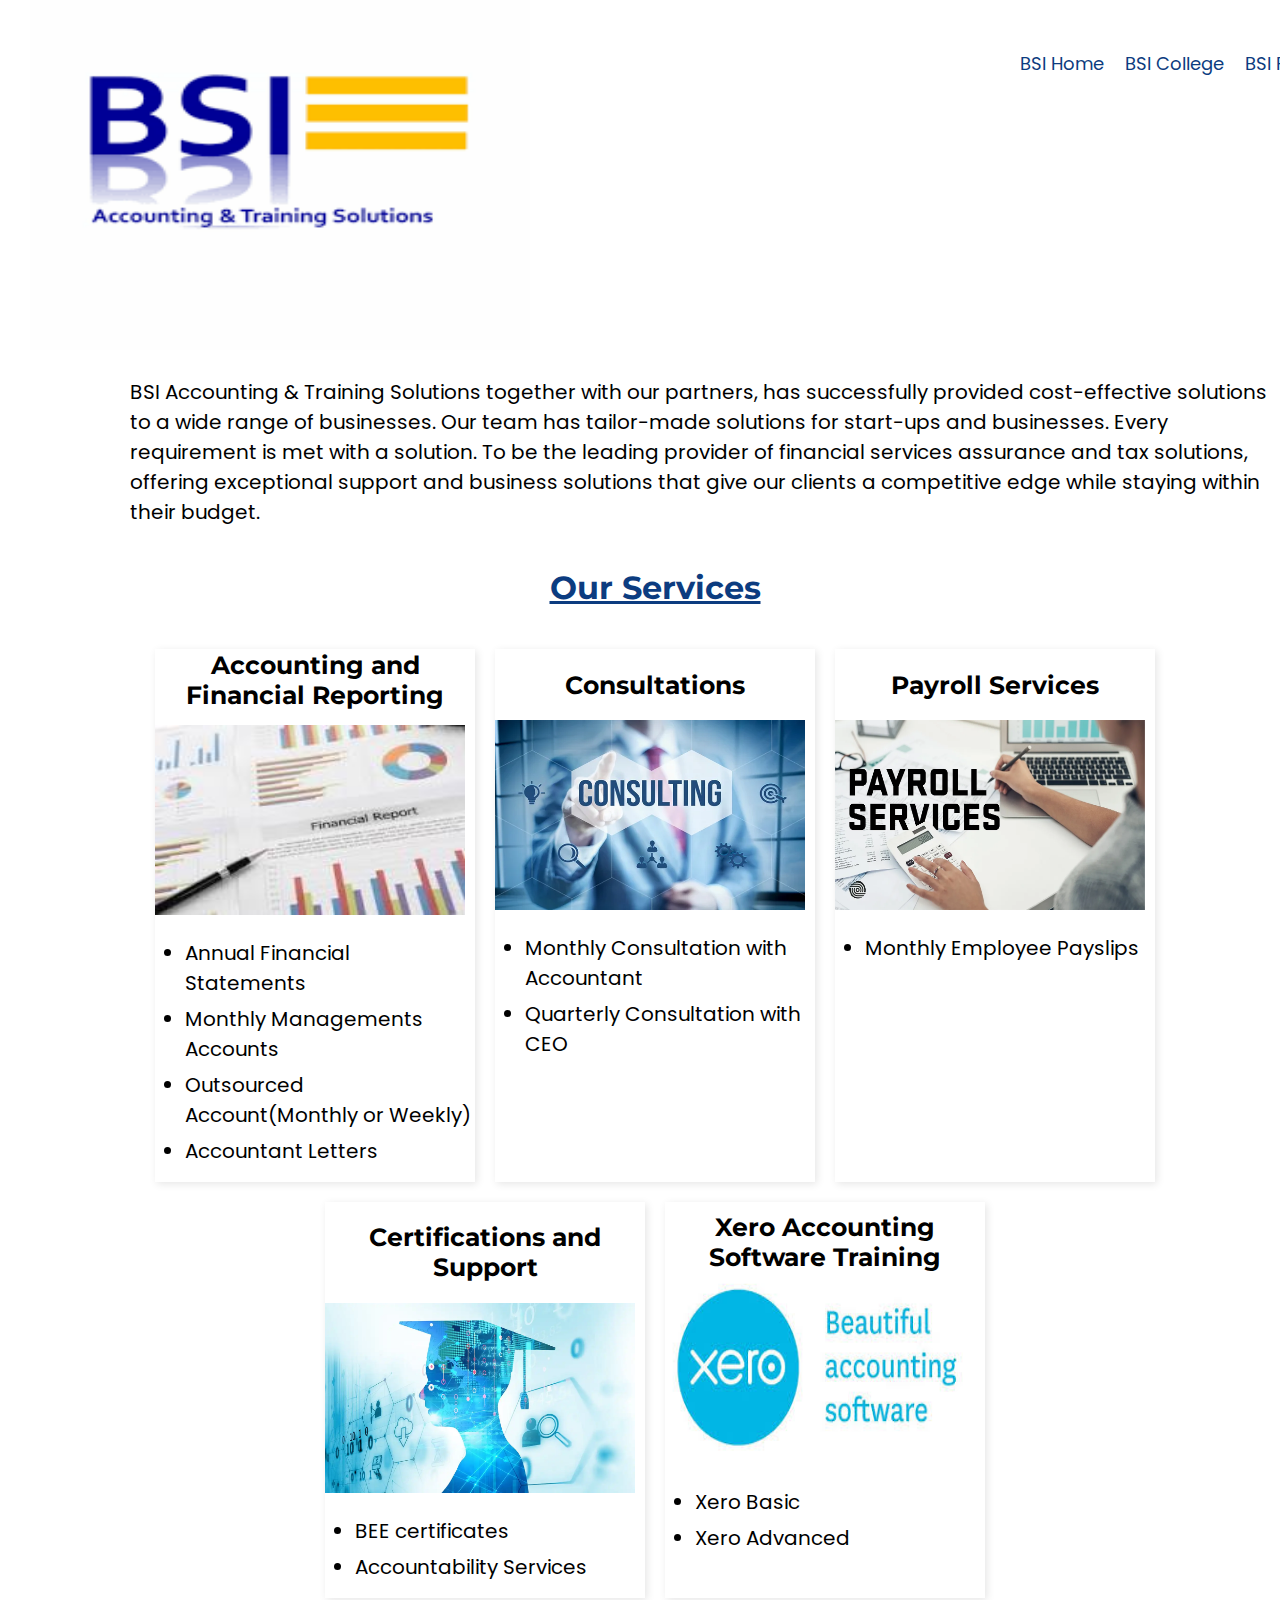
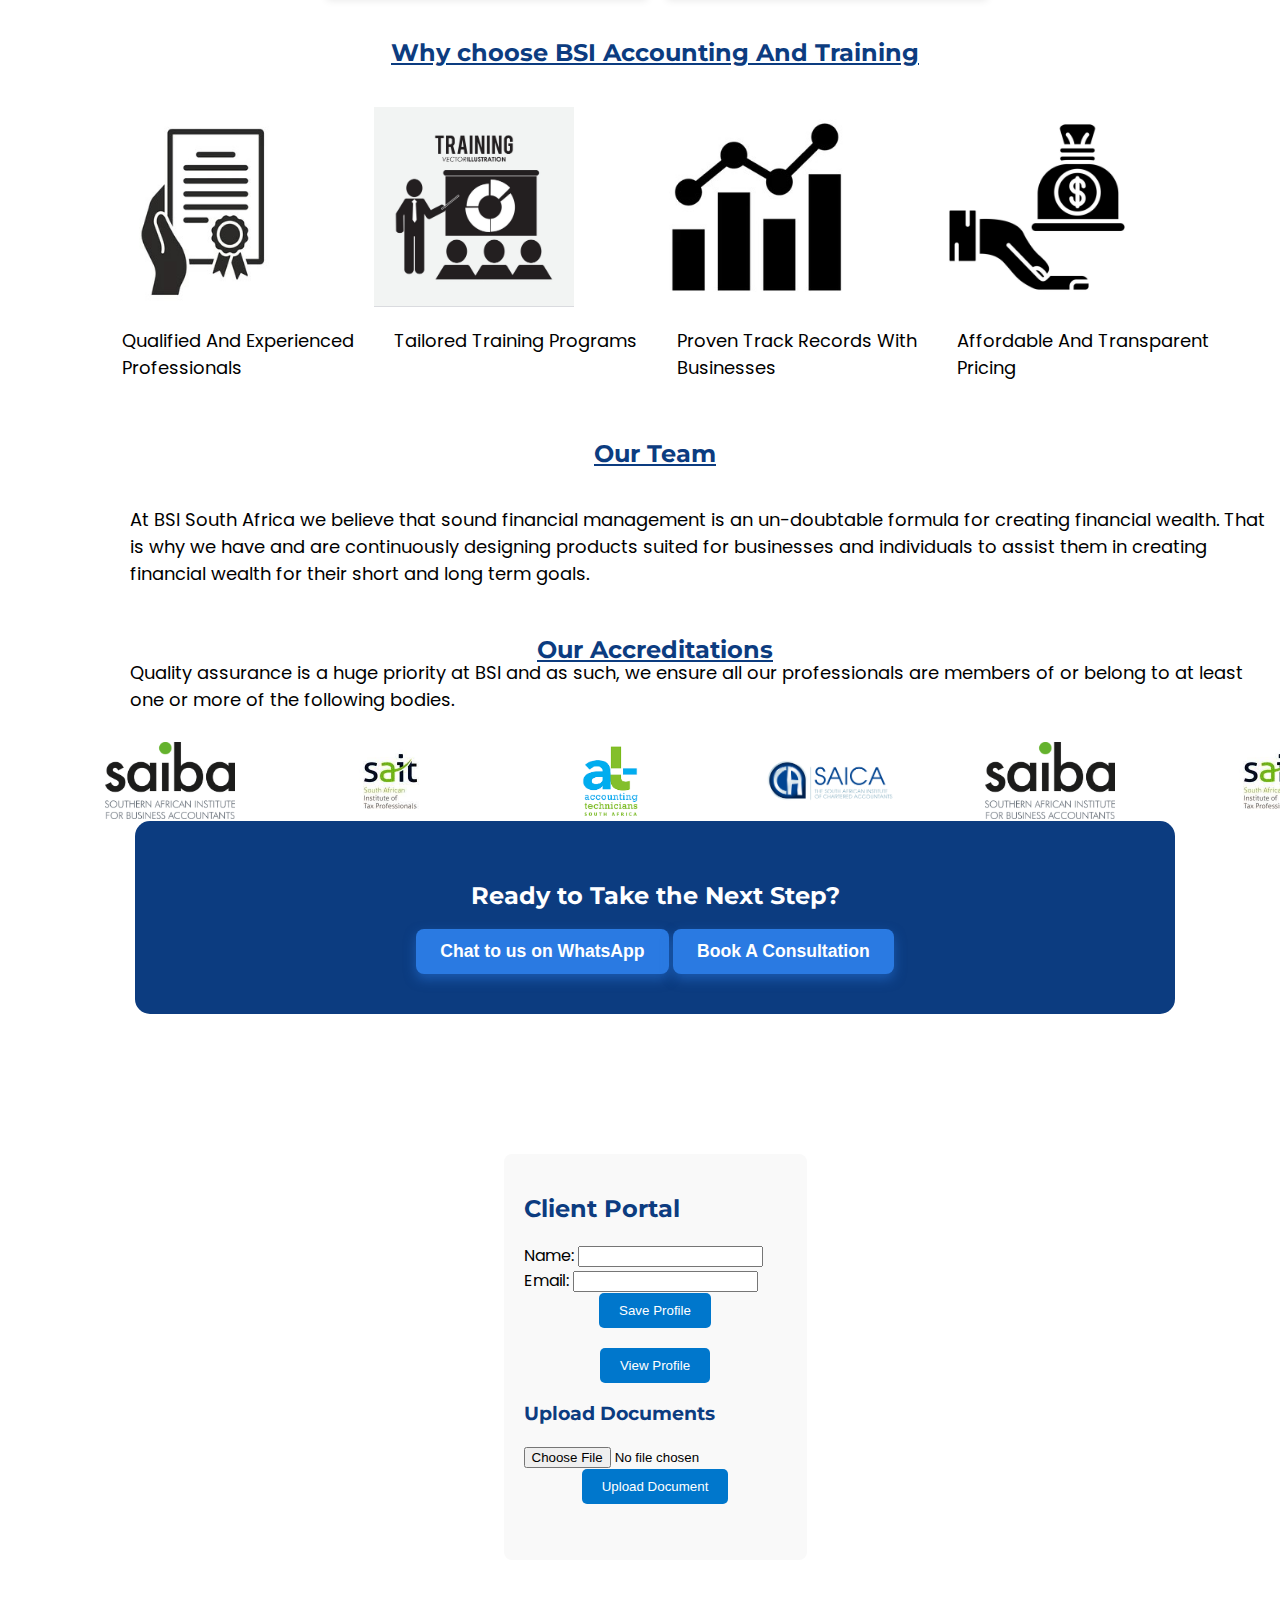
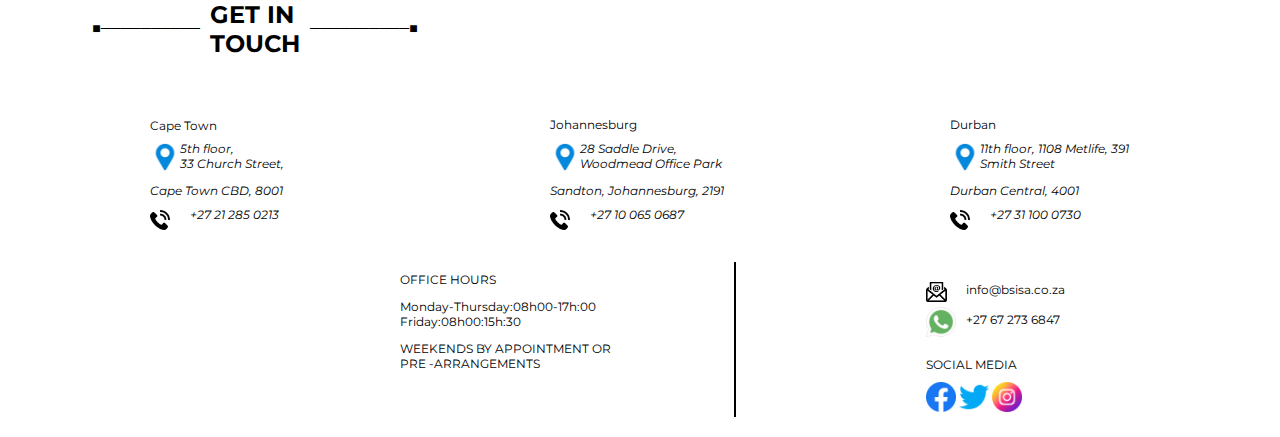
<file: index.html>
<!DOCTYPE html>
<html lang="en">
<head>
    <title>web design</title>
    <link href="https://fonts.googleapis.com/css2?family=Montserrat:wght@500;700&family=Poppins&display=swap" rel="stylesheet">
    <link rel="stylesheet" href="style.css">
      <meta name="viewport" content="width=device-width, initial-scale=1.0">
    </head>
    <body>
            <header>
            <div class="Acc">
                     <img src="images/BSIAccounting.png"  class="accAndTraining">
                     <div class="tabs">
                 <a href="index.html" class="Homepage">BSI Home</a>
                  <a href="college.htm" class="Homepage">BSI College</a>
                   <a href="finex.htm" class="Homepage">BSI Finex</a>
                   <a href="contact.htm" class="Homepage">Visit Us</a>

            </div>
                    
                     <p class="AccInfo">BSI Accounting & Training Solutions together with our partners, has successfully provided cost-effective solutions to a wide range of businesses. Our team has tailor-made solutions for start-ups and businesses. Every requirement is met with a solution. To be the leading provider of financial services assurance and tax solutions, offering exceptional support and business solutions that give our clients a competitive edge while staying within their budget.</p>
                         <!---<hr class="blue-lines">--->

                         <h1 class="offeredServices">Our Services</h1>
                         

                         <div class="Ourservices">
                            <div class="service">
                            <h2 class="financialReports">Accounting and Financial Reporting</h2>
                            <img src="images/financialReports.jpeg" class="imgone">
                            <ul>
                                <li>Annual Financial Statements</li>
                                <li>Monthly Managements Accounts</li>
                                <li>Outsourced Account(Monthly or Weekly)</li>
                                <li>Accountant Letters</li>

                            </ul>
                            </div>
                            <div class="service">
                            <h2 class="Consultations">Consultations</h2>
                            <img src="images/Consultations.jpg" class="imgtwo">
                            <ul>
                                <li>Monthly Consultation with Accountant</li>
                                <li>Quarterly Consultation with CEO</li>
                            </ul>
                            </div>
                            <div class="service">
                            <h2 class="Payroll">Payroll Services</h2>
                            <img src="images/payroll.webp" class="imgthree">
                            <ul>
                                <li>Monthly Employee Payslips</li>
                            </ul>
                            </div>
                            <div class="service">
                            <h2 class="certifications">Certifications and Support</h2>
                            <img src="images/Certifications.webp" class="imgfour">
                             <ul>
                                <li>BEE certificates</li>
                                <li>Accountability Services</li>
                            </ul>
                            </div>
                            <div class="service">
                            <h2 class="xero">Xero Accounting Software Training</h2>
                            <img src="images/Xero.jpeg" class="imgfive">
                             <ul>
                                <li>Xero Basic</li>
                                <li>Xero Advanced</li>
                            </ul>
                            </div>
                         </div>
                         <!---<hr class="blue-lines">-->
                         <h2 class="WhyUs">Why choose BSI Accounting And Training</h2>
                         <div class="aboutBSI">
                         
                         <img src="images/qualified.jpg" class="training">
                         <p>Qualified And Experienced<br>Professionals</p>
                         <img src="images/training.jpg" class="training">
                         <p>Tailored Training Programs</p>
                         <img src="images/records.jpg" class="training">
                         <p>Proven Track Records With<br> Businesses</p>
                         <img src="images/Affordable.jpg" class="training">
                         <p>Affordable And Transparent<br> Pricing</p>
                         </div>
                         <!--<hr class="blue-lines">--->
                         <h2 class="team">Our Team</h2>
                         <p class="teams">At BSI South Africa we believe that sound financial management is an un-doubtable formula for creating financial wealth. That is why we have and are continuously designing products suited for businesses and individuals to assist them in creating financial wealth for their short and long term goals.</p>
                        <!--<hr class="blue-lines">-->
                            <h2 class="accreditation-title">Our Accreditations</h2>

<div class="accreditations">
        <p class="accred-desc">
       Quality assurance is a huge priority at BSI and as such, we ensure all our professionals are members of or belong to at least one or more of the following bodies.
    </p>
    <div class="logo-slider">
  <div class="logo-track" id="logoTrack">
    <img src="images/saiba.png"  class="accred-logo">
     <img src="images/sait.jpeg"  class="accred-logo">
      <img src="images/accountingTech.png"  class="accred-logo">
       <img src="images/saica.png"  class="accred-logo">
    

</div>
</div>
</div>

                    <section class="cta-sectionAcc">
    <h2>Ready to Take the Next Step?</h2>
    <div class="cta-buttons">
        
        <a href="https://wa.me/27672736847" target="_blank" class="cta-btn whatsapp-btn">Chat to us on WhatsApp</a>
        <button id="openForm" class="cta-btn">Book A Consultation</button>
    </div>
</section>

<section id="client-portal">
  <h2>Client Portal</h2>

  <!-- Form to capture name and email -->
  <form id="userForm">
    <label for="name">Name:</label>
    <input type="text" id="name" name="name" required><br>

    <label for="email">Email:</label>
    <input type="email" id="email" name="email" required>

    <button type="submit">Save Profile</button>
  </form>

  <button id="viewProfileBtn">View Profile</button>
  <div id="ProfileSection" style="display: none;">
    <h3>Your Profile</h3>
    <p><strong>Name:</strong> <span id="ProfileName"></span></p>
    <p><strong>Email:</strong> <span id="ProfileEmail"></span></p>
  </div>

  <!-- Document upload section -->
  <h3>Upload Documents</h3>
  <form id="uploadForm">
    <input type="file" id="fileInput" required>
    <button type="submit">Upload Document</button>
  </form>
  <ul id="documentList"></ul>
</section>


                   <div id="consultationForm" class="modal">
  <div class="modal-content">
    <span id="closeForm" class="close">&times;</span>
    <h3>Book Consultation</h3>
   <form action="https://getform.io/f/bjjowjnb" method="post">
  <input type="text" name="fullname" placeholder="Full Name" required><br>
  <input type="email" name="email" placeholder="Email" required><br>
  <textarea name="message" placeholder="What would you like to consult about?"rows="5"  required></textarea><br>
  <button type="submit">Submit</button>
</form>


  </div>
</div>



                <!---<div class="logo2">
    <img src="images/logo.png" class="logos2Acc">
 
</div>--->
<div class="color">
<div class="get-inAcc"> 
    <span class="left-touch">■──────────</span>
    <h2>GET IN<br>TOUCH</h2>
    <span class="right-touch">──────────■</span>
</div>
<div class="addresses">
    <h2 class="address1">Cape Town</h2>
    <img src="images/location.png" class="locations">
    <h3 class="address2">5th floor, <br>33 Church Street,</h3>
    <h3 class="address3">Cape Town CBD, 8001</h3>
    <img src="images/tp.png" class="phone">
    <h3 class="phone1">+27 21 285 0213</h3>
      
</div>
<div class="jozi">
    <h2 class="address1">Johannesburg</h2>
     <img src="images/location.png" class="locations">
    <h3 class="address2">28 Saddle Drive,<br>Woodmead Office Park</h3>
    <h3 class="address3">Sandton, Johannesburg, 2191</h3>
    <img src="images/tp.png" class="phone">
    <h3 class="phone1">+27 10 065 0687</h3>
</div>
<div class="durban">
    <h2 class="address1">Durban</h2>
     <img src="images/location.png" class="locations">
    <h3 class="address2">11th floor, 1108 Metlife, 391<br>Smith Street</h3>
    <h3 class="address3"> Durban Central, 4001</h3>
    <img src="images/tp.png" class="phone">
    <h3 class="phone1">+27 31 100 0730</h3>
</div>


    
<div class="container1">
<div class="hours">
    <h2 class="office">OFFICE HOURS</h2>
    <h3 class="office1">Monday-Thursday:08h00-17h:00
    <br>Friday:08h00:15h:30</h3>
    <h2 class="appointments">WEEKENDS BY APPOINTMENT OR<br> PRE -ARRANGEMENTS</h2>  

</div>
<div class="information">
    <img src="images/email.webp" class="mails">
    <h2 class="information1">info@bsisa.co.za</h2>
    <img src="images/wa.png" class="whatsapp">
    <h3 class="phoneapp">+27 67 273 6847</h3>
    <h2 class="media">SOCIAL MEDIA</h2>
    <a href="https://www.facebook.com/Bsiaccountingandtrainingsolution/ ">
    <img src="images/fb.png" class="social">
  </a>
  <a href="https://twitter.com/bsi_southafrica" >
    <img src="images/twi.png" class="social">
  </a>
   <a href="https://www.instagram.com/p/C-ZlsNLgSWu/"  >
    <img src="images/ins.png" class="social">
  </a>
  

 
</div>
</div>

</div>
        </div>
</header>
<script>
  const modal = document.getElementById('consultationForm');
  const openBtn = document.getElementById('openForm');
  const closeBtn = document.getElementById('closeForm');

  openBtn.onclick = () => {
    modal.style.display = 'block';
  };

  closeBtn.onclick = () => {
    modal.style.display = 'none';
  };

  window.onclick = (e) => {
    if (e.target === modal) {
      modal.style.display = 'none';
    }
  };
</script>
<script>
  // Handle user form submission
  const userForm = document.getElementById('userForm');
  const viewProfileBtn = document.getElementById('viewProfileBtn');
  const profileSection = document.getElementById('ProfileSection');

  let userName = '';
  let userEmail = '';

  userForm.addEventListener('submit', function (e) {
    e.preventDefault();

    userName = document.getElementById('name').value;
    userEmail = document.getElementById('email').value;

    // Store values but don't show profile yet
    document.getElementById('ProfileName').textContent = userName;
    document.getElementById('ProfileEmail').textContent = userEmail;

    alert("Profile saved! Click 'View Profile' to see it.");
  });

  // Show profile section when button is clicked
  viewProfileBtn.addEventListener('click', function () {
    profileSection.style.display = 'block';
  });

  // Handle document upload (keep your upload code)
  const documentList = document.getElementById('documentList');
  const uploadForm = document.getElementById('uploadForm');
  const fileInput = document.getElementById('fileInput');

  uploadForm.addEventListener('submit', function (e) {
    e.preventDefault();
    const file = fileInput.files[0];
    if (!file) return;

    const li = document.createElement('li');
    li.textContent = file.name + " (just uploaded)";
    documentList.appendChild(li);

    fileInput.value = "";
  });
</script>
<script>
const track = document.getElementById('logoTrack');

// Clone all logos once for seamless loop
track.innerHTML += track.innerHTML;

function startLoop() {
  const trackWidth = track.scrollWidth / 2; // width of one set
  let start = null;

  function step(timestamp) {
    if (!start) start = timestamp;
    const elapsed = timestamp - start;

    const speed = 100; // pixels per second
    const distance = (elapsed / 1000) * speed;

    track.style.transform = `translateX(-${distance % trackWidth}px)`;

    requestAnimationFrame(step); // keep looping
  }

  requestAnimationFrame(step);
}

window.addEventListener('load', startLoop);
window.addEventListener('resize', () => {
  track.style.transform = 'translateX(0)'; // reset on resize
  startLoop();
});
</script>



    </body>
</html>
</file>
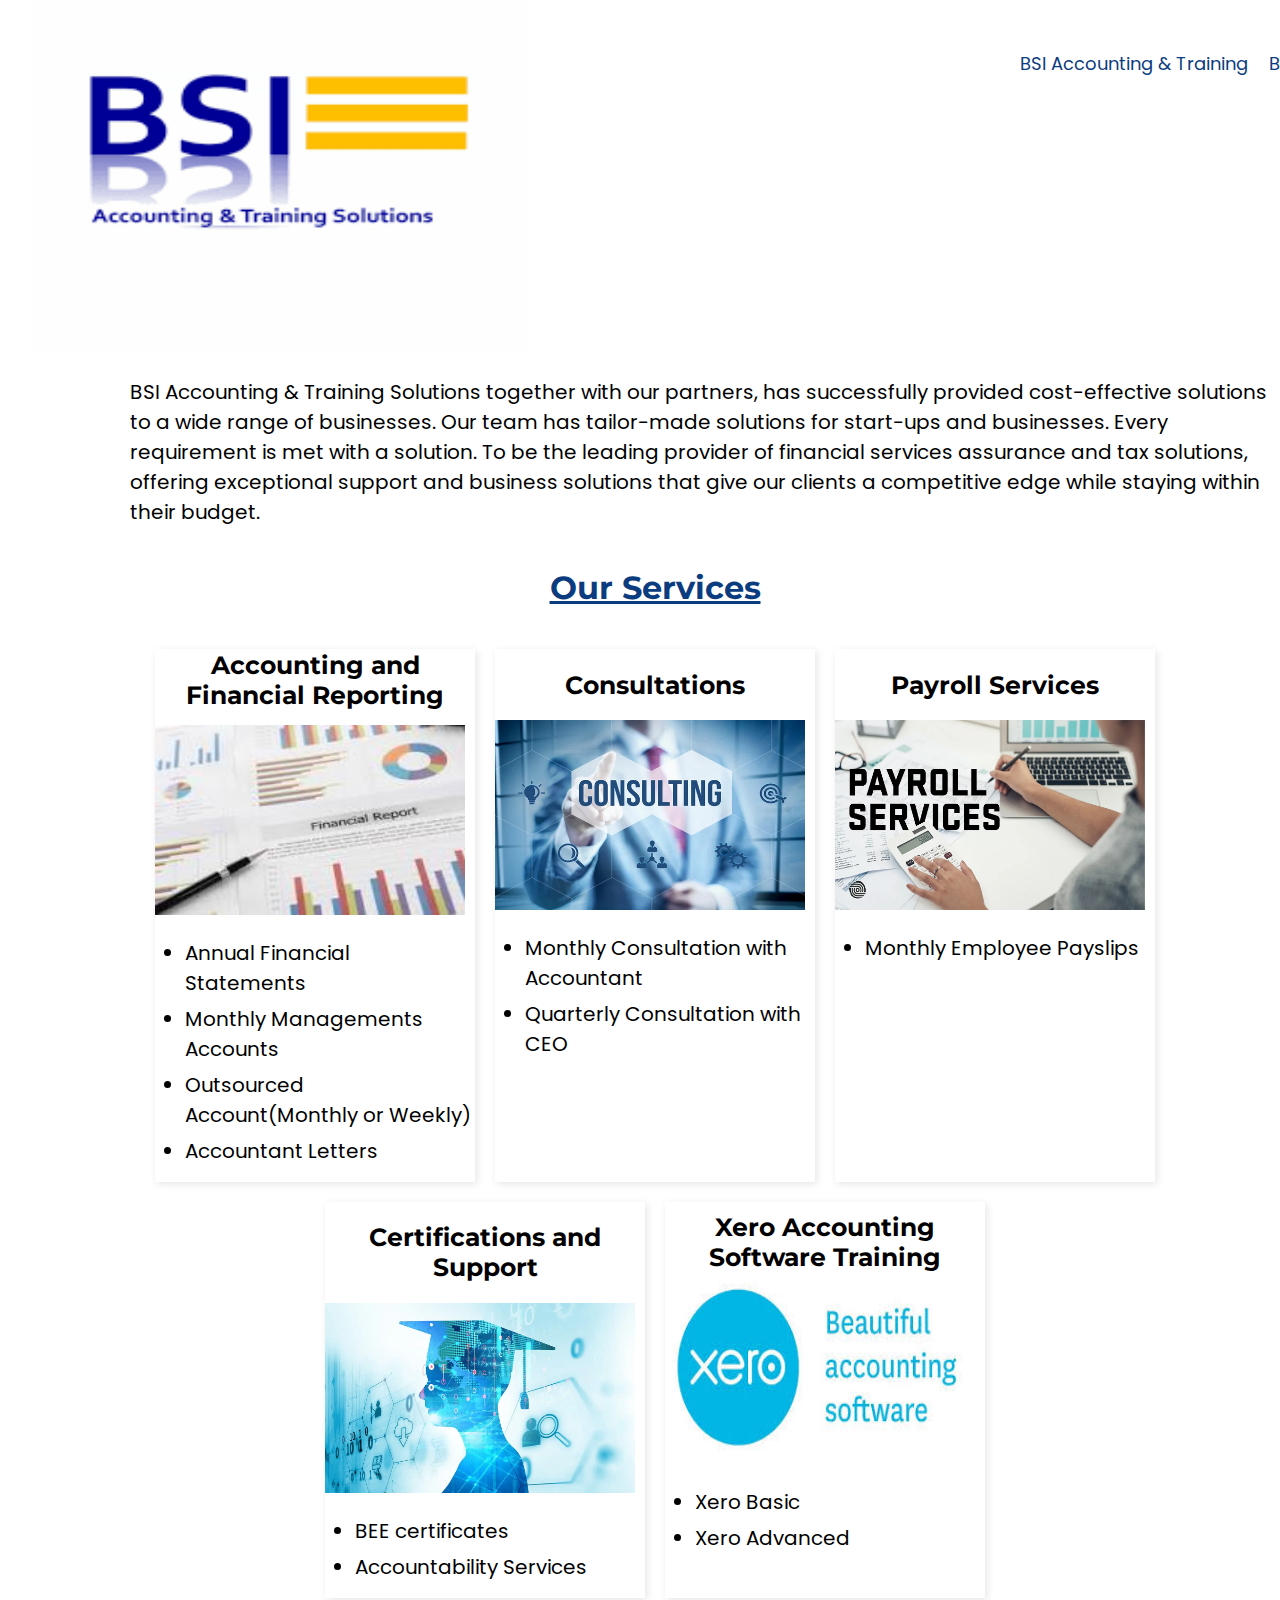
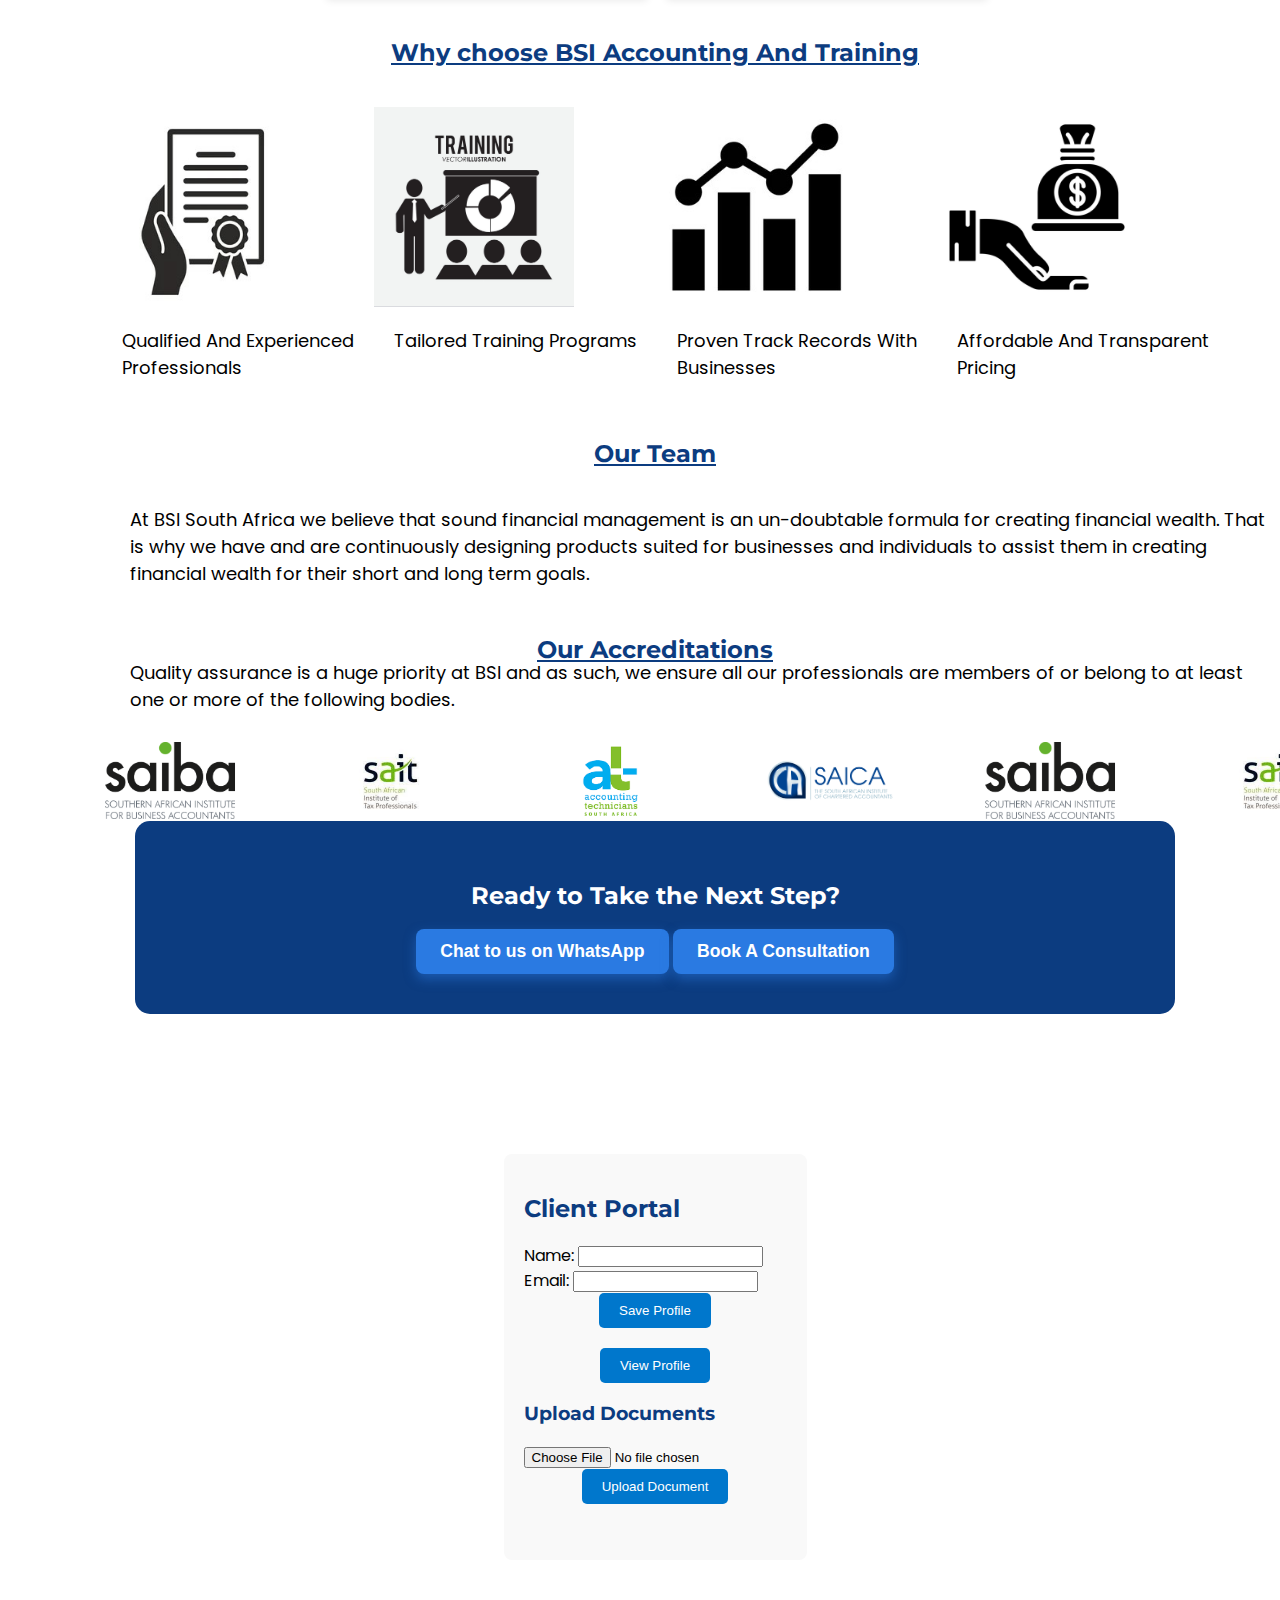
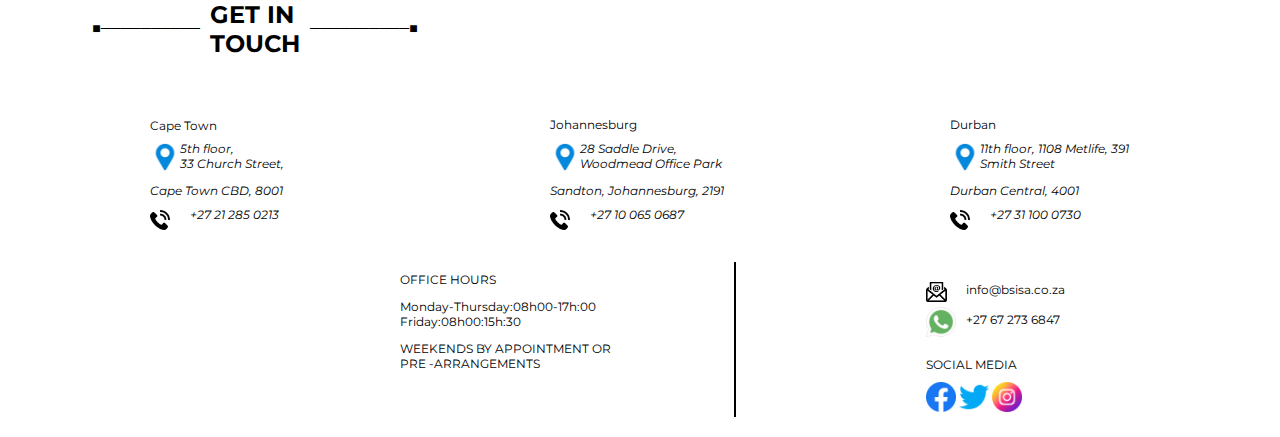
<file: Acc.html>
<!DOCTYPE html>
<html lang="en">
<head>
    <title>web design</title>
    <link href="https://fonts.googleapis.com/css2?family=Montserrat:wght@500;700&family=Poppins&display=swap" rel="stylesheet">
    <link rel="stylesheet" href="style.css">
      <meta name="viewport" content="width=device-width, initial-scale=1.0">
    </head>
    <body>
            <header>
            <div class="Acc">
                     <img src="images/BSIAccounting.png"  class="accAndTraining">
                     <div class="tabs">
                 <a href="index.html" class="Homepage">BSI Accounting & Training</a>
                  <a href="college.htm" class="Homepage">BSI College</a>
                 

            </div>
                    
                     <p class="AccInfo">BSI Accounting & Training Solutions together with our partners, has successfully provided cost-effective solutions to a wide range of businesses. Our team has tailor-made solutions for start-ups and businesses. Every requirement is met with a solution. To be the leading provider of financial services assurance and tax solutions, offering exceptional support and business solutions that give our clients a competitive edge while staying within their budget.</p>
                         <!---<hr class="blue-lines">--->

                         <h1 class="offeredServices">Our Services</h1>
                         

                         <div class="Ourservices">
                            <div class="service">
                            <h2 class="financialReports">Accounting and Financial Reporting</h2>
                            <img src="images/financialReports.jpeg" class="imgone">
                            <ul>
                                <li>Annual Financial Statements</li>
                                <li>Monthly Managements Accounts</li>
                                <li>Outsourced Account(Monthly or Weekly)</li>
                                <li>Accountant Letters</li>

                            </ul>
                            </div>
                            <div class="service">
                            <h2 class="Consultations">Consultations</h2>
                            <img src="images/Consultations.jpg" class="imgtwo">
                            <ul>
                                <li>Monthly Consultation with Accountant</li>
                                <li>Quarterly Consultation with CEO</li>
                            </ul>
                            </div>
                            <div class="service">
                            <h2 class="Payroll">Payroll Services</h2>
                            <img src="images/payroll.webp" class="imgthree">
                            <ul>
                                <li>Monthly Employee Payslips</li>
                            </ul>
                            </div>
                            <div class="service">
                            <h2 class="certifications">Certifications and Support</h2>
                            <img src="images/Certifications.webp" class="imgfour">
                             <ul>
                                <li>BEE certificates</li>
                                <li>Accountability Services</li>
                            </ul>
                            </div>
                            <div class="service">
                            <h2 class="xero">Xero Accounting Software Training</h2>
                            <img src="images/Xero.jpeg" class="imgfive">
                             <ul>
                                <li>Xero Basic</li>
                                <li>Xero Advanced</li>
                            </ul>
                            </div>
                         </div>
                         <!---<hr class="blue-lines">-->
                         <h2 class="WhyUs">Why choose BSI Accounting And Training</h2>
                         <div class="aboutBSI">
                         
                         <img src="images/qualified.jpg" class="training">
                         <p>Qualified And Experienced<br>Professionals</p>
                         <img src="images/training.jpg" class="training">
                         <p>Tailored Training Programs</p>
                         <img src="images/records.jpg" class="training">
                         <p>Proven Track Records With<br> Businesses</p>
                         <img src="images/Affordable.jpg" class="training">
                         <p>Affordable And Transparent<br> Pricing</p>
                         </div>
                         <!--<hr class="blue-lines">--->
                         <h2 class="team">Our Team</h2>
                         <p class="teams">At BSI South Africa we believe that sound financial management is an un-doubtable formula for creating financial wealth. That is why we have and are continuously designing products suited for businesses and individuals to assist them in creating financial wealth for their short and long term goals.</p>
                        <!--<hr class="blue-lines">-->
                            <h2 class="accreditation-title">Our Accreditations</h2>

<div class="accreditations">
        <p class="accred-desc">
       Quality assurance is a huge priority at BSI and as such, we ensure all our professionals are members of or belong to at least one or more of the following bodies.
    </p>
    <div class="logo-slider">
  <div class="logo-track" id="logoTrack">
    <img src="images/saiba.png"  class="accred-logo">
     <img src="images/sait.jpeg"  class="accred-logo">
      <img src="images/accountingTech.png"  class="accred-logo">
       <img src="images/saica.png"  class="accred-logo">
    

</div>
</div>
</div>

                    <section class="cta-sectionAcc">
    <h2>Ready to Take the Next Step?</h2>
    <div class="cta-buttons">
        
        <a href="https://wa.me/27672736847" target="_blank" class="cta-btn whatsapp-btn">Chat to us on WhatsApp</a>
        <button id="openForm" class="cta-btn">Book A Consultation</button>
    </div>
</section>

<section id="client-portal">
  <h2>Client Portal</h2>

  <!-- Form to capture name and email -->
  <form id="userForm">
    <label for="name">Name:</label>
    <input type="text" id="name" name="name" required><br>

    <label for="email">Email:</label>
    <input type="email" id="email" name="email" required>

    <button type="submit">Save Profile</button>
  </form>

  <button id="viewProfileBtn">View Profile</button>
  <div id="ProfileSection" style="display: none;">
    <h3>Your Profile</h3>
    <p><strong>Name:</strong> <span id="ProfileName"></span></p>
    <p><strong>Email:</strong> <span id="ProfileEmail"></span></p>
  </div>

  <!-- Document upload section -->
  <h3>Upload Documents</h3>
  <form id="uploadForm">
    <input type="file" id="fileInput" required>
    <button type="submit">Upload Document</button>
  </form>
  <ul id="documentList"></ul>
</section>


                   <div id="consultationForm" class="modal">
  <div class="modal-content">
    <span id="closeForm" class="close">&times;</span>
    <h3>Book Consultation</h3>
   <form action="https://getform.io/f/bjjowjnb" method="post">
  <input type="text" name="fullname" placeholder="Full Name" required><br>
  <input type="email" name="email" placeholder="Email" required><br>
  <textarea name="message" placeholder="What would you like to consult about?"rows="5"  required></textarea><br>
  <button type="submit">Submit</button>
</form>


  </div>
</div>



                <!---<div class="logo2">
    <img src="images/logo.png" class="logos2Acc">
 
</div>--->
<div class="color">
<div class="get-inAcc"> 
    <span class="left-touch">■──────────</span>
    <h2>GET IN<br>TOUCH</h2>
    <span class="right-touch">──────────■</span>
</div>
<div class="addresses">
    <h2 class="address1">Cape Town</h2>
    <img src="images/location.png" class="locations">
    <h3 class="address2">5th floor, <br>33 Church Street,</h3>
    <h3 class="address3">Cape Town CBD, 8001</h3>
    <img src="images/tp.png" class="phone">
    <h3 class="phone1">+27 21 285 0213</h3>
      
</div>
<div class="jozi">
    <h2 class="address1">Johannesburg</h2>
     <img src="images/location.png" class="locations">
    <h3 class="address2">28 Saddle Drive,<br>Woodmead Office Park</h3>
    <h3 class="address3">Sandton, Johannesburg, 2191</h3>
    <img src="images/tp.png" class="phone">
    <h3 class="phone1">+27 10 065 0687</h3>
</div>
<div class="durban">
    <h2 class="address1">Durban</h2>
     <img src="images/location.png" class="locations">
    <h3 class="address2">11th floor, 1108 Metlife, 391<br>Smith Street</h3>
    <h3 class="address3"> Durban Central, 4001</h3>
    <img src="images/tp.png" class="phone">
    <h3 class="phone1">+27 31 100 0730</h3>
</div>


    
<div class="container1">
<div class="hours">
    <h2 class="office">OFFICE HOURS</h2>
    <h3 class="office1">Monday-Thursday:08h00-17h:00
    <br>Friday:08h00:15h:30</h3>
    <h2 class="appointments">WEEKENDS BY APPOINTMENT OR<br> PRE -ARRANGEMENTS</h2>  

</div>
<div class="information">
    <img src="images/email.webp" class="mails">
    <h2 class="information1">info@bsisa.co.za</h2>
    <img src="images/wa.png" class="whatsapp">
    <h3 class="phoneapp">+27 67 273 6847</h3>
    <h2 class="media">SOCIAL MEDIA</h2>
    <a href="https://www.facebook.com/Bsiaccountingandtrainingsolution/ ">
    <img src="images/fb.png" class="social">
  </a>
  <a href="https://twitter.com/bsi_southafrica" >
    <img src="images/twi.png" class="social">
  </a>
   <a href="https://www.instagram.com/p/C-ZlsNLgSWu/"  >
    <img src="images/ins.png" class="social">
  </a>
  

 
</div>
</div>

</div>
        </div>
</header>
<script>
  const modal = document.getElementById('consultationForm');
  const openBtn = document.getElementById('openForm');
  const closeBtn = document.getElementById('closeForm');

  openBtn.onclick = () => {
    modal.style.display = 'block';
  };

  closeBtn.onclick = () => {
    modal.style.display = 'none';
  };

  window.onclick = (e) => {
    if (e.target === modal) {
      modal.style.display = 'none';
    }
  };
</script>
<script>
  // Handle user form submission
  const userForm = document.getElementById('userForm');
  const viewProfileBtn = document.getElementById('viewProfileBtn');
  const profileSection = document.getElementById('ProfileSection');

  let userName = '';
  let userEmail = '';

  userForm.addEventListener('submit', function (e) {
    e.preventDefault();

    userName = document.getElementById('name').value;
    userEmail = document.getElementById('email').value;

    // Store values but don't show profile yet
    document.getElementById('ProfileName').textContent = userName;
    document.getElementById('ProfileEmail').textContent = userEmail;

    alert("Profile saved! Click 'View Profile' to see it.");
  });

  // Show profile section when button is clicked
  viewProfileBtn.addEventListener('click', function () {
    profileSection.style.display = 'block';
  });

  // Handle document upload (keep your upload code)
  const documentList = document.getElementById('documentList');
  const uploadForm = document.getElementById('uploadForm');
  const fileInput = document.getElementById('fileInput');

  uploadForm.addEventListener('submit', function (e) {
    e.preventDefault();
    const file = fileInput.files[0];
    if (!file) return;

    const li = document.createElement('li');
    li.textContent = file.name + " (just uploaded)";
    documentList.appendChild(li);

    fileInput.value = "";
  });
</script>
<script>
const track = document.getElementById('logoTrack');

// Clone all logos once for seamless loop
track.innerHTML += track.innerHTML;

function startLoop() {
  const trackWidth = track.scrollWidth / 2; // width of one set
  let start = null;

  function step(timestamp) {
    if (!start) start = timestamp;
    const elapsed = timestamp - start;

    const speed = 100; // pixels per second
    const distance = (elapsed / 1000) * speed;

    track.style.transform = `translateX(-${distance % trackWidth}px)`;

    requestAnimationFrame(step); // keep looping
  }

  requestAnimationFrame(step);
}

window.addEventListener('load', startLoop);
window.addEventListener('resize', () => {
  track.style.transform = 'translateX(0)'; // reset on resize
  startLoop();
});
</script>



    </body>

</html>
</file>
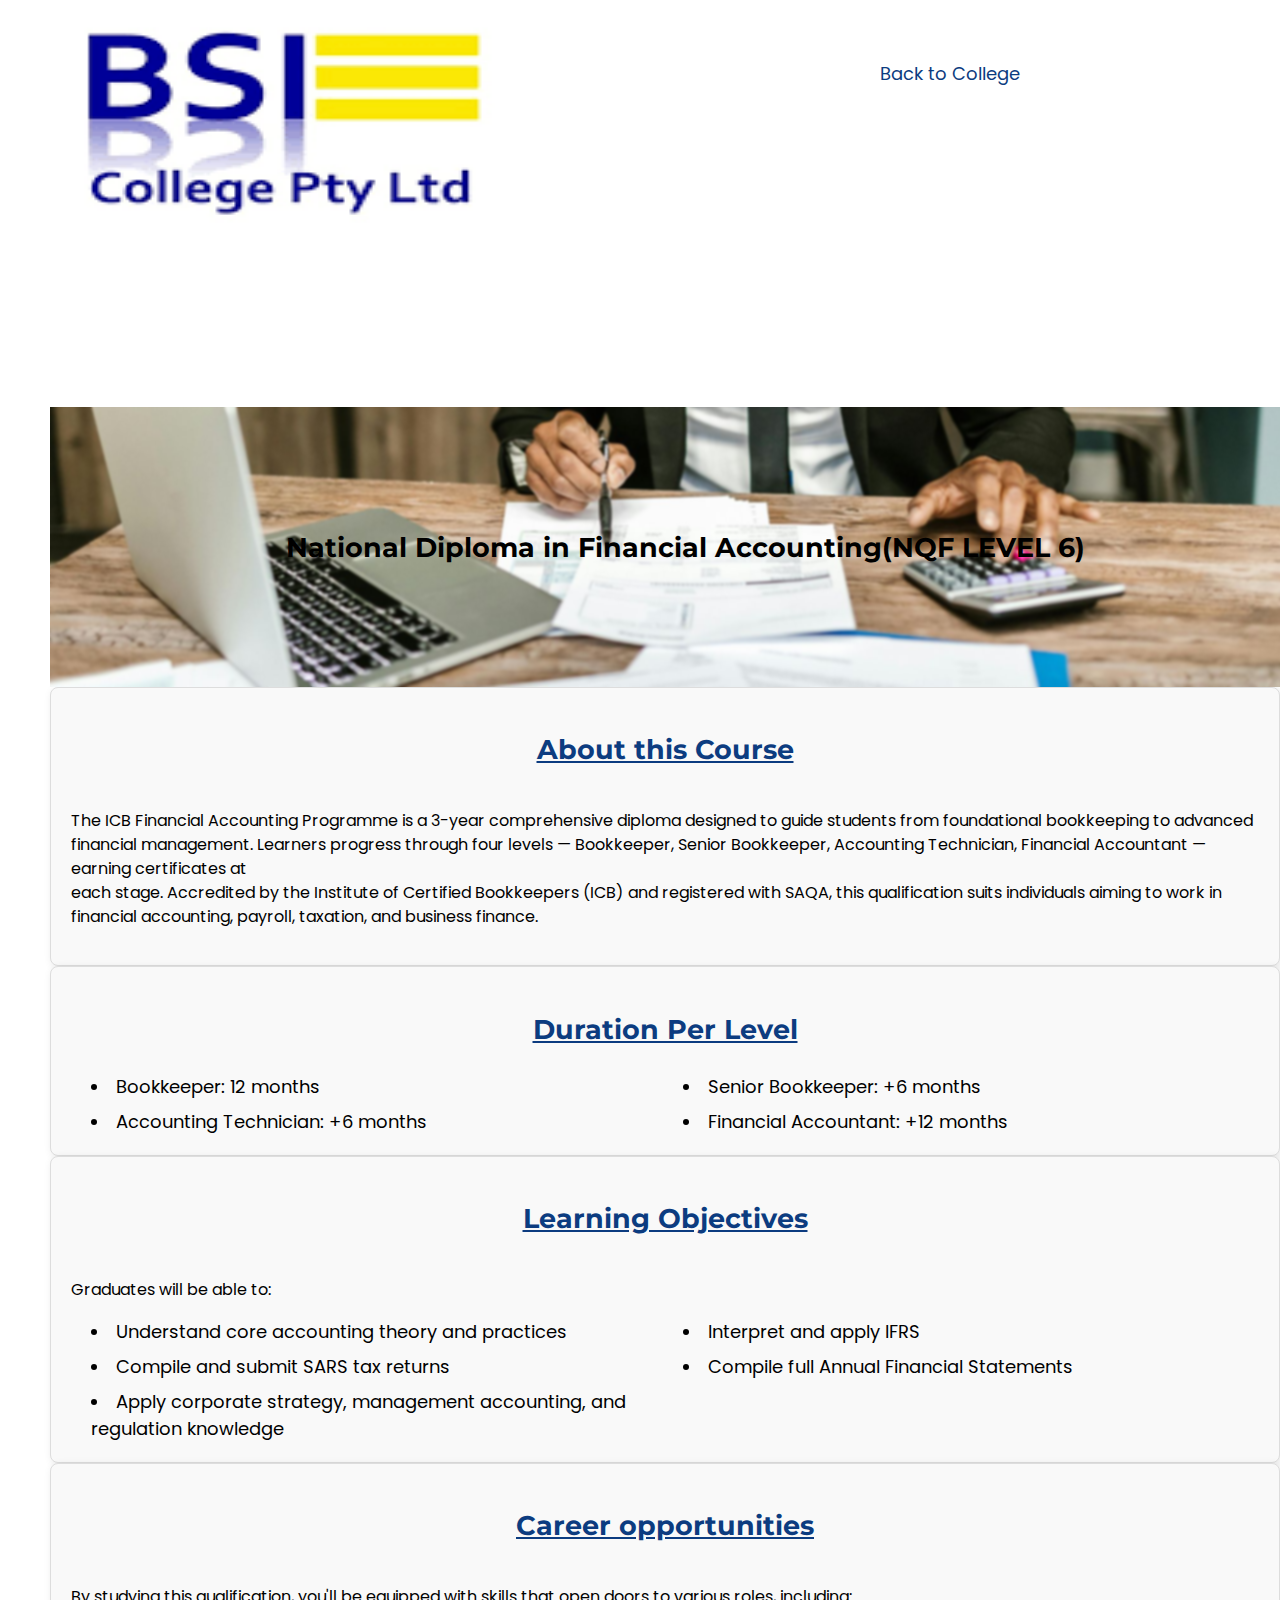
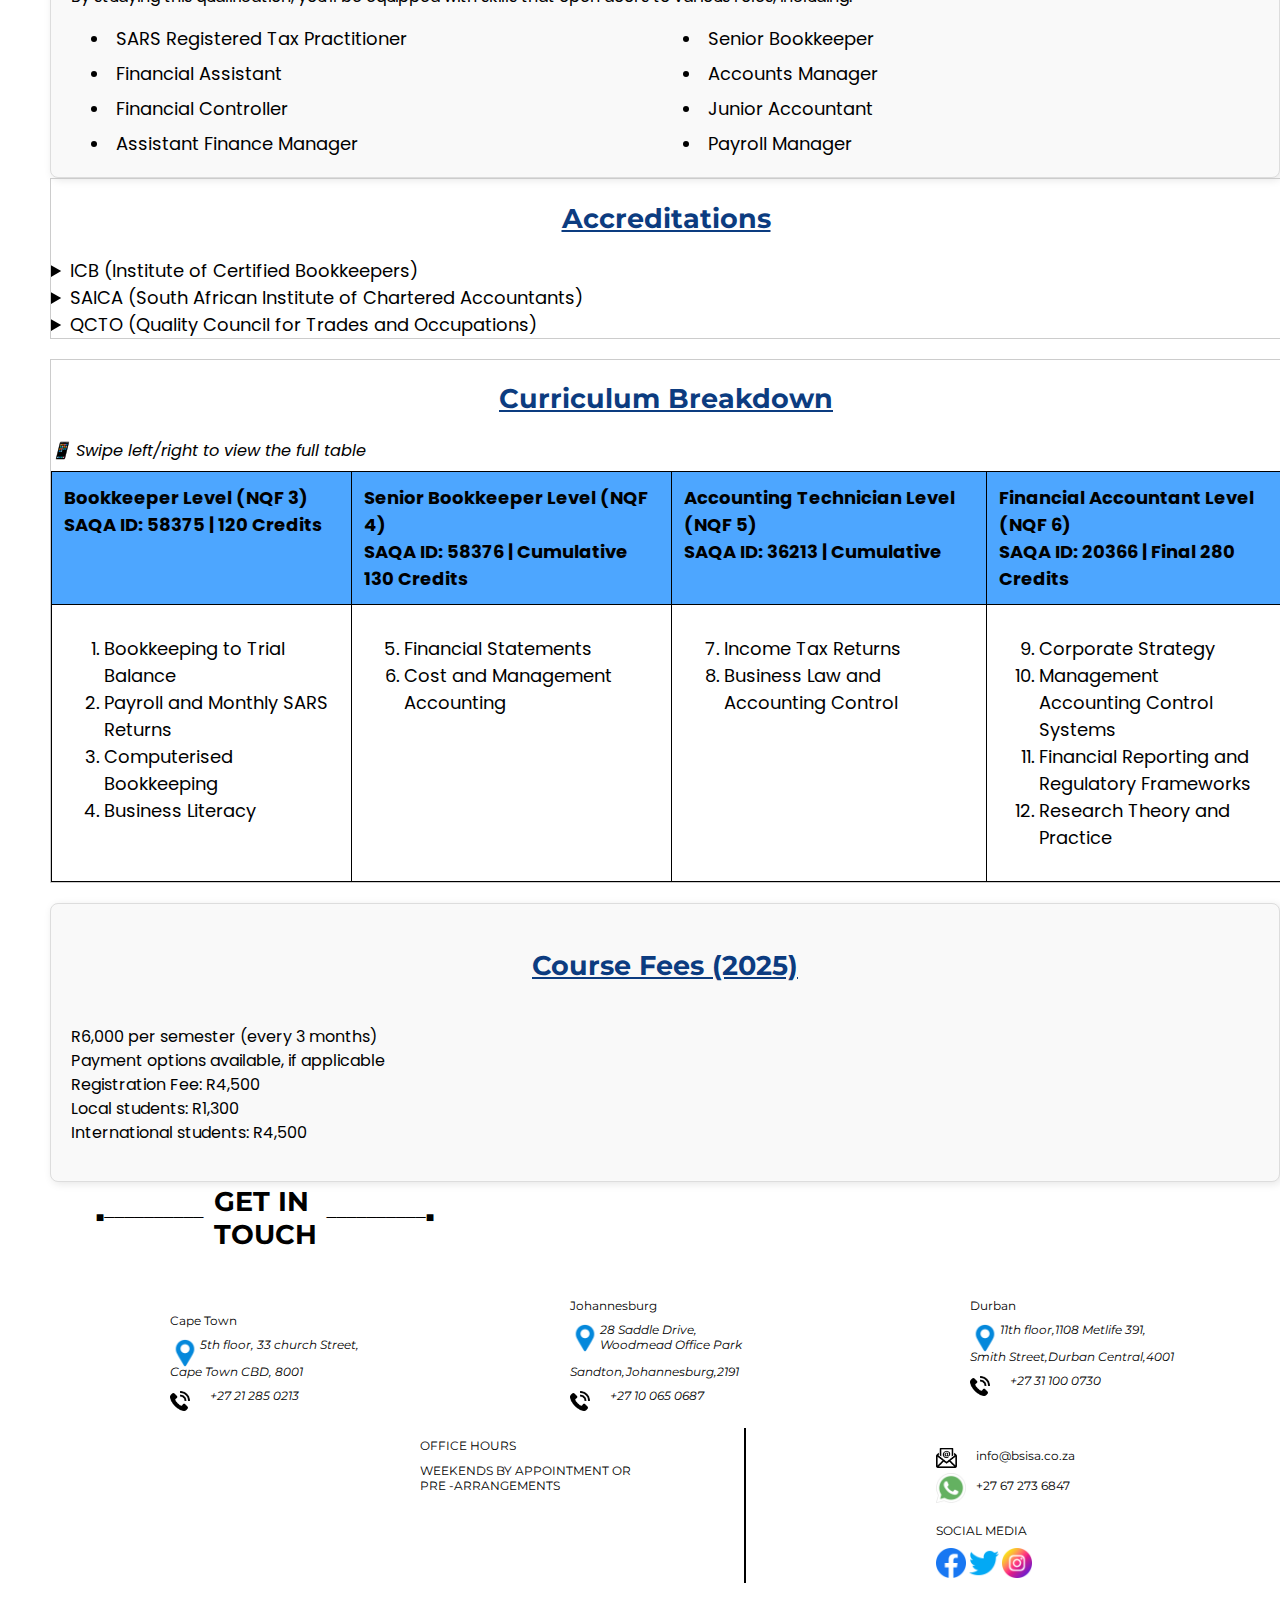
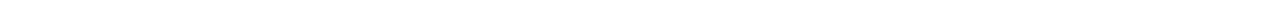
<file: AccountingSubjects.htm>
<!DOCTYPE html>
<html lang="en">
<head>
    <title>Accounting-subjects</title>
    <link href="https://fonts.googleapis.com/css2?family=Montserrat:wght@500;700&family=Poppins&display=swap" rel="stylesheet">
    <link rel="stylesheet" href="style.css">
    <meta name="viewport" content="width=device-width, initial-scale=1.0">
    <style>
    body {
    font-size: 18px;
    background-color:white;
    margin: 0;
    padding: 0;
    height:100%;
    font-family: 'Poppins', sans-serif;
    }

    .about-course2 {
      margin-top: 40px;
    }

      .table-wrapper {
    display: block;
    width: 100%;
    overflow-x: auto;
    -webkit-overflow-scrolling: touch;
    border: 1px solid #ccc;
    margin-bottom: 20px;
  }

    table {
      border-collapse: collapse;
      min-width: 1000px; /* Forces horizontal scroll on smaller screens */
    }

    th, td {
      border: 1px solid #000;
      padding: 12px;
      vertical-align: top;
      text-align: left;
    }

    th {
      background-color: #4da6ff;
      color: #000;
    }

    .scroll-note {
      font-style: italic;
      font-size: 0.9em;
      margin-bottom: 8px;
    }
  </style>
    </head>

    <body>
        <header>
             <div class="Coll">
                <img src="images/BSIColl.png" class="LogoC">
                <div class="tabsColl">
                <a href="college.htm" class="Homepage">Back to College</a>
                </div>
             <!---<div class="FinancialAcc-page2">---->
                <div class="backgound-finAcc">
                    <h2>National Diploma in Financial Accounting(NQF LEVEL 6)</h2>
            
             </div>
              
             <div class="about-course">
                <h2>About this Course</h2>
                <p>The ICB Financial Accounting Programme is a 3-year comprehensive diploma designed to guide
                    students from foundational bookkeeping to advanced financial management. Learners progress
                    through four levels — Bookkeeper, Senior Bookkeeper, Accounting Technician, Financial Accountant
                    — earning certificates at<br> each stage.
                    Accredited by the Institute of Certified Bookkeepers (ICB) and registered with SAQA, this
                    qualification suits individuals aiming to work in financial accounting, payroll, taxation, and business
                    finance.</p>
                </div>
                <div class="about-course">
                <h2>Duration Per Level</h2>
                <ul>
                    <li>Bookkeeper: 12 months</li>
                    <li>Senior Bookkeeper: +6 months</li>
                    <li>Accounting Technician: +6 months</li>
                    <li>Financial Accountant: +12 months</li>
                </ul>
            </div>

            <div class="about-course-container">
            <div class="about-course">
                <h2>Learning Objectives</h2>
                <p>Graduates will be able to:</p>
                <ul>
                    <li>Understand core accounting theory and practices</li>
                    <li>Interpret and apply IFRS</li>
                    <li>Compile and submit SARS tax returns</li>
                    <li>Compile full Annual Financial Statements</li>
                    <li> Apply corporate strategy, management accounting, and regulation knowledge</li>
                </ul>


            </div>
            </div>
           
             <div class="about-course">
                <h2>Career  opportunities</h2>
                <p>By studying this qualification, you'll be equipped with skills that open doors to various roles, including:</p>
                <ul>
                    <li>SARS Registered Tax Practitioner</li>
                    <li>Senior Bookkeeper</li>
                    <li>Financial Assistant</li>
                    <li>Accounts Manager</li>
                    <li>Financial Controller</li>
                    <li>Junior Accountant</li>
                    <li>Assistant Finance Manager</li>
                    <li>Payroll Manager</li>
                </ul>
             </div>
             <div class="table-wrapper">
  <h2>Accreditations</h2>

  <details>
    <summary>ICB (Institute of Certified Bookkeepers)</summary>
    <p><strong>Duration Per Level:</strong></p>
    <ul>
      <li>Bookkeeper: 12 months</li>
      <li>Senior Bookkeeper: +6 months</li>
      <li>Accounting Technician: +6 months</li>
      <li>Financial Accountant: +12 months</li>
    </ul>
    <p>Subjects:</p>
    <div class="table-wrapper">
      <table>
        <tr>
          <th>Level</th>
          <th>Subjects</th>
          <th>Fees</th>
        </tr>
        <tr>
          <td>Bookkeeper</td>
          <td>
            <ul>
              <li>Bookkeeping to Trial Balance</li>
              <li>Payroll and Monthly SARS Returns</li>
              <li>Computerised Bookkeeping</li>
              <li>Business Literacy</li>
            </ul>
          </td>
          <td>R6,000 per semester</td>
        </tr>
        <tr>
          <td>Senior Bookkeeper</td>
          <td>
            <ul>
              <li>Financial Statements</li>
              <li>Cost and Management Accounting</li>
            </ul>
          </td>
          <td>R6,000 per semester</td>
        </tr>
        <tr>
          <td>Accounting Technician</td>
          <td>
            <ul>
              <li>Income Tax Returns</li>
              <li>Business Law and Accounting Control</li>
            </ul>
          </td>
          <td>R6,000 per semester</td>
        </tr>
        <tr>
          <td>Financial Accountant</td>
          <td>
            <ul>
              <li>Corporate Strategy</li>
              <li>Management Accounting Control Systems</li>
              <li>Financial Reporting and Regulatory Frameworks</li>
              <li>Research Theory and Practice</li>
            </ul>
          </td>
          <td>R6,000 per semester</td>
        </tr>
      </table>
    </div>
  </details>
<details>
  <summary>SAICA (South African Institute of Chartered Accountants)</summary>

  <p>Duration Per Level:</p>
  <ul>
    <li>Foundational Level: 12 months</li>
    <li>Intermediate Level: +12 months</li>
    <li>Professional Level: +12 months</li>
    <li>Final Level: +12 months</li>
  </ul>

  <p>Subjects:</p>
  <div class="table-wrapper">
    <table>
      <tr>
        <th>Level</th>
        <th>Subjects</th>
        <th>Fees</th>
      </tr>
      <tr>
        <td>Foundational Level</td>
        <td>
          <ul>
            <li>Introduction to Financial Accounting</li>
            <li>Introduction to Management Accounting</li>
            <li>Business Mathematics and Statistics</li>
            <li>Business Communication</li>
          </ul>
        </td>
        <td>R6,000</td>
      </tr>
      <tr>
        <td>Intermediate Level</td>
        <td>
          <ul>
            <li>Financial Reporting</li>
            <li>Taxation Principles</li>
            <li>Corporate Governance</li>
          </ul>
        </td>
        <td>R6,000</td>
      </tr>
      <tr>
        <td>Professional Level</td>
        <td>
          <ul>
            <li>Advanced Financial Accounting</li>
            <li>Audit and Assurance</li>
            <li>Strategic Management</li>
          </ul>
        </td>
        <td>R6,000</td>
      </tr>
      <tr>
        <td>Final Level</td>
        <td>
          <ul>
            <li>Applied Corporate Reporting</li>
            <li>Advanced Management Accounting</li>
            <li>Integrated Case Study</li>
          </ul>
        </td>
        <td>R6,000</td>
      </tr>
    </table>
  </div>
</details>
<details>
  <summary>QCTO (Quality Council for Trades and Occupations)</summary>

  <p>Duration Per Level:</p>
  <ul>
    <li>Knowledge Component: 12 months</li>
    <li>Practical Component: +6 months</li>
    <li>Workplace Component: +6 months</li>
  </ul>

  <p>Subjects:</p>
  <div class="table-wrapper">
    <table>
      <tr>
        <th>Level</th>
        <th>Subjects</th>
        <th>Fees</th>
      </tr>
      <tr>
        <td>Knowledge Component</td>
        <td>
          <ul>
            <li>Accounting Theory</li>
            <li>Cost and Management Principles</li>
            <li>Business Law & Ethics</li>
            <li>Taxation and Payroll Fundamentals</li>
          </ul>
        </td>
        <td>R6,000</td>
      </tr>
      <tr>
        <td>Practical Component</td>
        <td>
          <ul>
            <li>Computerised Accounting</li>
            <li>Accounting Case Study Simulation</li>
          </ul>
        </td>
        <td>R6,000</td>
      </tr>
      <tr>
        <td>Workplace Component</td>
        <td>
          <ul>
            <li>On-the-Job Financial Recordkeeping</li>
            <li>Preparation of Reports and Compliance Documents</li>
          </ul>
        </td>
        <td>R6,000</td>
      </tr>
    </table>
  </div>
</details>



</div>


 
    <div class="table-wrapper">
          <h2>Curriculum Breakdown</h2>
    <p class="scroll-note">📱 Swipe left/right to view the full table</p>

      <table>
        <tr>
          <th>Bookkeeper Level (NQF 3)<br>SAQA ID: 58375 | 120 Credits</th>
          <th>Senior Bookkeeper Level (NQF 4)<br>SAQA ID: 58376 | Cumulative 130 Credits</th>
          <th>Accounting Technician Level (NQF 5)<br>SAQA ID: 36213 | Cumulative</th>
          <th>Financial Accountant Level (NQF 6)<br>SAQA ID: 20366 | Final 280 Credits</th>
        </tr>
        <tr>
          <td>
            <ol>
              <li>Bookkeeping to Trial Balance</li>
              <li>Payroll and Monthly SARS Returns</li>
              <li>Computerised Bookkeeping</li>
              <li>Business Literacy</li>
            </ol>
          </td>
          <td>
            <ol start="5">
              <li>Financial Statements</li>
              <li>Cost and Management<br> Accounting</li>
            </ol>
          </td>
          <td>
            <ol start="7">
              <li>Income Tax Returns</li>
              <li>Business Law and Accounting Control</li>
            </ol>
          </td>
          <td>
            <ol start="9">
              <li>Corporate Strategy</li>
              <li>Management <br>Accounting Control Systems</li>
              <li>Financial Reporting and<br> Regulatory Frameworks</li>
              <li>Research Theory and Practice</li>
            </ol>
          </td>
        </tr>
      </table>
    </div>
 

      
             <div class="about-course">
                <h2 class=>Course Fees (2025)</h2>
                <p class=>R6,000 per semester (every 3 months)<br>
                    Payment options available, if applicable<br>
                    Registration Fee: R4,500<br>
                    Local students: R1,300<br>
                    International students: R4,500</p>
                </div>
             
      

            
             
 

<div class="color">
<div class="get-inColl">
    <span class="left-touch">■──────────</span>
    <h2>GET IN<br>TOUCH</h2>
    <span class="right-touch">──────────■</span>
</div>
<div class="addresses">
    <h2 class="address1">Cape Town</h2>
    <img src="images/location.png" class="locations">
    <h3 class="address2">5th floor, 33 church Street,</h3>
    <h3 class="address3">Cape Town CBD, 8001</h3>
    <img src="images/tp.png" class="phone">
    <h3 class="phone1">+27 21 285 0213</h3>
      
</div>
<div Class="jozi">
    <h2 class="address1">Johannesburg</h2>
     <img src="images/location.png" class="locations">
    <h3 class="address2">28 Saddle Drive,<br>Woodmead Office Park</h3>
    <h3 class="address3">Sandton,Johannesburg,2191</h3>
    <img src="images/tp.png" class="phone">
    <h3 class="phone1">+27 10 065 0687</h3>
</div>
<div class="durban">
    <h2 class="address1">Durban</h2>
     <img src="images/location.png" class="locations">
    <h3 class="address2">11th floor,1108 Metlife 391,</h3>
    <h3 class="address3">Smith Street,Durban Central,4001</h3>
    <img src="images/tp.png" class="phone">
    <h3 class="phone1">+27 31 100 0730</h3>
</div>

    
<div class="container1">
<div class="hours">
    <h2 class="office">OFFICE HOURS</h2>

    <h2 class="appointments">WEEKENDS BY APPOINTMENT OR<br> PRE -ARRANGEMENTS</h2>  

</div>
<div class="information">
    <img src="images/email.webp" class="mails">
    <h2 class="information1">info@bsisa.co.za</h2>
    <img src="images/wa.png" class="whatsapp">
    <h3 class="phoneapp">+27 67 273 6847</h3>
    <h2 class="media">SOCIAL MEDIA</h2>
    <a href="https://www.facebook.com/bsiaccountingsa ">
    <img src="images/fb.png" class="social">
  </a>
  <a href="https://twitter.com/bsiaccountingsa/status/1909285480706826490" >
    <img src="images/twi.png" class="social">
  </a>
   <a href="https://www.instagram.com/bsi_accountingsa/?hl=en"  >
    <img src="images/ins.png" class="social">
  </a>
</div>
</div>
</div>
             </div>
             </div>
      



        </header>
    </body>

</html>
</file>
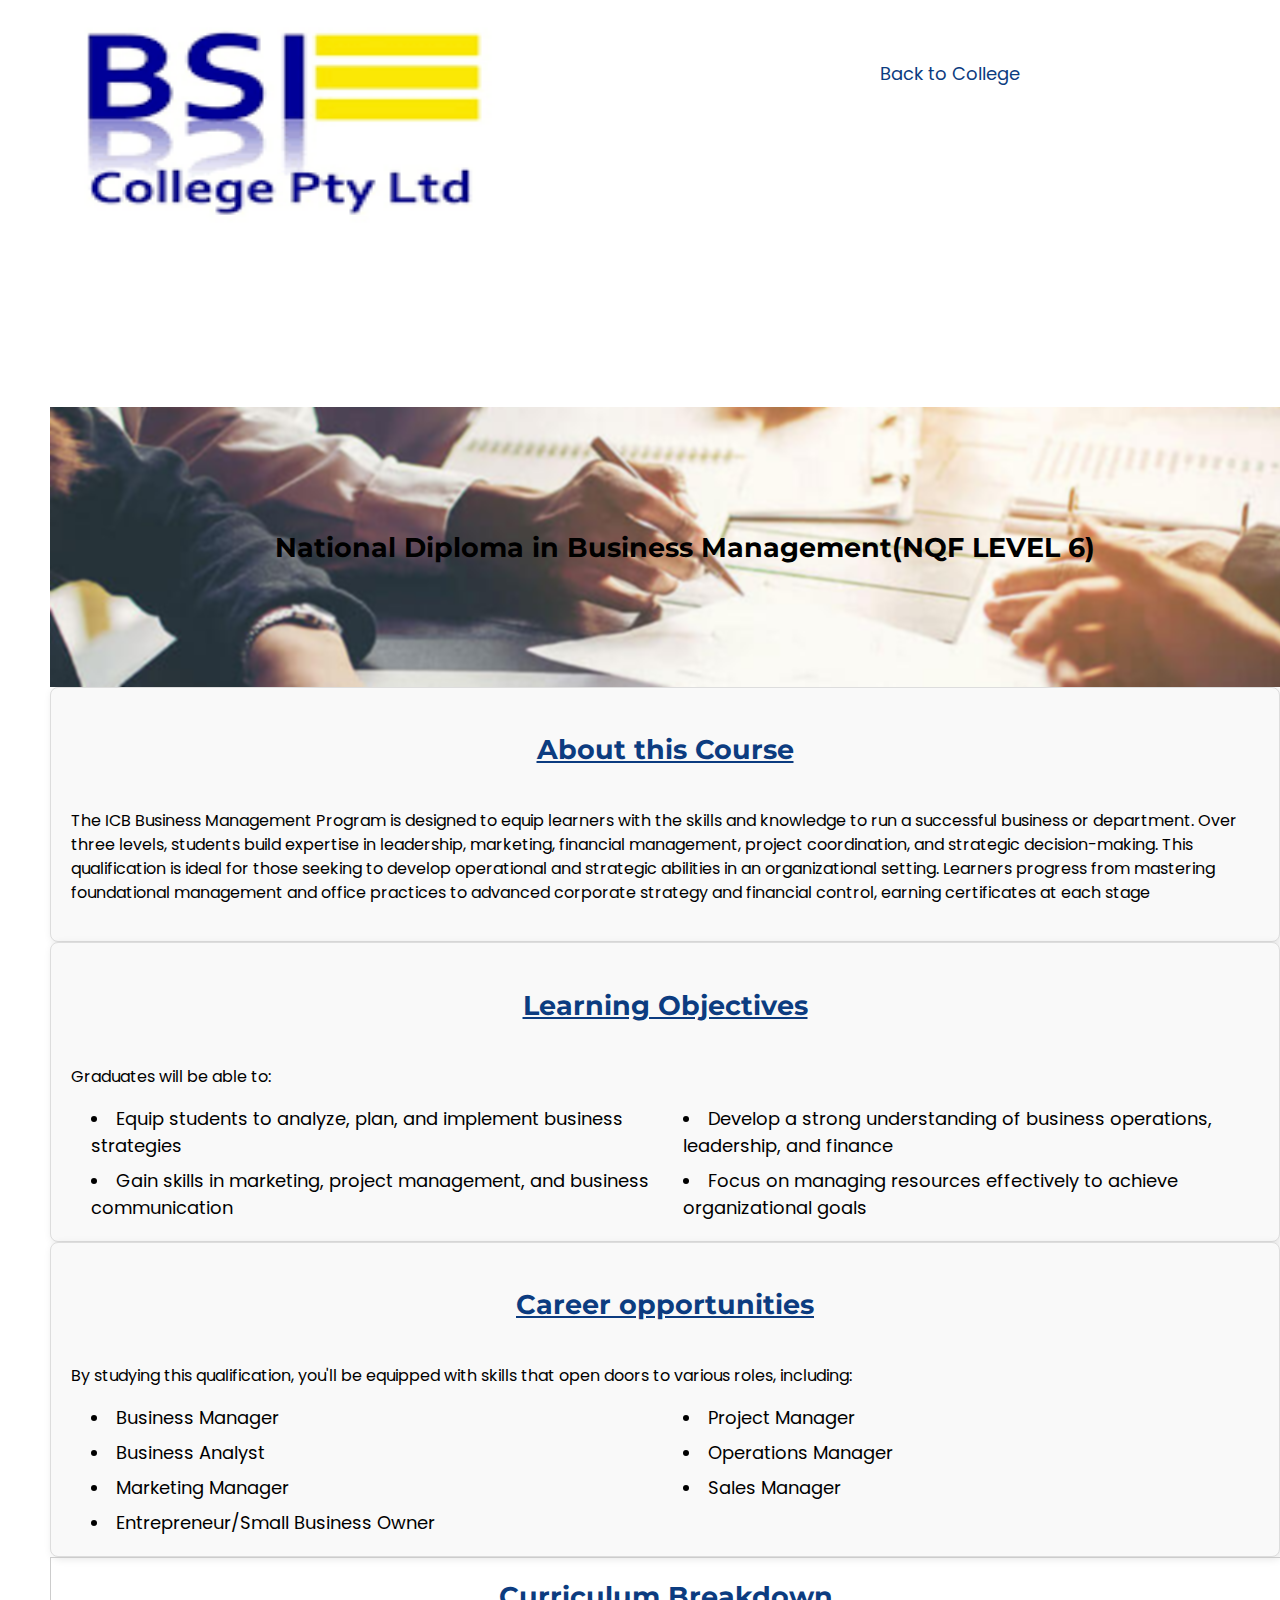
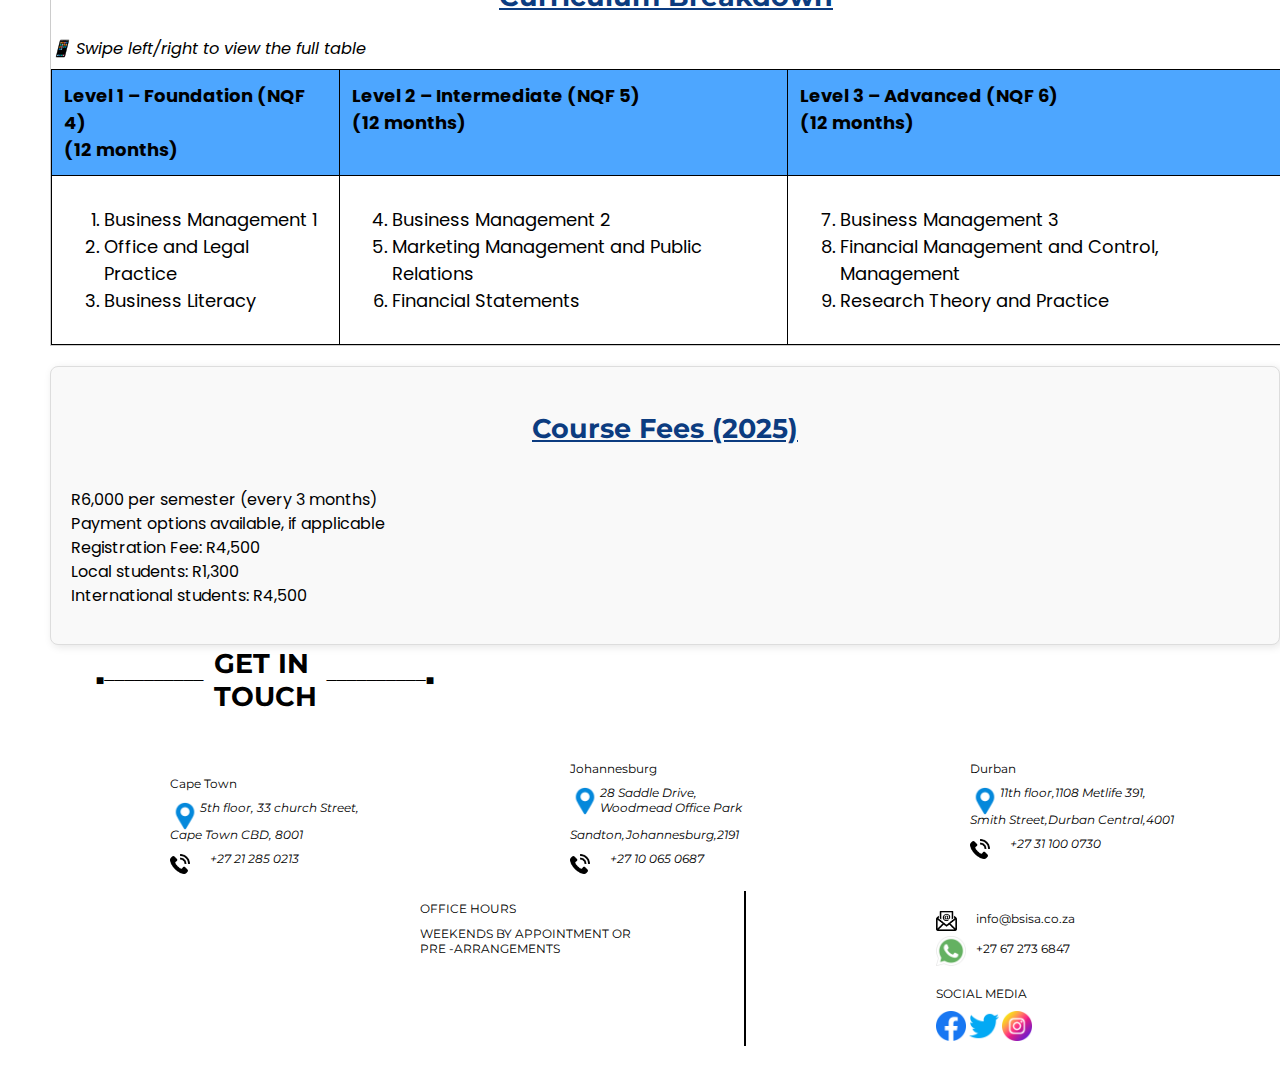
<file: BusinessSubjects.htm>
<!DOCTYPE html>
<html lang="en">
<head>
    <title>Business-subjects</title>
    <link href="https://fonts.googleapis.com/css2?family=Montserrat:wght@500;700&family=Poppins&display=swap" rel="stylesheet">
    <link rel="stylesheet" href="style.css">
    <meta name="viewport" content="width=device-width, initial-scale=1.0">
    <style>
    body {
    font-size: 18px;
    background-color:white;
    margin: 0;
    padding: 0;
    height:100%;
    font-family: 'Poppins', sans-serif;
    }

    .about-course2 {
      margin-top: 40px;
    }

    .table-wrapper {
    display: block;
    width: 100%;
    overflow-x: auto;
    -webkit-overflow-scrolling: touch;
    border: 1px solid #ccc;
    margin-bottom: 20px;
  }

    table{
      border-collapse: collapse;
      min-width: 1000px; /* Forces horizontal scroll on smaller screens */
    }

    th, td {
      border: 1px solid #000;
      padding: 12px;
      vertical-align: top;
      text-align: left;
    }

    th {
      background-color: #4da6ff;
      color: #000;
    }

    .scroll-note {
      font-style: italic;
      font-size: 0.9em;
      margin-bottom: 8px;
    }
  </style>
    </head>

    <body>
        <header>
             <div class="Coll">
                <img src="images/BSIColl.png" class="LogoC">
                <div class="tabsColl">
                <a href="college.htm" class="Homepage">Back to College</a>
                </div>
             <!---<div class="FinancialAcc-page2">---->
                <div class="backgound-business">
                    <h2>National Diploma in Business Management(NQF LEVEL 6)</h2>
            
             </div>
              
             <div class="about-course">
                <h2>About this Course</h2>
                <p>The ICB Business Management Program is designed to equip learners with the skills
                       and knowledge to run a successful business or department. Over three levels,
                       students build expertise in leadership, marketing, financial management, project
                       coordination, and strategic decision-making. This qualification is ideal for those seeking to develop operational and strategic abilities in an organizational setting.
                       Learners progress from mastering foundational management and office practices to
                       advanced corporate strategy and financial control, earning certificates at each stage</p>
                </div>
                <!---<div class="about-course">
                <h2>Duration Per Level</h2>
                <ul>
                    <li>Bookkeeper: 12 months</li>
                    <li>Senior Bookkeeper: +6 months</li>
                    <li>Accounting Technician: +6 months</li>
                    <li>Financial Accountant: +12 months</li>
                </ul>
            </div>--->

              <div class="about-course-container">
            <div class="about-course">
                <h2>Learning Objectives</h2>
                <p>Graduates will be able to:</p>
                <ul>
                   <li>Equip students to analyze, plan, and implement business strategies</li>
                   <li>Develop a strong understanding of business operations, leadership, and finance</li>
                   <li>Gain skills in marketing, project management, and business communication</li>
                   <li>Focus on managing resources effectively to achieve organizational goals</li>
                   
                </ul>


            </div>
              </div>
           
             <div class="about-course">
                <h2>Career  opportunities</h2>
                <p>By studying this qualification, you'll be equipped with skills that open doors to various roles, including:</p>
                <ul>
                    <li>Business Manager</li>
                    <li>Project Manager</li>
                    <li>Business Analyst</li>
                    <li>Operations Manager</li>
                    <li>Marketing Manager</li>
                    <li>Sales Manager</li>
                    <li>Entrepreneur/Small Business Owner</li>
                </ul>

             </div>
             <!---<div class="about-course">
  <h2>Accreditations</h2>

  <details>
    <summary>ICB (Institute of Certified Bookkeepers)</summary>
    <p><strong>Duration Per Level:</strong></p>
    <ul>
      <li>Bookkeeper: 12 months</li>
      <li>Senior Bookkeeper: +6 months</li>
      <li>Accounting Technician: +6 months</li>
      <li>Financial Accountant: +12 months</li>
    </ul>
    <p>Subjects:</p>
    <div class="table-container">
      <table>
        <tr>
          <th>Level</th>
          <th>Subjects</th>
          <th>Fees</th>
        </tr>
        <tr>
          <td>Bookkeeper</td>
          <td>
            <ul>
              <li>Bookkeeping to Trial Balance</li>
              <li>Payroll and Monthly SARS Returns</li>
              <li>Computerised Bookkeeping</li>
              <li>Business Literacy</li>
            </ul>
          </td>
          <td>R6,000 per semester</td>
        </tr>
        <tr>
          <td>Senior Bookkeeper</td>
          <td>
            <ul>
              <li>Financial Statements</li>
              <li>Cost and Management Accounting</li>
            </ul>
          </td>
          <td>R6,000 per semester</td>
        </tr>
        <tr>
          <td>Accounting Technician</td>
          <td>
            <ul>
              <li>Income Tax Returns</li>
              <li>Business Law and Accounting Control</li>
            </ul>
          </td>
          <td>R6,000 per semester</td>
        </tr>
        <tr>
          <td>Financial Accountant</td>
          <td>
            <ul>
              <li>Corporate Strategy</li>
              <li>Management Accounting Control Systems</li>
              <li>Financial Reporting and Regulatory Frameworks</li>
              <li>Research Theory and Practice</li>
            </ul>
          </td>
          <td>R6,000 per semester</td>
        </tr>
      </table>
    </div>
  </details>
<details>
  <summary>SAICA (South African Institute of Chartered Accountants)</summary>

  <p>Duration Per Level:</p>
  <ul>
    <li>Foundational Level: 12 months</li>
    <li>Intermediate Level: +12 months</li>
    <li>Professional Level: +12 months</li>
    <li>Final Level: +12 months</li>
  </ul>

  <p>Subjects:</p>
  <div class="table-container">
    <table>
      <tr>
        <th>Level</th>
        <th>Subjects</th>
        <th>Fees</th>
      </tr>
      <tr>
        <td>Foundational Level</td>
        <td>
          <ul>
            <li>Introduction to Financial Accounting</li>
            <li>Introduction to Management Accounting</li>
            <li>Business Mathematics and Statistics</li>
            <li>Business Communication</li>
          </ul>
        </td>
        <td>R6,000</td>
      </tr>
      <tr>
        <td>Intermediate Level</td>
        <td>
          <ul>
            <li>Financial Reporting</li>
            <li>Taxation Principles</li>
            <li>Corporate Governance</li>
          </ul>
        </td>
        <td>R6,000</td>
      </tr>
      <tr>
        <td>Professional Level</td>
        <td>
          <ul>
            <li>Advanced Financial Accounting</li>
            <li>Audit and Assurance</li>
            <li>Strategic Management</li>
          </ul>
        </td>
        <td>R6,000</td>
      </tr>
      <tr>
        <td>Final Level</td>
        <td>
          <ul>
            <li>Applied Corporate Reporting</li>
            <li>Advanced Management Accounting</li>
            <li>Integrated Case Study</li>
          </ul>
        </td>
        <td>R6,000</td>
      </tr>
    </table>
  </div>
</details>
<details>
  <summary>QCTO (Quality Council for Trades and Occupations)</summary>

  <p>Duration Per Level:</p>
  <ul>
    <li>Knowledge Component: 12 months</li>
    <li>Practical Component: +6 months</li>
    <li>Workplace Component: +6 months</li>
  </ul>

  <p>Subjects:</p>
  <div class="table-container">
    <table>
      <tr>
        <th>Level</th>
        <th>Subjects</th>
        <th>Fees</th>
      </tr>
      <tr>
        <td>Knowledge Component</td>
        <td>
          <ul>
            <li>Accounting Theory</li>
            <li>Cost and Management Principles</li>
            <li>Business Law & Ethics</li>
            <li>Taxation and Payroll Fundamentals</li>
          </ul>
        </td>
        <td>R6,000</td>
      </tr>
      <tr>
        <td>Practical Component</td>
        <td>
          <ul>
            <li>Computerised Accounting</li>
            <li>Accounting Case Study Simulation</li>
          </ul>
        </td>
        <td>R6,000</td>
      </tr>
      <tr>
        <td>Workplace Component</td>
        <td>
          <ul>
            <li>On-the-Job Financial Recordkeeping</li>
            <li>Preparation of Reports and Compliance Documents</li>
          </ul>
        </td>
        <td>R6,000</td>
      </tr>
    </table>
  </div>
</details>



</div>--->


  <div class="table-wrapper">
    <h2>Curriculum Breakdown</h2>
    <p class="scroll-note">📱 Swipe left/right to view the full table</p>
      <table>
        <tr>
          <th>Level 1 – Foundation (NQF 4)<br>(12 months)</th>
          <th>Level 2 – Intermediate (NQF 5)<br>(12 months)</th>
          <th>Level 3 – Advanced (NQF 6)<br>(12 months)</th>
          
        </tr>
        <tr>
          <td>
            <ol>
              <li>Business Management 1</li>
              <li>Office and Legal Practice</li>
              <li>Business Literacy</li>
            </ol>
          </td>
          <td>
            <ol start="4">
              <li>Business Management 2</li>
              <li>Marketing Management and Public Relations</li>
              <li>Financial Statements</li>
            </ol>
          </td>
          <td>
            <ol start="7">
              <li>Business Management 3</li>
              <li>Financial Management and Control, Management</li>
              <li>Research Theory and Practice</li>
            </ol>
          </td>
         
        </tr>
      </table>
    </div>
  

      
             <div class="about-course">
                <!---<div class="fees">--->
                <h2 class=>Course Fees (2025)</h2>
                <p class=>R6,000 per semester (every 3 months)<br>
                    Payment options available, if applicable<br>
                    Registration Fee: R4,500<br>
                    Local students: R1,300<br>
                    International students: R4,500</p>
                </div>
             
      

             <!----</div>---->
             
 

<div class="color">
<div class="get-inColl">
    <span class="left-touch">■──────────</span>
    <h2>GET IN<br>TOUCH</h2>
    <span class="right-touch">──────────■</span>
</div>
<div class="addresses">
    <h2 class="address1">Cape Town</h2>
    <img src="images/location.png" class="locations">
    <h3 class="address2">5th floor, 33 church Street,</h3>
    <h3 class="address3">Cape Town CBD, 8001</h3>
    <img src="images/tp.png" class="phone">
    <h3 class="phone1">+27 21 285 0213</h3>
      
</div>
<div Class="jozi">
    <h2 class="address1">Johannesburg</h2>
     <img src="images/location.png" class="locations">
    <h3 class="address2">28 Saddle Drive,<br>Woodmead Office Park</h3>
    <h3 class="address3">Sandton,Johannesburg,2191</h3>
    <img src="images/tp.png" class="phone">
    <h3 class="phone1">+27 10 065 0687</h3>
</div>
<div class="durban">
    <h2 class="address1">Durban</h2>
     <img src="images/location.png" class="locations">
    <h3 class="address2">11th floor,1108 Metlife 391,</h3>
    <h3 class="address3">Smith Street,Durban Central,4001</h3>
    <img src="images/tp.png" class="phone">
    <h3 class="phone1">+27 31 100 0730</h3>
</div>

    
<div class="container1">
<div class="hours">
    <h2 class="office">OFFICE HOURS</h2>

    <h2 class="appointments">WEEKENDS BY APPOINTMENT OR<br> PRE -ARRANGEMENTS</h2>  

</div>
<div class="information">
    <img src="images/email.webp" class="mails">
    <h2 class="information1">info@bsisa.co.za</h2>
    <img src="images/wa.png" class="whatsapp">
    <h3 class="phoneapp">+27 67 273 6847</h3>
    <h2 class="media">SOCIAL MEDIA</h2>
    <a href="https://www.facebook.com/bsiaccountingsa ">
    <img src="images/fb.png" class="social">
  </a>
  <a href="https://twitter.com/bsiaccountingsa/status/1909285480706826490" >
    <img src="images/twi.png" class="social">
  </a>
   <a href="https://www.instagram.com/bsi_accountingsa/?hl=en"  >
    <img src="images/ins.png" class="social">
  </a>
</div>
</div>
</div>
             </div>
             </div>
      



        </header>
    </body>

</html>
</file>
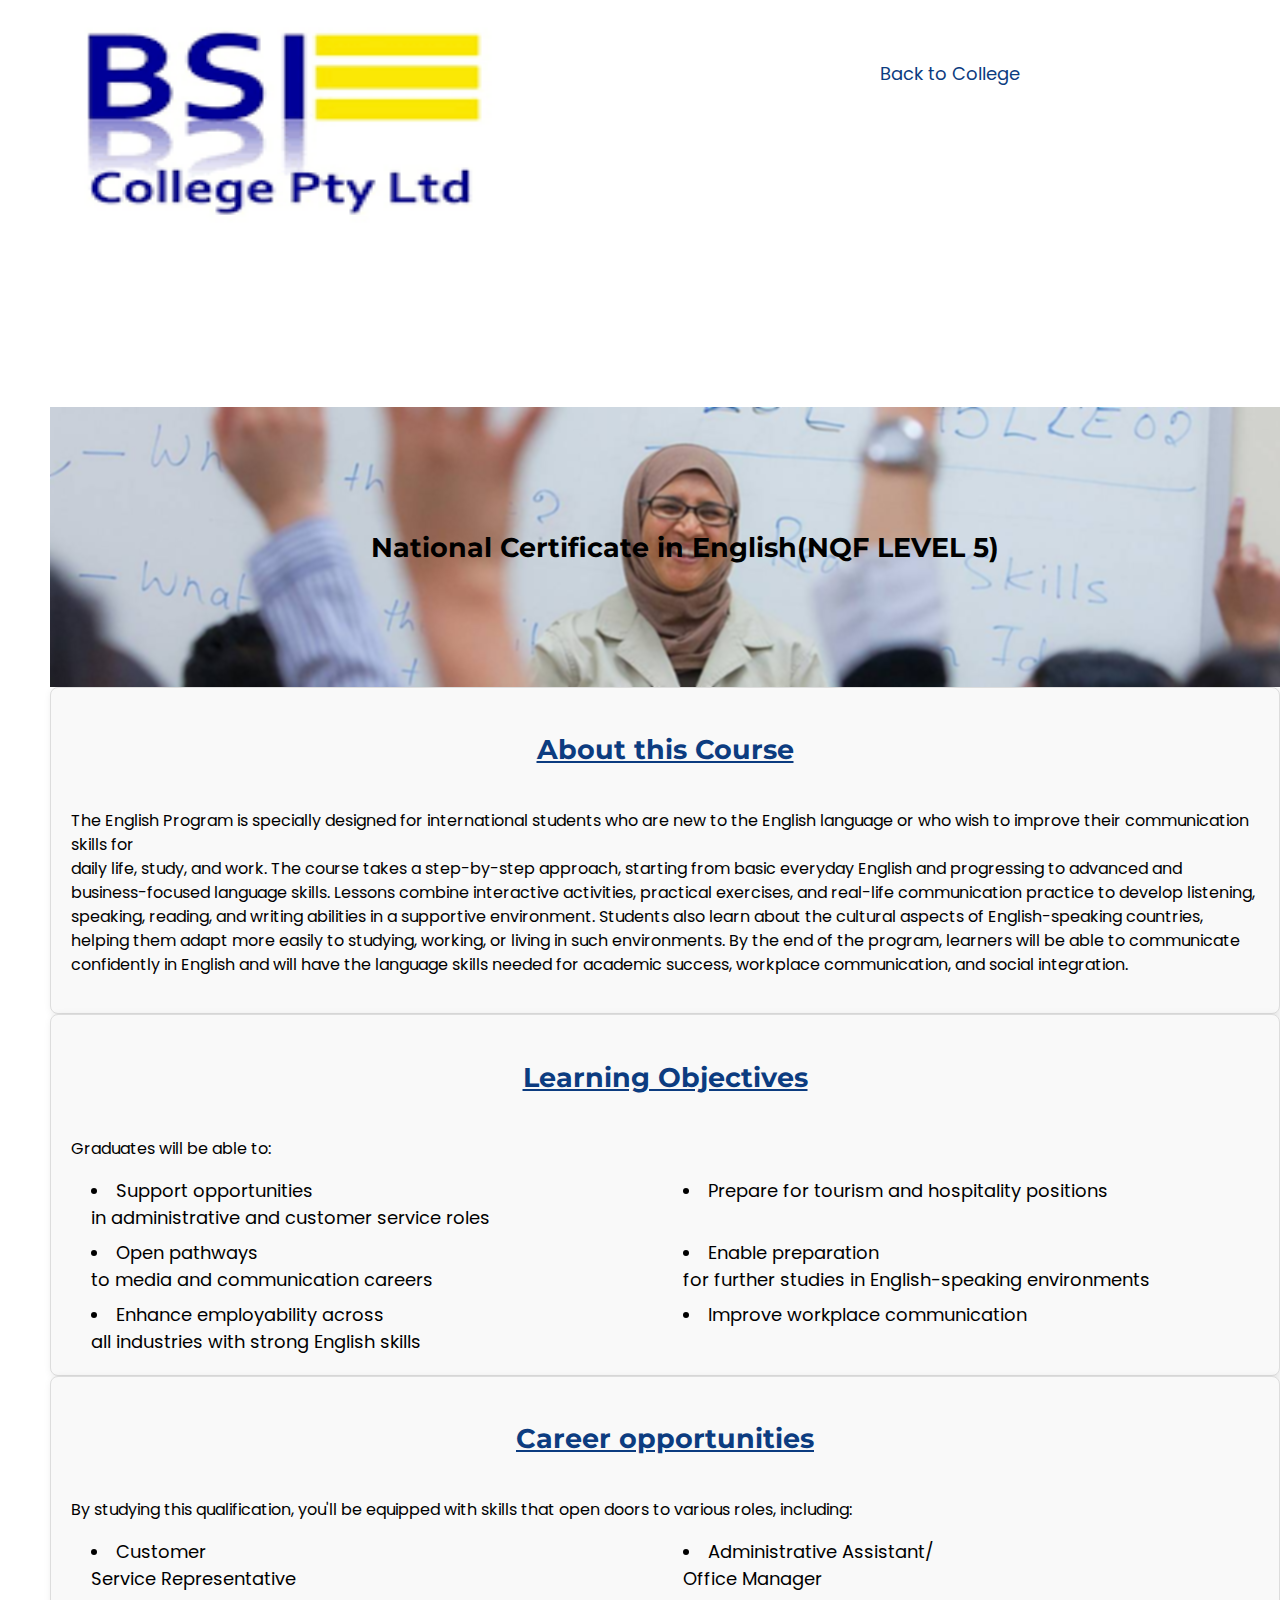
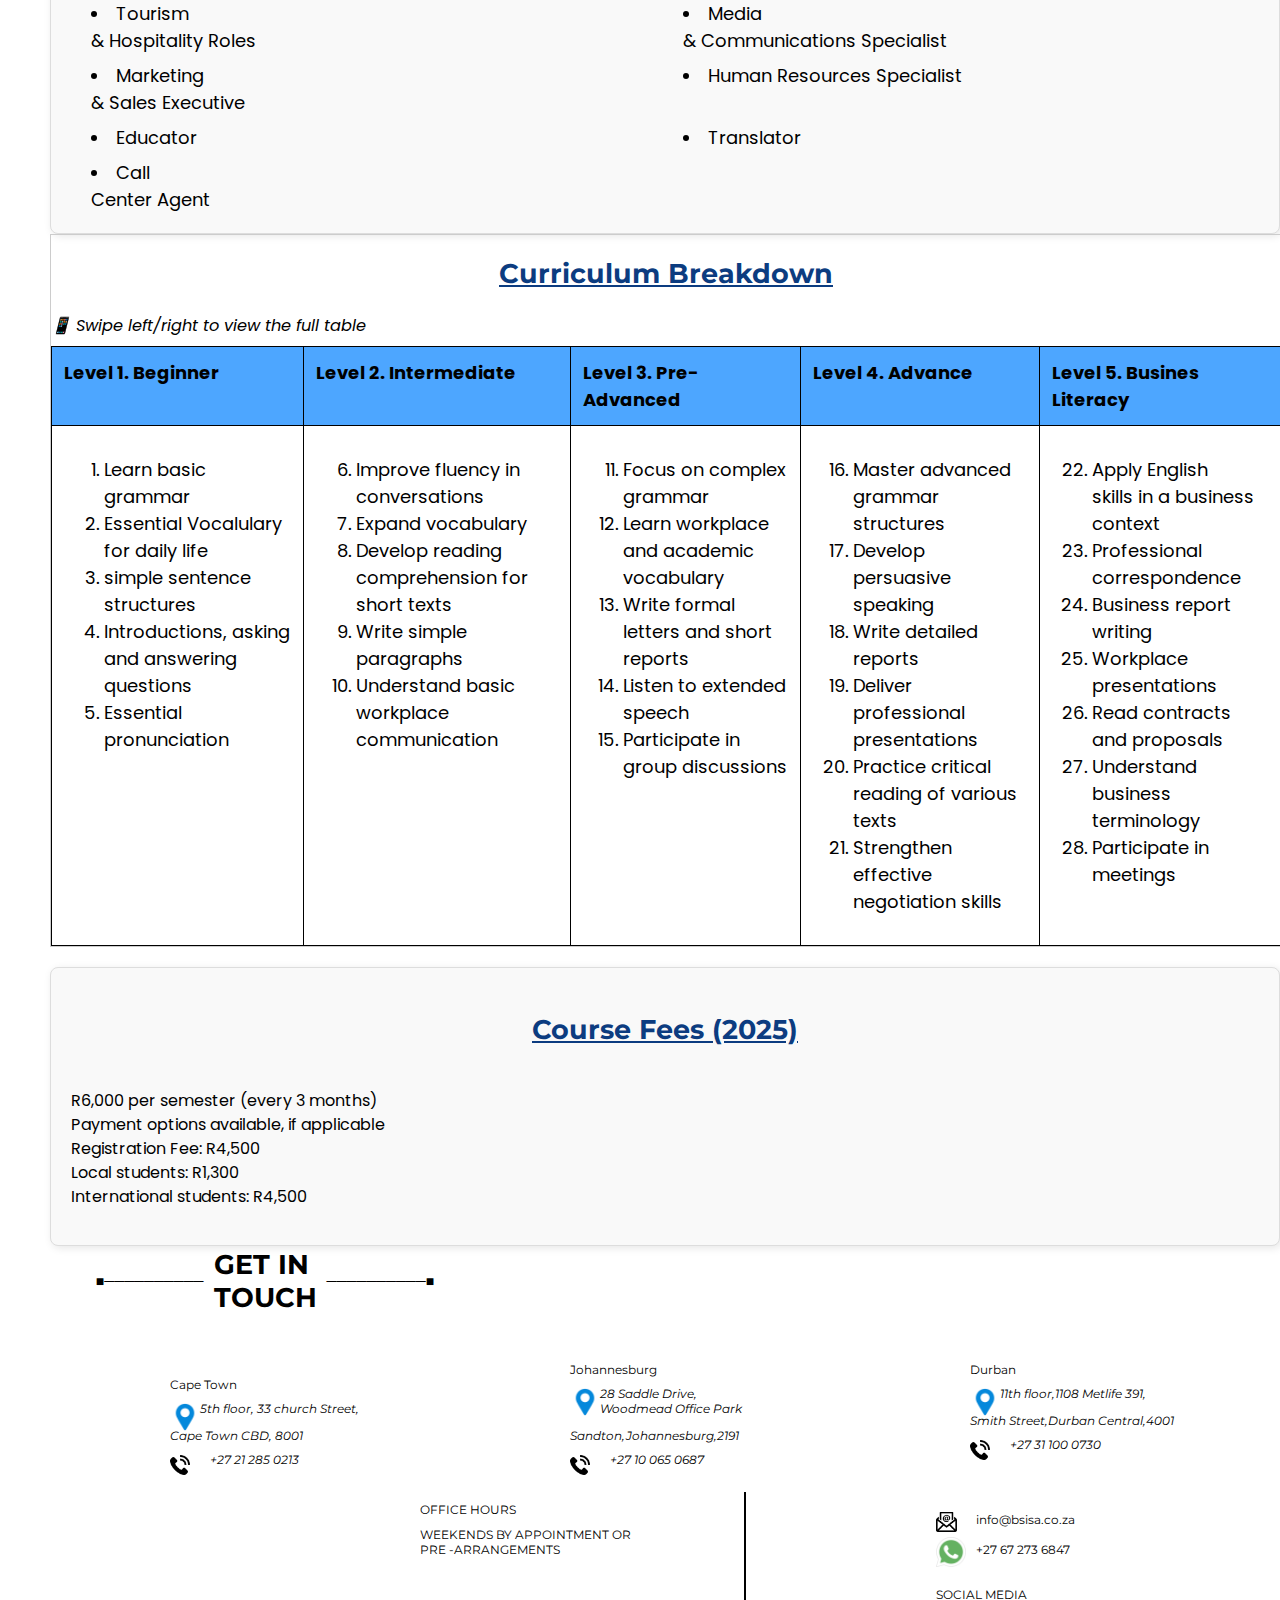
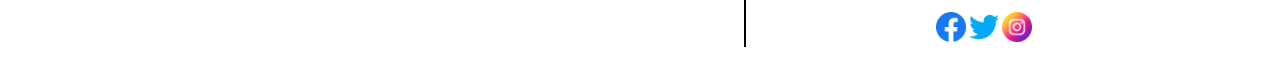
<file: EnglishSubjects.htm>
<!DOCTYPE html>
<html lang="en">
<head>
    <title>English-subjects</title>
    <link href="https://fonts.googleapis.com/css2?family=Montserrat:wght@500;700&family=Poppins&display=swap" rel="stylesheet">
    <link rel="stylesheet" href="style.css">
    <meta name="viewport" content="width=device-width, initial-scale=1.0">
    <style>
    body {
    font-size: 18px;
    background-color:white;
    margin: 0;
    padding: 0;
    height:100%;
    font-family: 'Poppins', sans-serif;
    }

    .about-course2 {
      margin-top: 40px;
    }

    .table-wrapper {
    display: block;
    width: 100%;
    overflow-x: auto;
    -webkit-overflow-scrolling: touch;
    border: 1px solid #ccc;
    margin-bottom: 20px;
  }

    table {
      border-collapse: collapse;
      min-width: 1000px; /* Forces horizontal scroll on smaller screens */
    }

    th, td {
      border: 1px solid #000;
      padding: 12px;
      vertical-align: top;
      text-align: left;
    }

    th {
      background-color: #4da6ff;
      color: #000;
    }

    .scroll-note {
      font-style: italic;
      font-size: 0.9em;
      margin-bottom: 8px;
    }
  </style>
    </head>

    <body>
        <header>
             <div class="Coll">
                <img src="images/BSIColl.png" class="LogoC">
                <div class="tabsColl">
                <a href="college.htm" class="Homepage">Back to College</a>
                </div>
             <!---<div class="FinancialAcc-page2">---->
                <div class="backgound-English">
                    <h2>National Certificate in English(NQF LEVEL 5)</h2>
            
             </div>
              
             <div class="about-course">
                <h2>About this Course</h2>
                <p>The English Program is specially designed for international students who are new to the English
                   language or who wish to improve their communication skills for <br>daily life, study, and work. The
                   course takes a step-by-step approach, starting from basic everyday English and progressing to
                   advanced and business-focused language skills.
                   Lessons combine interactive activities, practical exercises, and real-life communication practice to
                   develop listening, speaking, reading, and writing abilities in a supportive environment. Students
                   also learn about the cultural aspects of English-speaking countries, helping them adapt more
                   easily to studying, working, or living in such environments.
                   By the end of the program, learners will be able to communicate confidently in English and will
                   have the language skills needed for academic success, workplace communication, and social
                   integration.</p>
                </div>
                <!----<div class="about-course">
                <h2>Duration Per Level</h2>
                <ul>
                    <li>Bookkeeper: 12 months</li>
                    <li>Senior Bookkeeper: +6 months</li>
                    <li>Accounting Technician: +6 months</li>
                    <li>Financial Accountant: +12 months</li>
                </ul>
            </div>--->

            <div class="about-course-container">
            <div class="about-course">
                <h2>Learning Objectives</h2>
                <p>Graduates will be able to:</p>
                <ul>
                    <li>Support opportunities<br> in administrative and customer service roles</li>
                    <li>Prepare for tourism and hospitality positions</li>
                    <li>Open pathways<br> to media and communication careers</li>
                    <li>Enable preparation <br>for further studies in English-speaking environments</li>
                    <li>Enhance employability across<br> all industries with strong English skills</li>
                    <li>Improve workplace communication</li>
                </ul>
            </div>
            </div>
           
             <div class="about-course">
                <h2>Career  opportunities</h2>
                <p>By studying this qualification, you'll be equipped with skills that open doors to various roles, including:</p>
                <ul>
                    <li>Customer<br> Service Representative</li>
                    <li>Administrative Assistant/<br>Office Manager</li>
                    <li>Tourism <br>& Hospitality Roles</li>
                    <li>Media <br>& Communications Specialist</li>
                    <li>Marketing<br>& Sales Executive</li>
                    <li>Human Resources Specialist</li>
                    <li>Educator</li>
                    <li>Translator</li>
                    <li>Call <br>Center Agent</li>
                    
                    </ul>

             </div>
             <!---<div class="about-course">
  <h2>Accreditations</h2>

  <details>
    <summary>ICB (Institute of Certified Bookkeepers)</summary>
    <p><strong>Duration Per Level:</strong></p>
    <ul>
      <li>Bookkeeper: 12 months</li>
      <li>Senior Bookkeeper: +6 months</li>
      <li>Accounting Technician: +6 months</li>
      <li>Financial Accountant: +12 months</li>
    </ul>
    <p>Subjects:</p>
    <div class="table-container">
      <table>
        <tr>
          <th>Level</th>
          <th>Subjects</th>
          <th>Fees</th>
        </tr>
        <tr>
          <td>Bookkeeper</td>
          <td>
            <ul>
              <li>Bookkeeping to Trial Balance</li>
              <li>Payroll and Monthly SARS Returns</li>
              <li>Computerised Bookkeeping</li>
              <li>Business Literacy</li>
            </ul>
          </td>
          <td>R6,000 per semester</td>
        </tr>
        <tr>
          <td>Senior Bookkeeper</td>
          <td>
            <ul>
              <li>Financial Statements</li>
              <li>Cost and Management Accounting</li>
            </ul>
          </td>
          <td>R6,000 per semester</td>
        </tr>
        <tr>
          <td>Accounting Technician</td>
          <td>
            <ul>
              <li>Income Tax Returns</li>
              <li>Business Law and Accounting Control</li>
            </ul>
          </td>
          <td>R6,000 per semester</td>
        </tr>
        <tr>
          <td>Financial Accountant</td>
          <td>
            <ul>
              <li>Corporate Strategy</li>
              <li>Management Accounting Control Systems</li>
              <li>Financial Reporting and Regulatory Frameworks</li>
              <li>Research Theory and Practice</li>
            </ul>
          </td>
          <td>R6,000 per semester</td>
        </tr>
      </table>
    </div>
  </details>
<details>
  <summary>SAICA (South African Institute of Chartered Accountants)</summary>

  <p>Duration Per Level:</p>
  <ul>
    <li>Foundational Level: 12 months</li>
    <li>Intermediate Level: +12 months</li>
    <li>Professional Level: +12 months</li>
    <li>Final Level: +12 months</li>
  </ul>

  <p>Subjects:</p>
  <div class="table-container">
    <table>
      <tr>
        <th>Level</th>
        <th>Subjects</th>
        <th>Fees</th>
      </tr>
      <tr>
        <td>Foundational Level</td>
        <td>
          <ul>
            <li>Introduction to Financial Accounting</li>
            <li>Introduction to Management Accounting</li>
            <li>Business Mathematics and Statistics</li>
            <li>Business Communication</li>
          </ul>
        </td>
        <td>R6,000</td>
      </tr>
      <tr>
        <td>Intermediate Level</td>
        <td>
          <ul>
            <li>Financial Reporting</li>
            <li>Taxation Principles</li>
            <li>Corporate Governance</li>
          </ul>
        </td>
        <td>R6,000</td>
      </tr>
      <tr>
        <td>Professional Level</td>
        <td>
          <ul>
            <li>Advanced Financial Accounting</li>
            <li>Audit and Assurance</li>
            <li>Strategic Management</li>
          </ul>
        </td>
        <td>R6,000</td>
      </tr>
      <tr>
        <td>Final Level</td>
        <td>
          <ul>
            <li>Applied Corporate Reporting</li>
            <li>Advanced Management Accounting</li>
            <li>Integrated Case Study</li>
          </ul>
        </td>
        <td>R6,000</td>
      </tr>
    </table>
  </div>
</details>
<details>
  <summary>QCTO (Quality Council for Trades and Occupations)</summary>

  <p>Duration Per Level:</p>
  <ul>
    <li>Knowledge Component: 12 months</li>
    <li>Practical Component: +6 months</li>
    <li>Workplace Component: +6 months</li>
  </ul>

  <p>Subjects:</p>
  <div class="table-container">
    <table>
      <tr>
        <th>Level</th>
        <th>Subjects</th>
        <th>Fees</th>
      </tr>
      <tr>
        <td>Knowledge Component</td>
        <td>
          <ul>
            <li>Accounting Theory</li>
            <li>Cost and Management Principles</li>
            <li>Business Law & Ethics</li>
            <li>Taxation and Payroll Fundamentals</li>
          </ul>
        </td>
        <td>R6,000</td>
      </tr>
      <tr>
        <td>Practical Component</td>
        <td>
          <ul>
            <li>Computerised Accounting</li>
            <li>Accounting Case Study Simulation</li>
          </ul>
        </td>
        <td>R6,000</td>
      </tr>
      <tr>
        <td>Workplace Component</td>
        <td>
          <ul>
            <li>On-the-Job Financial Recordkeeping</li>
            <li>Preparation of Reports and Compliance Documents</li>
          </ul>
        </td>
        <td>R6,000</td>
      </tr>
    </table>
  </div>
</details>



</div>--->


  <div class="table-wrapper">
    <h2>Curriculum Breakdown</h2>
    <p class="scroll-note">📱 Swipe left/right to view the full table</p>
      <table>
        <tr>
          <th>Level 1. Beginner</th>
          <th>Level 2. Intermediate</th>
          <th>Level 3. Pre-Advanced</th>
          <th>Level 4. Advance</th>
            <th>Level 5. Busines Literacy</th>
        </tr>
        <tr>
          <td>
            <ol>
              <li>Learn basic grammar</li>
              <li>Essential Vocalulary for daily life</li>
              <li>simple sentence structures</li>
              <li>Introductions, asking and answering questions</li>
              <li>Essential pronunciation</li>
            </ol>
          </td>
          <td>
            <ol start="6">
              <li>Improve fluency in conversations</li>
              <li>Expand vocabulary</li>
              <li>Develop reading comprehension for short texts</li>
              <li>Write simple paragraphs</li>
              <li>Understand basic workplace communication</li>
            </ol>
          </td>
          <td>
            <ol start="11">
              <li>Focus on complex grammar</li>
              <li>Learn workplace and academic vocabulary</li>
              <li>Write formal letters and short reports</li>
              <li>Listen to extended speech</li>
              <li>Participate in group discussions</li>
            </ol>
          </td>
          <td>
            <ol start="16">
              <li>Master advanced grammar structures</li>
              <li>Develop persuasive speaking</li>
              <li>Write detailed reports</li>
              <li>Deliver professional presentations</li>
              <li>Practice critical reading of various texts</li>
              <li>Strengthen effective negotiation skills</li>
            </ol>
          </td>
            <td>
            <ol start="22">
              <li>Apply English <br>skills in a business context</li>
              <li>Professional correspondence</li>
              <li>Business report writing</li>
              <li>Workplace presentations</li>
              <li>Read contracts and proposals</li>
              <li>Understand<br> business terminology</li>
              <li>Participate in meetings</li>
            </ol>
          </td>
        </tr>
      </table>
    </div>
 

      
             <div class="about-course">
                <!---<div class="fees">--->
                <h2 class=>Course Fees (2025)</h2>
                <p class=>R6,000 per semester (every 3 months)<br>
                    Payment options available, if applicable<br>
                    Registration Fee: R4,500<br>
                    Local students: R1,300<br>
                    International students: R4,500</p>
                </div>
             
      

             <!----</div>---->
             
 

<div class="color">
<div class="get-inColl">
    <span class="left-touch">■──────────</span>
    <h2>GET IN<br>TOUCH</h2>
    <span class="right-touch">──────────■</span>
</div>
<div class="addresses">
    <h2 class="address1">Cape Town</h2>
    <img src="images/location.png" class="locations">
    <h3 class="address2">5th floor, 33 church Street,</h3>
    <h3 class="address3">Cape Town CBD, 8001</h3>
    <img src="images/tp.png" class="phone">
    <h3 class="phone1">+27 21 285 0213</h3>
      
</div>
<div Class="jozi">
    <h2 class="address1">Johannesburg</h2>
     <img src="images/location.png" class="locations">
    <h3 class="address2">28 Saddle Drive,<br>Woodmead Office Park</h3>
    <h3 class="address3">Sandton,Johannesburg,2191</h3>
    <img src="images/tp.png" class="phone">
    <h3 class="phone1">+27 10 065 0687</h3>
</div>
<div class="durban">
    <h2 class="address1">Durban</h2>
     <img src="images/location.png" class="locations">
    <h3 class="address2">11th floor,1108 Metlife 391,</h3>
    <h3 class="address3">Smith Street,Durban Central,4001</h3>
    <img src="images/tp.png" class="phone">
    <h3 class="phone1">+27 31 100 0730</h3>
</div>

    
<div class="container1">
<div class="hours">
    <h2 class="office">OFFICE HOURS</h2>

    <h2 class="appointments">WEEKENDS BY APPOINTMENT OR<br> PRE -ARRANGEMENTS</h2>  

</div>
<div class="information">
    <img src="images/email.webp" class="mails">
    <h2 class="information1">info@bsisa.co.za</h2>
    <img src="images/wa.png" class="whatsapp">
    <h3 class="phoneapp">+27 67 273 6847</h3>
    <h2 class="media">SOCIAL MEDIA</h2>
    <a href="https://www.facebook.com/bsiaccountingsa ">
    <img src="images/fb.png" class="social">
  </a>
  <a href="https://twitter.com/bsiaccountingsa/status/1909285480706826490" >
    <img src="images/twi.png" class="social">
  </a>
   <a href="https://www.instagram.com/bsi_accountingsa/?hl=en"  >
    <img src="images/ins.png" class="social">
  </a>
</div>
</div>
</div>
             </div>
             </div>
      



        </header>
    </body>

</html>
</file>
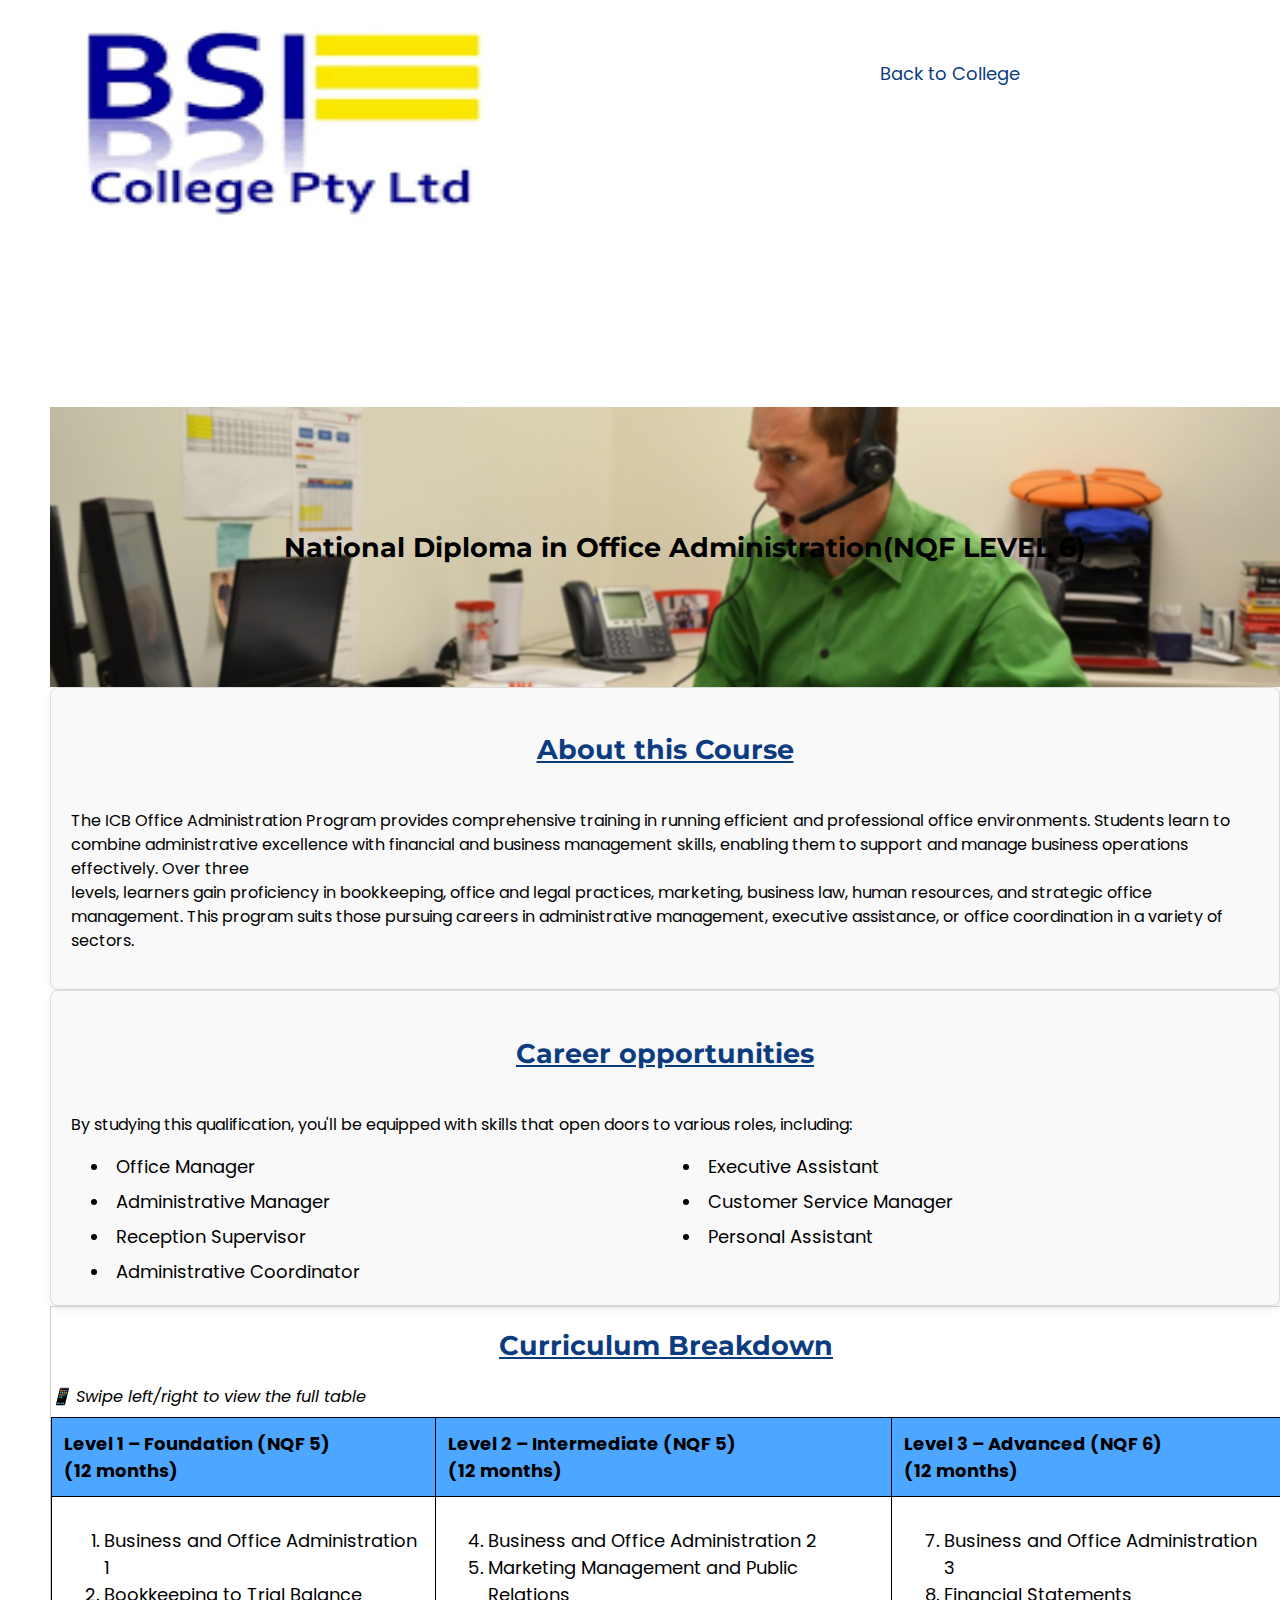
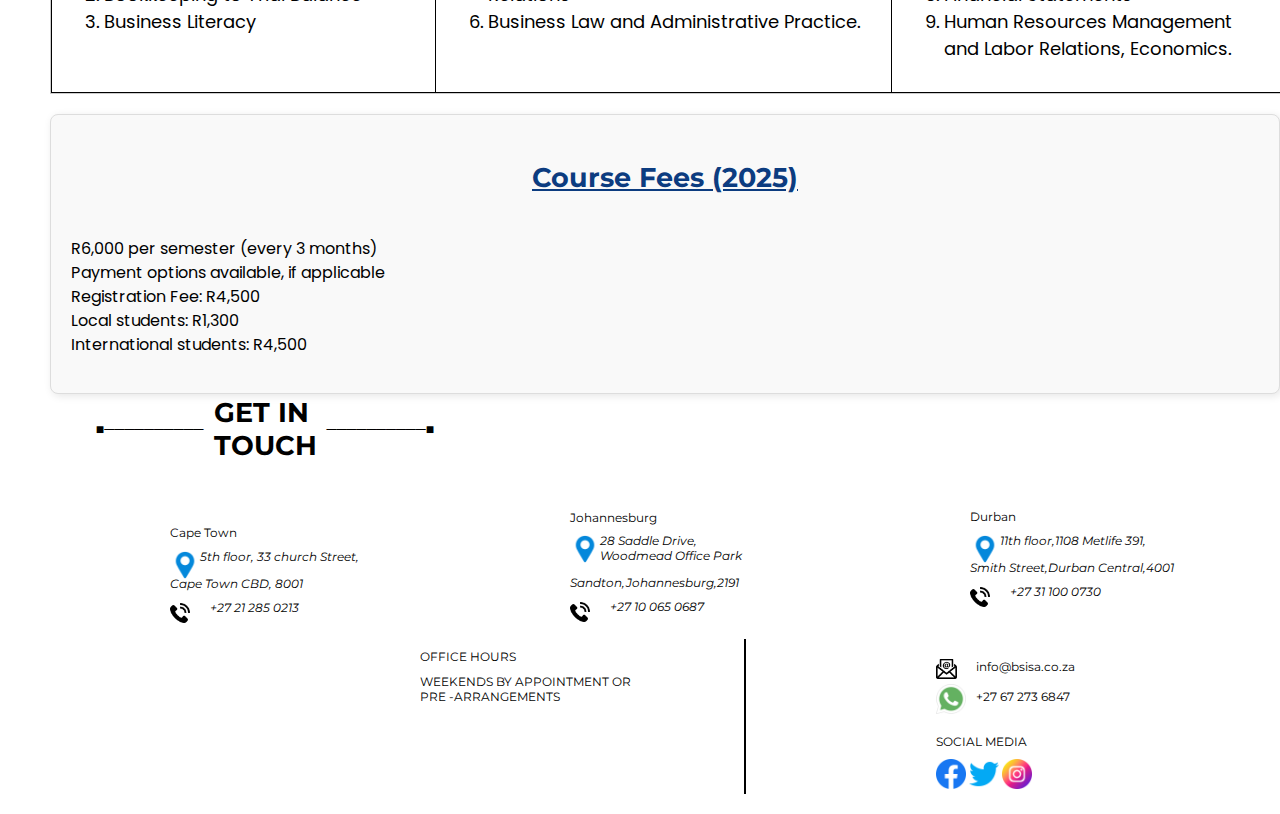
<file: OfficeSubjects.htm>
<!DOCTYPE html>
<html lang="en">
<head>
    <title>Office-subjects</title>
    <link href="https://fonts.googleapis.com/css2?family=Montserrat:wght@500;700&family=Poppins&display=swap" rel="stylesheet">
    <link rel="stylesheet" href="style.css">
    <meta name="viewport" content="width=device-width, initial-scale=1.0">
    <style>
    body {
    font-size: 18px;
    background-color:white;
    margin: 0;
    padding: 0;
    height:100%;
    font-family: 'Poppins', sans-serif;
    }

    .about-course2 {
      margin-top: 40px;
    }

       .table-wrapper {
    display: block;
    width: 100%;
    overflow-x: auto;
    -webkit-overflow-scrolling: touch;
    border: 1px solid #ccc;
    margin-bottom: 20px;
  }

    table {
      border-collapse: collapse;
      min-width: 1000px; /* Forces horizontal scroll on smaller screens */
    }

    th, td {
      border: 1px solid #000;
      padding: 12px;
      vertical-align: top;
      text-align: left;
    }

    th {
      background-color: #4da6ff;
      color: #000;
    }

    .scroll-note {
      font-style: italic;
      font-size: 0.9em;
      margin-bottom: 8px;
    }
  </style>
    </head>

    <body>
        <header>
             <div class="Coll">
                <img src="images/BSIColl.png" class="LogoC">
                <div class="tabsColl">
                <a href="college.htm" class="Homepage">Back to College</a>
                </div>
             <!---<div class="FinancialAcc-page2">---->
                <div class="backgound-Office">
                    <h2>National Diploma in Office Administration(NQF LEVEL 6)</h2>
            
             </div>
              
             <div class="about-course">
                <h2>About this Course</h2>
                <p>The ICB Office Administration Program provides comprehensive training in running
                   efficient and professional office environments. Students learn to combine administrative
                   excellence with financial and business management skills, enabling them to support and
                   manage business operations effectively.
                   Over three<br> levels, learners gain proficiency in bookkeeping, office and legal practices,
                   marketing, business law, human resources, and strategic office management. This
                   program suits those pursuing careers in administrative management, executive assistance,
                   or office coordination in a variety of sectors.</p>
                </div>
                <!---<div class="about-course">
                <h2>Duration Per Level</h2>
                <ul>
                    <li>Bookkeeper: 12 months</li>
                    <li>Senior Bookkeeper: +6 months</li>
                    <li>Accounting Technician: +6 months</li>
                    <li>Financial Accountant: +12 months</li>
                </ul>
            </div>

             <div class="about-course">
                <h2>Learning Objectives</h2>
                <p>Graduates will be able to:</p>
                <ul>
                    <li>Manage office systems and administration processes while delivering excellent customer service</li>
                    <li>Develop competence in bookkeeping and financial administration</li>
                    <li>Gain knowledge of business law, human resources, and project coordination</li>
                    <li>Emphasize strong computer literacy skills for efficient operations in office settings</li>
                </ul>
   
            </div>--->
           
             <div class="about-course">
                <h2>Career  opportunities</h2>
                <p>By studying this qualification, you'll be equipped with skills that open doors to various roles, including:</p>
                <ul>
                    <li>Office Manager</li>
                    <li>Executive Assistant</li>
                    <li>Administrative Manager</li>
                    <li>Customer Service Manager</li>
                    <li>Reception Supervisor</li>
                    <li>Personal Assistant</li>
                    <li>Administrative Coordinator</li>
                    
                </ul>
             </div>

             <!---</div>
             <div class="about-course">
  <h2>Accreditations</h2>

  <details>
    <summary>ICB (Institute of Certified Bookkeepers)</summary>
    <p><strong>Duration Per Level:</strong></p>
    <ul>
      <li>Bookkeeper: 12 months</li>
      <li>Senior Bookkeeper: +6 months</li>
      <li>Accounting Technician: +6 months</li>
      <li>Financial Accountant: +12 months</li>
    </ul>
    <p>Subjects:</p>
    <div class="table-container">
      <table>
        <tr>
          <th>Level</th>
          <th>Subjects</th>
          <th>Fees</th>
        </tr>
        <tr>
          <td>Bookkeeper</td>
          <td>
            <ul>
              <li>Bookkeeping to Trial Balance</li>
              <li>Payroll and Monthly SARS Returns</li>
              <li>Computerised Bookkeeping</li>
              <li>Business Literacy</li>
            </ul>
          </td>
          <td>R6,000 per semester</td>
        </tr>
        <tr>
          <td>Senior Bookkeeper</td>
          <td>
            <ul>
              <li>Financial Statements</li>
              <li>Cost and Management Accounting</li>
            </ul>
          </td>
          <td>R6,000 per semester</td>
        </tr>
        <tr>
          <td>Accounting Technician</td>
          <td>
            <ul>
              <li>Income Tax Returns</li>
              <li>Business Law and Accounting Control</li>
            </ul>
          </td>
          <td>R6,000 per semester</td>
        </tr>
        <tr>
          <td>Financial Accountant</td>
          <td>
            <ul>
              <li>Corporate Strategy</li>
              <li>Management Accounting Control Systems</li>
              <li>Financial Reporting and Regulatory Frameworks</li>
              <li>Research Theory and Practice</li>
            </ul>
          </td>
          <td>R6,000 per semester</td>
        </tr>
      </table>
    </div>
  </details>
<details>
  <summary>SAICA (South African Institute of Chartered Accountants)</summary>

  <p>Duration Per Level:</p>
  <ul>
    <li>Foundational Level: 12 months</li>
    <li>Intermediate Level: +12 months</li>
    <li>Professional Level: +12 months</li>
    <li>Final Level: +12 months</li>
  </ul>

  <p>Subjects:</p>
  <div class="table-container">
    <table>
      <tr>
        <th>Level</th>
        <th>Subjects</th>
        <th>Fees</th>
      </tr>
      <tr>
        <td>Foundational Level</td>
        <td>
          <ul>
            <li>Introduction to Financial Accounting</li>
            <li>Introduction to Management Accounting</li>
            <li>Business Mathematics and Statistics</li>
            <li>Business Communication</li>
          </ul>
        </td>
        <td>R6,000</td>
      </tr>
      <tr>
        <td>Intermediate Level</td>
        <td>
          <ul>
            <li>Financial Reporting</li>
            <li>Taxation Principles</li>
            <li>Corporate Governance</li>
          </ul>
        </td>
        <td>R6,000</td>
      </tr>
      <tr>
        <td>Professional Level</td>
        <td>
          <ul>
            <li>Advanced Financial Accounting</li>
            <li>Audit and Assurance</li>
            <li>Strategic Management</li>
          </ul>
        </td>
        <td>R6,000</td>
      </tr>
      <tr>
        <td>Final Level</td>
        <td>
          <ul>
            <li>Applied Corporate Reporting</li>
            <li>Advanced Management Accounting</li>
            <li>Integrated Case Study</li>
          </ul>
        </td>
        <td>R6,000</td>
      </tr>
    </table>
  </div>
</details>
<details>
  <summary>QCTO (Quality Council for Trades and Occupations)</summary>

 <p>Duration Per Level:</p>
  <ul>
    <li>Knowledge Component: 12 months</li>
    <li>Practical Component: +6 months</li>
    <li>Workplace Component: +6 months</li>
  </ul>

  <p>Subjects:</p>
  <div class="table-container">
    <table>
      <tr>
        <th>Level</th>
        <th>Subjects</th>
        <th>Fees</th>
      </tr>
      <tr>
        <td>Knowledge Component</td>
        <td>
          <ul>
            <li>Accounting Theory</li>
            <li>Cost and Management Principles</li>
            <li>Business Law & Ethics</li>
            <li>Taxation and Payroll Fundamentals</li>
          </ul>
        </td>
        <td>R6,000</td>
      </tr>
      <tr>
        <td>Practical Component</td>
        <td>
          <ul>
            <li>Computerised Accounting</li>
            <li>Accounting Case Study Simulation</li>
          </ul>
        </td>
        <td>R6,000</td>
      </tr>
      <tr>
        <td>Workplace Component</td>
        <td>
          <ul>
            <li>On-the-Job Financial Recordkeeping</li>
            <li>Preparation of Reports and Compliance Documents</li>
          </ul>
        </td>
        <td>R6,000</td>
      </tr>
    </table>
  </div>
</details>



</div>---->


  <div class="table-wrapper">
    <h2>Curriculum Breakdown</h2>
    <p class="scroll-note">📱 Swipe left/right to view the full table</p>
      <table>
        <tr>
          <th>Level 1 – Foundation (NQF 5)<br>(12 months)</th>
          <th>Level 2 – Intermediate (NQF 5)<br>(12 months)</th>
          <th>Level 3 – Advanced (NQF 6)<br>(12 months)</th>
        </tr>
        <tr>
          <td>
            <ol>
              <li>Business and Office Administration 1</li>
              <li>Bookkeeping to Trial Balance</li>
              <li>Business Literacy</li>
              
            </ol>
          </td>
          <td>
            <ol start="4">
              <li>Business and Office Administration 2</li>
              <li>Marketing Management and Public Relations</li>
              <li>Business Law and Administrative Practice.</li>
            </ol>
          </td>
          <td>
            <ol start="7">
              <li>Business and Office Administration 3</li>
              <li>Financial Statements</li>
              <li>Human Resources Management <br>and Labor Relations, Economics.</li>

            </ol>
          </td>
          
        </tr>
      </table>
    </div>
  

      
             <div class="about-course">
                <!---<div class="fees">--->
                <h2 class=>Course Fees (2025)</h2>
                <p class=>R6,000 per semester (every 3 months)<br>
                    Payment options available, if applicable<br>
                    Registration Fee: R4,500<br>
                    Local students: R1,300<br>
                    International students: R4,500</p>
                </div>
             
      

             <!----</div>---->
             
 

<div class="color">
<div class="get-inColl">
    <span class="left-touch">■──────────</span>
    <h2>GET IN<br>TOUCH</h2>
    <span class="right-touch">──────────■</span>
</div>
<div class="addresses">
    <h2 class="address1">Cape Town</h2>
    <img src="images/location.png" class="locations">
    <h3 class="address2">5th floor, 33 church Street,</h3>
    <h3 class="address3">Cape Town CBD, 8001</h3>
    <img src="images/tp.png" class="phone">
    <h3 class="phone1">+27 21 285 0213</h3>
      
</div>
<div Class="jozi">
    <h2 class="address1">Johannesburg</h2>
     <img src="images/location.png" class="locations">
    <h3 class="address2">28 Saddle Drive,<br>Woodmead Office Park</h3>
    <h3 class="address3">Sandton,Johannesburg,2191</h3>
    <img src="images/tp.png" class="phone">
    <h3 class="phone1">+27 10 065 0687</h3>
</div>
<div class="durban">
    <h2 class="address1">Durban</h2>
     <img src="images/location.png" class="locations">
    <h3 class="address2">11th floor,1108 Metlife 391,</h3>
    <h3 class="address3">Smith Street,Durban Central,4001</h3>
    <img src="images/tp.png" class="phone">
    <h3 class="phone1">+27 31 100 0730</h3>
</div>

    
<div class="container1">
<div class="hours">
    <h2 class="office">OFFICE HOURS</h2>

    <h2 class="appointments">WEEKENDS BY APPOINTMENT OR<br> PRE -ARRANGEMENTS</h2>  

</div>
<div class="information">
    <img src="images/email.webp" class="mails">
    <h2 class="information1">info@bsisa.co.za</h2>
    <img src="images/wa.png" class="whatsapp">
    <h3 class="phoneapp">+27 67 273 6847</h3>
    <h2 class="media">SOCIAL MEDIA</h2>
    <a href="https://www.facebook.com/bsiaccountingsa ">
    <img src="images/fb.png" class="social">
  </a>
  <a href="https://twitter.com/bsiaccountingsa/status/1909285480706826490" >
    <img src="images/twi.png" class="social">
  </a>
   <a href="https://www.instagram.com/bsi_accountingsa/?hl=en"  >
    <img src="images/ins.png" class="social">
  </a>
</div>
</div>
</div>
             </div>
             </div>
      



        </header>
    </body>

</html>
</file>
<file: style.css>
body {
    font-size: 16px;
    background-color:white;
    margin: 0;
    padding: 0;
    height:100%;
    font-family: 'Poppins', sans-serif;

}h1, h2, h3 {
    font-family: 'Montserrat', sans-serif;
}
.color {
  background-color:white;
  padding: 20px;
  width: 100%;
  box-sizing: border-box;
  color:white;
  margin-top:10px;
}
.whatsapp-section{
  text-align: center; 
  margin: 40px 0;
}.whatsapps{
  width: 20px; 
  height: 20px; 
  vertical-align: middle;
  margin-right: 8px;

}
.whatsapp-chat-button{
 text-decoration: none; 
 display: inline-block; 
 padding: 15px 30px; 
 background-color: #25D366; 
 color: white; 
 font-weight: bold; 
 border-radius: 5px;
 margin-top:100px;
 margin-left:500px;
}

html {
 
  overflow-x: hidden; 
    margin: 0;
    padding: 0;
    height:100%;

}.blue-lines {
  display: block;
  width: 90%;
  height: 4px;
  border: none;
  background-color: #0056D2;
  margin: 40px auto; 
  clear: both; 
}.project{
  margin-top:250px;
}

.video-container {
  display: flex;
  justify-content: center;
  align-items: center;
  width: 100%;
  margin: 50px 0;
  margin-left:-250px;
  margin-top:50px;
}.watch-youtube {
  text-align: center;
  margin-top: -15px;
  margin-left:500px;
  font-size:30px;
}.about-bsi {
  position: relative;
  padding: 40px;
  margin-top: 30px;
  border-radius: 0px;
  box-shadow: 0 4px 15px rgba(0,0,0,0.3);
  color: black;
  overflow: hidden;
  z-index: 1;
  margin-left:-20px;
}.about-bsi h2{
margin-left:-100px;

}.pillarsOFBSI p b {
  color: #0c3c80;
  font-weight:bolder;
}
.pillarsOFBSI {
    margin-top: 50px;  
    display: flex;          
    flex-direction: column; 
    gap: 30px;  
              
}.pillarsOFBSI h2{
  text-align: center;
  color: #0c3c80;
  margin: 50px auto;
  font-size: 30px;
  font-weight: bold;
  display: inline-block; 
  border-bottom: 3px solid #0c3c80;
  padding-bottom: 5px; 
} 

.pillarsOFBSI .pillar {
    display: flex;
    align-items: center;    
    gap: 20px;            
}


.pillarsOFBSI img {
    width: 600px;  
    height: 250px;  
    object-fit: cover;     
    margin: 0; 
    margin-left:700px;  
    padding:80px        
}


.pillarsOFBSI p {
    font-weight: bold;
    flex: 1;               
    text-align: left;
    font-size:18px;
    margin-left:-590px;
    padding:10px 690px;
    margin-top:-300px;
    
}

.about-bsi::before {
  content: "";
  position: absolute;
  top: 0;
  left: 0;
  width: 100%;
  height: 100%;
  background: url("images/picBack.jpg") no-repeat center center/cover;
  opacity: 0.6;        
  z-index: -1;
}


.about-bsi h2{
  color:#0c3c80;
  text-align: center;
  text-decoration: underline;
  font-size:30px;
  margin-top:100px;
}.about-bsi p{
  position: relative;
  margin-left:-20px;
  font-size:18px;
  font-weight: 599;
  font-weight:bold;
}.promiseBSI h2{
  color:#0c3c80;
  text-align: center;
  text-decoration: underline;
  font-size:30px;
  margin-top:100px;
}
.promiseBSI p{
  position: relative;
  margin-left:10px;
  font-size:18px;
  font-weight:bold;
  text-align: center;

}.stats p u {
  color: #0c3c80; 
  font-weight: bold;
}
.stats {
    margin-top: 40px;
}.stats p{
  margin-left:10px;
  font-size:18px;
  font-weight: bold;

}

.stats h2 {
    font-size: 30px;
    color: #0c3c80;
    margin-bottom: 20px;
    display: inline-block;
    border-bottom: 3px solid #0c3c80; 
    padding-bottom: 0px;
    text-align: center;
    margin-left:550px;
}

.stat-cards {
    display: grid;
    grid-template-columns: repeat(auto-fit, minmax(150px, 300px));
    gap: 30px;
    margin-top:50px;
}

.card {
    background: #f8f9fc;
    padding: 20px;
    border-radius: 10px;
    text-align: center;
    box-shadow: 0 2px 6px rgba(0,0,0,0.1);
    transition: 0.3s ease;
}

.card:hover {
    transform: translateY(-5px);
    box-shadow: 0 5px 15px rgba(0,0,0,0.15);
}

.icon {
    font-size: 32px;
    display: block;
    margin-bottom: 10px;
}

.card h4 {
    font-size: 28px;
    color: #0c3c80;
    margin-bottom: 5px;
}.internships h2{
  position:absolute;
  font-size:30px;
  color:#0c3c80;
  margin-left:600px;
  margin-top:-100px;
  text-align: center;
  text-decoration: underline;

}.intern{
  width:600px;
  margin-left:400px;

}.internships{
  margin-top:200px;
}.internships p{
  margin-left:20px;
  margin-top:20px;
  font-size:18px;
  font-weight:bold;

}.paragraphsHome p{
  margin-top:-500px;
  font-size:18px;
  margin-left:520px;
  padding: 100px 220px;
}

header {
    width: 100%;
    position: relative;

}

.main{
    position: absolute;
    top: 10px;
    left: 30px;
    display: flex;
    flex-direction: column;
    align-items: flex-start;
     flex: 1;
}.Acc{
  position: absolute;
    top: 30px;
    margin-left:30px;
    display:flex;
    flex-direction:column;
     flex: 1;
}.Coll{
  position: absolute;
    top: 30px;
    display:flex;
    margin-left:50px;
    flex-direction:column;
     flex: 1;
     
}.learnPage{
  position: absolute;
    top: 30px;
    display:flex;
    margin-left:30px;
    flex-direction:column;
     flex: 1;
}

 

.reach {
   position: absolute; 
    top: 30px;
    margin-left:30px;
    display:flex;
    flex-direction:column;
    align-items: flex-start;
     flex: 1;
    

}

.logo {
height: 150px;
display: block;
position:relative;
top:0;
left:60px;
}.hands-container {
    display: flex;
    align-items: center;
    margin-top: -100px; 
    margin-left: 750px;

}

.blue-line,
.grey-line {
    width: 20px;
    height: 160px;
}

.blue-line {
    background-color:#0c3c80;
}

.grey-line {
    background-color: rgb(128, 128, 128);
}

.hands{
height: 250px;
display: block;
position:absolute;
top:60px;
right:330px;

}

.LogoC {
height: 550px;
width:700px;
display: block;
position:relative;
margin-top:-180px;
margin-left:-120px;
}

.logo-header{
margin-top: -160px;
  font-size: 30px;
  color:black;
  text-align:left;
  margin-left:10px;
}
.paragraphs {
 
  padding: 100px 220px;
  margin-top: -100px;
  font-size:18px;
  margin-left:-420px;
  

}

.paragraph-one {
  margin-top:-480px;
  color: black;
  font-weight: bold;
  font-size: 18px;
  padding-left:300px;
  margin-left:550px;


}.paragraph-one::before {
  content: "";
  position:relative;
  display: block;
  width:80px;        
  height: 2px;       
  background-color: #000; 
  margin-bottom: 15px;
  padding-left:-300px;
 
}


.paragraph-2 {
  margin-top: 50px;
  margin-left: 700px; 
  color:black;
  font-size: 18px;
  padding-left:150px;
  
}
.paragraph-3 {
  margin-top: -110px;
  margin-left: 200px; 
  color:white;
  font-weight: normal;
  font-size: 18px;

}
.pillars{
    color:black;
    margin-top:-220px;
    font-size:18px;
    margin-left:-30px;
    text-align: left;
}
.pillars-heading{
    color:#0c3c80;
    text-decoration: underline;
    
}.pillars-heading,
.pillars > p {
    position: relative;
    transform: translate(100px, 190px); 
}


ul {
    list-style: none;
    display: flex;
    gap: 25px;
}.image-links{
    display: flex;
    justify-content: center;  
    align-items: flex-start;  
    gap: 25px;
    margin: 100px auto 0;     
    width: fit-content; 
    margin-top:55px;
}.image-links p{
  font-size:18px;
}

.image-container {
    display: flex;
    flex-direction: column;
    align-items: center;
}

/* Color bars */
.color-top,
.color-bottom {
    width: 350px;
    height: 10px;
    flex-shrink: 0;
}




.link-image {
    width: 350px;
    display: block;
    transition: transform 0.3s ease, box-shadow 0.3s ease;
    cursor: pointer;
   
}


.img1 {
    height: 300px;
    
  
 
}

.img2 {

    height: 300px;
    margin-top:-35px;
    width:600px;
    
}

.img3 {
    height: 300px;
     width:600px;
}

.link-image:hover {
    transform: scale(1.05);
    box-shadow: 0 4px 10px rgba(0, 0, 0, 0.3);
    opacity: 0.95;
}

/* Label */
.link-label {
    text-align: center;
    margin-top: 10px;
    color: #0c3c80;
    font-size:18px;
}
.container1 {
    margin-top: 0px;
    margin-left:200px;
}

.container2 {
    margin-top: -20px;
}

.container3 {
    margin-top: -55px;
}




.paragraph-4{
   
  padding: 15px 430px;
  width: fit-content;
  text-align: center;
  font-size:18px;
 
}
.paragraph-four{
    color:black;
    margin-left: 30px;
    margin-top:90px;
    position: relative;
    font-size:18px;
   
   
    
    
}
.learn-more-container a {
    text-align: right;
    margin-top: 90px;
   margin-left: 735px;
   font-size:18px;
   
}

.learn-more-button {
    background-color:#33CCFF;
    color: white;
    padding:10px 20px;
    text-decoration: none;
    font-weight: bold;
    border-radius: 0px;
    display: inline-block;
  
   
}.icon-box {
  width: 200px;
  height: 200px;
  border: 2px solid #0c3c80;
  text-align: center;
  padding: 20px;
  box-sizing: border-box;
  display: flex;
  flex-direction: column;
  justify-content: center;
  
}.icon-container {
  display: flex;
  gap: 50px; 
  margin-top: 20px;
  padding-left: 250px;
   
}

.icon-image {
  width: 80px;
  height: 80px;
  margin: 0 auto 10px;

   
}.icon-image1{
    width: 100px; 
    height: 30px; 
    margin-top: -10px;
}
.message{
    font-weight: bold;
    font-size: 18px;
    text-align: center;
  
}
.project {
  display: flex;
  justify-content: space-between;
  align-items: center;
  width: 100%;
  padding: 10px 20px;
  box-sizing: border-box;
  margin-top:150px;
}

.info1, .info2, .info3 {
  padding: 10px 15px;
}.wealth{
  margin-top:-100px;
  font-size:25px;
  color:#0c3c80;
  font-weight:bold;
  margin-left:365px;
  text-align: center;
  text-decoration: underline;
  text-decoration-color: #0c3c80;
  text-shadow: 2px 2px 5px rgba(0, 0, 0, 0.5);

  

}

.info1 {
  text-align: center;
  color: white;
  background-color:#0c3c80;
  padding: 5px 100px;
  font-size:25px;

}

.info2 {
  color: black;
  flex: 1;
  text-align: center;
  color:#0c3c80;
  font-size:25px;

}

.info3 {
 
 text-align: center;
 color: white;
 background-color:#0c3c80;
 padding: 1px 40px;
 font-size:25px;


}.stats-box {
  border: 3px solid #0c3c80; 
  padding: 10px;
  margin: 40px auto;
  max-width: 1300px; 
  width: 100%;
  text-align: center;
  border-radius: 0px;
  display: flex;
  background-color: #0c3c80;
  gap: 30px;
  flex-wrap: wrap; 
  margin-top:-50px;
}

.stat-item {
  flex: 1 1 150px;
  margin: 10px;
  color: white;
  font-weight: bold;
  font-size: 18px;
}




.testimony span {
  position: relative;
  padding-left:20px;
}

.Testimonial1{
    font-weight: bold;
    font-size: 20px;
    margin-top: -70px;
    position: relative;
    padding-left: 700px;
}
.name1{
    font-weight: bold;
    font-size: 20px;
    margin-top: 5px;
    position: relative;
    padding-left: 700px;
    color: #33CCFF;
}

.Testimonial1::before {
  content: '';
  position: absolute;
  top: -30px;
  left: 75%;
  transform: translateX(-50%);
  width: 60px; 
  height: 2px;
  background-color: #333; 
  border-radius: 1px;
}.Testimonial2{
    font-weight: bold;
    font-size: 20px;
    margin-top: -500px;
    position: relative;
    padding-left: 1000px;
}.name2{
    font-weight: bold;
    font-size: 20px;
    margin-top: 1px;
    position: relative;
    padding-left: 1000px;
    color: #33CCFF;
}.Testimonial2::before {
  content: '';
  position: absolute;
  top: -30px;
  left: 81%;
  transform: translateX(-50%);
  width: 60px; 
  height: 2px;
  background-color: #333; 
  border-radius: 1px;
}.logos2{
    position: absolute;
    margin-top:100px;
    padding-left: 1090px;
    filter: blur(1px);
    height:80px
   
}.address2{
    font-style: italic;
    margin-top:-38px;
    padding-left:30px;
    color: #000;
    vertical-align: bottom;
    font-weight: normal;
    font-size:12px;
}.address3{
    font-style: italic;
    color:#000;
    vertical-align: bottom;
    font-weight: normal;
    font-size:12px;
}.address1{
  color:#000;
  vertical-align:bottom;
  font-weight: normal;
  font-size: 12px;
  margin-top:120px;
}.addresses{
  margin-top:-80px;
}
.phone{
    height: 20px;
    font-weight: normal;
   
   
}.phone1{
    margin-top:-30px;
    position: relative;
    padding-left:40px;
    font-style:italic;
    color:#000;
    font-weight: normal;
    font-size:12px;
}.jozi{
    padding-left: 500px;
    position:relative;
    margin-top: -225px;
    font-weight: normal;
}.durban{
    padding-left:900px ;
    margin-top:-225px;
    position:relative;
    white-space: nowrap;
    font-weight: normal;
}.appointments{
    font-size:12px;
    font-weight: normal;
    

  }
  .whatsapp{
    height: 30px;
    font-weight: normal;
}.phoneapp{
    position:relative; 
    padding-left: 40px;
    margin-top: -30px;
    font-size:12px;
    font-weight: normal;
}
.container1 {
    display: flex;
    margin-top: 20px;
    padding-left: 150px;
    color:#000;
    font-weight: normal;
}
.information{
    
    flex:1;
    padding-left:190px;
    margin-top: 40px;
    font-size:12px;
    color:#000;
    font-weight: normal;
   
    
}.hours{
    flex:1;
    border-right:2px solid black;
    padding-left:-200px;
    margin-top: 20px;
    color:#000;
    font-weight: normal;
   
}.social{
 
  height: 30px;
  font-weight: normal;
  
}.socia {
  position:relative;     
  display: block;
  margin-top:-180px;       
  margin-left:1000px;;        
  width: 300px;           
  height:150px;
  font-weight: normal;
}.information a,
.informationAcc a {
  text-decoration: none;     
  outline: none; 
  font-weight: normal;               
}
.locations{
    height:30px;
    font-weight: normal;
 

}.mails{
    height:20px;
    font-weight: normal;
}.information1{
    position:relative; 
    padding-left: 40px;
    margin-top: -25px;
    font-size:12px;
    font-weight: normal;
    
}
.media{
    font-size:12px;
    font-weight: normal;
    margin-top:30px;
}.testimonial-header {
    display: flex;
    align-items: center;
    justify-content: center;
    gap: 10px;
    margin: 40px 0;
}

.testimonial-header h2 {
    text-align: center;
    font-size: 28px;
    font-weight: 800;
    color: #0c3c80; 
    line-height: 1.2;
    margin: 0;
}

.left-box, .right-box {
    font-size: 16px;
    color: #0c3c80;
}.get-in{
    display: flex;
    align-items: center;
    justify-content: center;
    gap: 10px;
    margin: 40px 0;
    margin-top: -150px;
    margin-left:-800px;
    color:#000;
    font-weight: normal;

  }.get-inAcc{
    display: flex;
    align-items: center;
    justify-content: center;
    gap: 10px;
    margin: 40px 0;
    margin-top: -50px;
    margin-left:-800px;
    color:#000;
    font-weight: normal;

  }.get-inContact{
    display: flex;
    align-items: center;
    justify-content: center;
    gap: 10px;
    margin: 40px 0;
    margin-top: -30px;
    margin-left:-800px;
    color:#000;
    font-weight: normal;

  }
  .get-inColl{
    display: flex;
    align-items: center;
    justify-content: center;
    gap: 10px;
    margin: 40px 0;
    margin-top: -50px;
    margin-left:-800px;
    color:#000;
    font-weight: normal;

  }
  .get-in h2 {
    text-align: center;
    font-size: 18px;
    color:#000;
    line-height: 1.2;
    margin: 0;
    font-weight: normal;
}.office{
  font-weight:normal;
  font-size:12px;
}
.office1{
  font-weight: normal;
  font-size:12px;
}

.left-touch, .right-touch{
    font-size: 14px;
    color:#000;
    font-weight: normal;
   
}.imgone,
.imgtwo,
.imgthree,
.imgfour,
.imgfive
{
    width: 310px;
    height: 190px;
}
.Ourservices ul {
    list-style-type: disc;
    margin-left: 30px;
    padding-left:0px;
    display: block;
}.Ourservices li {
    margin-bottom: 6px;
    display: list-item;
}.service {
  width: 320px;
  padding: 0px;
  box-shadow: 2px 2px 8px rgba(0,0,0,0.1);
  border-radius: 0px;
  background-color:white;
 
  
}.Ourservices {
  display: flex;
  flex-wrap: wrap;
  gap: 20px;
  justify-content: center;
  padding: 20px;
}.service h2{
  color:black;
  font-size:25px;
  text-align: center;
}
.service li{
    color: black;
    font-size:20px;
}.imgone{
    margin-top: -6px;
}.financialReports{
    margin-top:1px;
}.imgfive{
    margin-top:-18px;
}.xero{
    margin-top:10px;
}.accAndTraining {
position: relative;
height: 400px;
width:500px;
display: block;
margin-top:-80px;
top:0;
left:0
}.AccInfo{
    margin-top: -80px;
    font-size:20px;
    margin-left:100px;
   
    
}.offeredServices {

    color: #0c3c80;
    text-align:center;
    text-decoration: underline;
  

}.tabs{
  position:relative;
  top: -340px;
  right:-960px;
  display: flex;
  gap: 1px;
  padding: 20px;
  background-color: transparent;
}.tabsC{
  position:relative;
  top: -380px;
  right:-690px;
  display: flex;
  gap: 1px;
  padding: 20px;
  background-color: transparent;
}.tabsColl{
  position:relative;
  top: -380px;
  right:-800px;
  display: flex;
  gap: 1px;
  padding: 20px;
  background-color: transparent;
}
.Homepage{
  text-decoration: none;
  padding: 20px 10px;
  font-size:18px;
  color: #0c3c80;
 

   
}.about-tab{
  position: absolute;
  text-decoration: none;
  font-size:18px;
  color: #0c3c80;
  margin-left:1100px;
  margin-top:-120px;
}

.Homepage:hover {
 
  text-decoration:underline;

} .about-tab:hover{
  text-decoration:underline;
}
.WhyUs{
 
  text-align: center;
  color:#0c3c80;
  text-decoration: underline;
 
   
    
}.training{
    height:200px;
    width:200px;

}.aboutBSI p{
    font-size:18px;
    margin-top: 220px;
    margin-left:-200px;
}.aboutBSI {
  display: flex;
  gap: 20px;
  padding: 20px;
  justify-content: center;
  
}.team{
    text-align: center;
    color: #0c3c80;
    text-decoration: underline;
}
 .logos2Acc{
    position: absolute;
    margin-top:80px;
    padding-left: 1090px;
    filter: blur(1px);
    height:80px
   
}.informationAcc{
    flex:2.3;
    padding-left:50px;
    margin-top: 40px;
  
}.teams{
    font-size: 18px;
    margin-left: 100px;
}.accreditation-title {
   
    text-align: center;
    margin-top: 30px;
    color:#0c3c80;
    text-decoration: underline;
}

.accreditations h2{
    text-align: center;
    padding: 20px;
    font-size:30px;
    margin-top:-70px;
}.accreditations p{
    font-size:18px;
}


.accred-logo {
  width: 130px;
  margin: 10px;
  vertical-align: middle;
  margin-left:80px;
  height: 80px; 
  object-fit: contain;


  }


.logo-slider {
  position: relative;       
  overflow: hidden;
  width: 100%;
  height: 100px;           
}

.logo-track {
  position: absolute;      
  display: flex;
  top: 0;                   
  left: 0;
}



@media (max-width: 768px) {
  .accred-logo {
    height: 60px;
    margin: 0 10px;
  }
}

@media (max-width: 480px) {
  .accred-logo {
    height: 40px;
    margin: 0 5px;
  }
}



  #client-portal {
  background: #f9f9f9;
  padding: 20px;
  margin: 40px auto;
  border-radius: 8px;
  max-width: 600px;
  font-family: 'Poppins', sans-serif;
}

#client-portal h2, 
#client-portal h3 {
  color: #0c3c80;
}

#client-portal form {
  margin-bottom: 20px;
}

#client-portal input[type="file"] {
  margin-right: 10px;
}

#documentList {
  list-style: none;
  padding-left: 0;
}

#documentList li {
  background: #fff;
  margin: 5px 0;
  padding: 10px;
  border-radius: 4px;
  box-shadow: 0 1px 3px rgba(0,0,0,0.1);
}


.accred-desc {
    margin-top: -25px;
    font-size: 18px;
    margin-left:100px;
}.faq-heading {
  text-align: center;
  margin-top: 30px;
  font-size: 1.8em;
  color: white;
}

.faq-input {
  width: 60%;
  padding: 10px;
  font-size: 1em;
  margin: 10px auto;
  display: block;
  border: 1px solid white;
  border-radius: 5px;
}

button {
  display: block;
  margin: 0 auto;
  padding: 10px 20px;
  background-color: #0077cc;
  color: white;
  border: none;
  border-radius: 5px;
  cursor: pointer;
}

button:hover {
  background-color: #005fa3;
}

.faq-response {
  text-align: center;
  margin-top: 20px;
  font-size: 1.1em;
  color:white;
}.faq-boarder{
    border-radius: 5px;
    background-color: #0c3c80;
    width: 1000px;
    margin-left: 200px;
   
}.coll-heading{
    text-align: center;
    font-size:18px;
    margin-top:-83px;
}.programs-heading{
    text-align: center;
    color:#0c3c80;
    text-decoration:underline;
}.finance{
    height: 183px;
}.Progr {
  max-width: 1000px;
    margin: 0 auto;
    padding: 20px;
}.Acc-subjects,.Eng-subjects ,.Off-subjects,.Buss-subjects{
  color:#0c3c80;
  padding: 2px 6px; 
  font-weight: bold;
  font-size: 16px;

}.about-course{
   padding: 0px;
  box-shadow: 2px 2px 8px rgba(0,0,0,0.1);
  border-radius: 0px;
  background-color: #f4f8fc;
  

}.about-course h2,
.table-wrapper h2{
  color:#0c3c80;
  text-align: center;
  text-decoration: underline;
}.about-course p{
  font-size:16px;
}.fees{
  margin-left:-650px;
  background-color: #f4f8fc;

}.about-course-container {
  display: flex;
  gap: 24px;
  align-items: stretch; 
}

.about-course {
  flex: 1 1 0;
  background: #f9f9f9;
  padding: 20px;
  border-radius: 8px;
  border: 1px solid #ddd;
  display: flex;
  flex-direction: column;
  line-height: 1.5;
}

.about-course ul {
  display: grid;
  grid-template-columns: repeat(2, 1fr); 
  gap: 8px 16px;
  margin: 0;
  padding-left: 20px; 
}

.about-course ul li {
  list-style-type: disc;
  list-style-position: inside;
}

.about-course1{
   padding: 0px;
  box-shadow: 2px 2px 8px rgba(0,0,0,0.1);
  border-radius: 0px;
  background-color: #f4f8fc;
  margin-left:-235px;
}.about-course1 ul{
  list-style-type: disc;
  margin-left: -20px;
}
.backgound-finAcc {
  text-align: center;
  font-size:18px;
  position: relative;
  width: 100%;
  min-height: 200px;
  background: url('images/finACC.jpg') center/cover no-repeat;
  display: flex;
  flex-direction: column;
  justify-content: center;
  align-items: center;
  padding:40px 20px;
  margin-top:-100px;
  overflow: hidden;
  color:#000;
  z-index: 1;
}.backgound-finAcc::before {
  content: "";
  position: absolute;
  top: 0;
  left: 0;
  width: 100%;
  height: 100%;
  background: url('images/finACC.jpg') center/cover no-repeat;
  filter: blur(1px);
  z-index:-1;
}.backgound-business{
  text-align: center;
  font-size:18px;
  position: relative;
  width: 100%;
  min-height: 200px;
  background: url('images/businessManagement.jpg') center/cover no-repeat;
  display: flex;
  flex-direction: column;
  justify-content: center;
  align-items: center;
  padding:40px 20px;
  margin-top:-100px;
  overflow: hidden;
  color:#000;
  z-index: 1;
}.backgound-business::before {
  content: "";
  position: absolute;
  top: 0;
  left: 0;
  width: 100%;
  height: 100%;
  background: url('images/businessManagement.jpg') center/cover no-repeat;
  filter: blur(1px);
  z-index:-1;
}.backgound-Office{
  text-align: center;
  font-size:18px;
  position: relative;
  width: 100%;
  min-height: 200px;
  background: url('images/admin.jpeg') center/cover no-repeat;
  display: flex;
  flex-direction: column;
  justify-content: center;
  align-items: center;
  padding:40px 20px;
  margin-top:-100px;
  overflow: hidden;
  color:#000;
  z-index: 1;
}.backgound-Office::before {
  content: "";
  position: absolute;
  top: 0;
  left: 0;
  width: 100%;
  height: 100%;
  background: url('images/admin.jpeg') center/cover no-repeat;
  filter: blur(1px);
  z-index:-1;
}.backgound-English{
  text-align: center;
  font-size:18px;
  position: relative;
  width: 100%;
  min-height: 200px;
  background: url('images/englishComm.jpg') center/cover no-repeat;
  display: flex;
  flex-direction: column;
  justify-content: center;
  align-items: center;
  padding:40px 20px;
  margin-top:-100px;
  overflow: hidden;
  color:#000;
  z-index: 1;
}.backgound-English::before {
  content: "";
  position: absolute;
  top: 0;
  left: 0;
  width: 100%;
  height: 100%;
  background: url('images/englishComm.jpg') center/cover no-repeat;
  filter: blur(1px);
  z-index:-1;
}
.FinancialAcc-page2{
display: flex;
  flex-wrap: wrap;
  gap: 20px;
  justify-content: center;
  padding: 20px;
}.FinancialAcc-page2 h2{
  color:#0c3c80;
  text-decoration: underline;
}
.Progr h2 {
  color:#0c3c80;
  margin-bottom: 10px;
  text-transform: uppercase;
  letter-spacing: 1px;
  border-left: 5px solid #2a7ae2;
  padding-left: 10px;
}

.Progr img {
  width: 200px;
    height: auto;
    margin-right: 20px;
    float: left;
    border-radius: 8px;
}

.Progr img:hover {
  transform: scale(1.05);
}

.Progr p {
  overflow: hidden;
  margin-bottom: 40px;
  font-size:18px;
    

  
}

@media (min-width: 768px) {
  .Progr {
    display: grid;
    grid-template-columns: 1fr 2fr;
    gap: 25px 40px;
  }

  .Progr h2 {
    grid-column: 1 / 3;
  }

  .Progr img {
    grid-column: 1 / 2;
    margin: 0;
    align-self: center;
  }

  .Progr p {
    grid-column: 2 / 3;
    margin: 0;
  }
}.Mission{
    color:#0c3c80;
    text-align: center;
    text-decoration: underline;
    margin-top:-80px;
}.missions-P{
    font-size:18px;
    margin-left:100px;
   
}.test{
    color: #0c3c80;
    text-align: center;
    text-decoration: underline;

}
.why-college {
  display: flex;
  justify-content: center;
  gap: 30px;
  flex-wrap: wrap;
  margin-top: 40px;
  padding: 20px;

}

.consider {
  width: 350px;
  text-align: center;
  padding: 80px;
  margin-top:-200px;
 
}

.consider:hover {
  transform: translateY(-5px);
}

.consider-imgs {
  width: 100%;
  height: 270px;
  margin-bottom: 15px;


}


.consider p {
  font-size: 18px;
}

.stud-testimonials {
  padding: 60px 20px;
  text-align: center;
}.study-methods {
    background-color: #f4f8fc;
    padding: 50px 20px;
    text-align: center;
}

.study-heading {
    color: #0c3c80;
    text-align: center;
    text-decoration: underline;
    margin-bottom: 40px;
    font-size:30px;
}

.study-methods-grid {
    display: flex;
    flex-wrap: wrap;
    justify-content: center;
    gap: 40px;
}

.study-card {
    background-color: #ffffff;
    border-radius: 16px;
    box-shadow: 0 6px 15px rgba(0,0,0,0.1);
    width: 280px;
    transition: transform 0.3s ease, box-shadow 0.3s ease;
    padding: 20px;
}

.study-card:hover {
    transform: translateY(-5px);
    box-shadow: 0 10px 20px rgba(0,0,0,0.15);
}

.study-title {
    color:black;
    font-size:18px;
    margin-top: 10px;
    
}.collegeAccre h1{
  text-align: center;
  text-decoration: underline;
  color:#0c3c80;
}.coll-Accre{
   width: 130px;
  margin: 10px;
  vertical-align: middle;
  margin-left:80px;
  height: 80px; 
  object-fit: contain;
}

.learningImages {
    width: 100%;
    height: 180px;
    object-fit: cover;
    border-radius: 0px;
    margin-top: 15px;
}



.video-container-Testimony {
  display: flex;
  flex-wrap: wrap;
  justify-content: center;
  gap: 30px;
}

.video-Testimony {
  width: 500px;
  height: 400px;
  border-radius: 12px;
  box-shadow: 0 8px 20px rgba(0, 0, 0, 0.15);
  transition: transform 0.3s ease, box-shadow 0.3s ease;
}

.video-Testimony:hover {
  transform: scale(1.03);
  box-shadow: 0 12px 28px rgba(0, 0, 0, 0.2);
}.Logo3{
height: 150px;
display: block;
position:relative;
margin-left:20px;
top:0;
left:0
}.learn {
  background-image: url('images/back3.avif');
  background-size: cover;
  background-position: center;
  height: 100vh;
  position: relative;
  color: white;
  display: flex;
  flex-direction: column;
  align-items: center;
  justify-content: center;
  
  padding: 40px;
}

.overview {
  background-color: rgba(0, 0, 0, 0.6); 
  padding: 30px;
  border-radius: 10px;
  max-width: 700px;
  z-index: 2;
}

.overview p {
  font-size: 18px;
  line-height: 1.6;
}.ourOverview{
    text-align: center;
    text-decoration: underline;
}.interns{
    text-align: center;
    text-decoration:underline;
}.finexLogo{
height: 200px;
display: block;
position:relative;
top:0;
left:0
}.finex-bsi p{
    text-align: center;
    font-size:18px;
}.estate-business{
    height:200px;
    width:380x;
    
}.learn-tabs{
  position:relative;
  top: -180px;
  right:-720px;
  display: flex;
  gap: 1px;
  padding: 20px;
  background-color: transparent;
}



.Home-tabs{
  position:relative;
  top: -180px;
  right:-690px;
  display: flex;
  gap: 1px;
  padding: 20px;
  flex-wrap: wrap;
  background-color: transparent;
}.finex-BSISA {
  max-width: 950px;
  margin: 40px auto;
  padding: 30px;
  background: #ffffff;
  border-radius: 15px;
  box-shadow: 0 8px 15px rgba(0, 0, 0, 0.1);
  font-family: 'Arial', sans-serif;
  color: #444;

  display: flex;
  flex-direction: column;
  gap: 25px;
}

.finex-BSISA h2 {
  color: #0c3c80;
  margin-bottom: 10px;
  text-transform: uppercase;
  letter-spacing: 1px;
  border-left: 5px solid #2a7ae2;
  padding-left: 10px;
  margin-top: 20px;
  align-self: flex-start;
}

.finex-BSISA .service-block {
  display: flex;
  align-items: center;
  gap: 20px;
  flex-wrap: wrap;
}

.finex-BSISA img {
  width: 100%;
  max-width: 320px;
  border-radius: 12px;
  margin: 0 auto;
  display: block;
  box-shadow: 0 6px 10px rgba(42, 122, 226, 0.2);
  transition: transform 0.3s ease;
  
}

.finex-BSISA img:hover {
  transform: scale(1.05);
}

.finex-BSISA p {
  font-size: 18px;
  line-height: 1.55;
  margin-bottom: 35px;
}

@media (max-width: 768px) {
  .finex-BSISA {
    flex-direction: column;
  }

  .finex-BSISA .service-block {
    flex-direction: row;
    justify-content: flex-start;
  }
}.cta-section {
   background-color: #0c3c80;
  padding: 40px 20px;
  text-align: center;
  border-radius: 15px;
  color: #fff;
  margin: 100px auto;
  max-width: 1000px; 
  width: 90%;        
  font-family: Arial, sans-serif;
  margin-top:-70px;
}.cta-sectionAcc {
   background-color: #0c3c80;
  padding: 40px 20px;
  text-align: center;
  border-radius: 15px;
  color: #fff;
  margin: 100px auto;
  max-width: 1000px; 
  width: 90%;        
  font-family: Arial, sans-serif;
  margin-top:-10px;
}.cta-sectionColl {
   background-color: #0c3c80;
  padding: 40px 20px;
  text-align: center;
  border-radius: 15px;
  color: #fff;
  margin: 100px auto;
  max-width: 1000px; 
  width: 90%;        
  font-family: Arial, sans-serif;
  margin-top:-10px;
}
.cta-section1 {
   background-color: #0c3c80;
  padding: 40px 20px;
  text-align: center;
  border-radius: 15px;
  color: #fff;
  margin: 100px auto;
  max-width: 1000px; 
  width: 90%;        
  font-family: Arial, sans-serif;
  margin-top:50px;
}.cta-section1 h2{
  font-size:28;
}

.cta-section h2 {
  margin-bottom: 25px;
  font-size: 2rem;
  letter-spacing: 1.2px;
}

.cta-buttons {
  justify-content: center;
  flex-wrap: wrap; 
}

.cta-btn {
  background-color: #2a7ae2; 
  color: #fff;
  border: none;
  padding: 15px 30px;
  font-size: 1.1rem;
  font-weight: bold;
  border-radius: 10px;
  cursor: pointer;
  box-shadow: 0 5px 12px rgba(42, 122, 226, 0.5);
  transition: background-color 0.3s ease, transform 0.2s ease;
}

.cta-btn:hover {
  background-color: #1d5bbf;
  transform: scale(1.05);
}.modal {
  display: none;
  position: fixed;
  z-index: 10;
  left: 0; top: 0;
  width: 100%; height: 100%;
  overflow: auto;
  background-color: rgba(0,0,0,0.5);
}

.modal-content {
  background-color: #fff;
  margin: 10% auto;
  padding: 20px;
  border-radius: 10px;
  max-width: 400px;
  text-align: center;
}

.close {
  float: right;
  font-size: 18px;
  cursor: pointer;
}.addresses{
    position: relative;
    margin-left:100px;
}
.usAbout h2{
    font-size:30px;
    color:black;
    margin-left:-1px;
    text-align: center;


 
}.whyBSI {
  text-align: center;
  padding: 40px 20px;
  margin-top:-10px;
}

.whyBSI h2{
   font-size:30px;
    color:#0c3c80;
    text-decoration: underline;
    margin-left:80px;
    text-align: center;
    margin-top:30px;
}.whyBSI p{
  font-size:18px;
  margin-left:30px;
}.whyBSI .features-container {
  display: flex;
  justify-content: space-between;
  align-items: stretch; 
  gap: 30px;
  flex-wrap: wrap; 
  margin-top:100px;
}

.whyBSI .feature {
  flex: 1;
  min-width: 250px;
  background: #fff;
  padding: 20px;
  text-align: center;
  border-radius: 10px;
  margin-top:-70px;
}

.whyBSI .feature img.iconn1 {
  width: 200px;
  height: auto;
  margin-bottom: 60px;
  margin-left:60px;
}
.whyBSI .feature img.iconn2 {
  width: 200px;
  height: auto;
  margin-bottom: 80px;
  margin-left:60px;
}.whyBSI .feature img.iconn3 {
  width: 200px;
  height: auto;
  margin-bottom: 55px;
  margin-left:60px;
}

.whyBSI .feature h3 {
  font-size: 20px;
  font-weight: bold;
  color: #0c3c80;
  margin-bottom: 15px;
}

.whyBSI .feature p {
  font-size: 18px;
  
}




.BSI-Content {
  text-align: center;
  font-size:18px;
  position: relative;
  width: 100%;
  min-height: 200px;
  background: url('images/business.jpg') center/cover no-repeat;
  display: flex;
  flex-direction: column;
  justify-content: center;
  align-items: center;
  padding:40px 20px;
  margin-top:-100px;
  overflow: hidden;
  color:white;
  z-index: 1;
}.BSI-Content::before {
  content: "";
  position: absolute;
  top: 0;
  left: 0;
  width: 100%;
  height: 100%;
  background: url('images/business.jpg') center/cover no-repeat;
  filter: blur(2px);
  z-index:-1;
}
.usAbout p{
    font-size:18px;
}.usAbout{
    position: relative;
    margin-top:50px;
    margin-left:70px
    
    
}.finexBack h1{
    color:white;
    text-align: center;
    text-decoration: underline;
    font-size:40px;
}.finex-BSISA h1{
   color: #0c3c80;
    text-align: center;
    text-decoration: underline;
    font-size:35px; 
}

.invest {
  max-width: 1100px;
  margin: 40px auto;
  padding: 20px;
  text-align: center;
}

.option-box {
  background: #fff;
  border: 2px solid #dde2e6;
  border-radius: 10px;
  padding: 20px;
  text-align: left;
  box-shadow: 0 4px 8px rgba(0,0,0,0.05);
  display: flex;
  flex-direction: column;
  transition: transform 0.3s ease, border-color 0.3s ease;
}

.option-box:hover {
  transform: translateY(-5px);
  border-color: #0c3c80;
}

.option-box h2 {
  font-size: 1.4rem;
  margin-bottom: 15px;
  color: #0c3c80;
}

.investOPT {
  width:100%px;
  height: 380px;
  object-fit: cover;
  border-radius: 8px;
  margin-bottom: 20px;
}

.option-box p {
    font-size:20px;

}


@media (max-width: 600px) {
  .invest > h1 {
    font-size: 2rem;
  }
  .option-box h2 {
    font-size: 1.2rem;
  }
}.invest h1{
    color: #0c3c80;
    font-size:40px;
    text-decoration: underline;
}.option-box h2{
    color:#0c3c80;
    font-size:35px;
    text-align: center;
}
.cta-btn {
  display: inline-block;
  background: #2a7ae2;
  color: #fff;
  padding: 12px 24px;
  border-radius: 8px;
  text-decoration: none;
  font-weight: bold;
  transition: background 0.3s ease;

}
.cta-btn:hover {
  background: #1c57ad;
}
.tabsF {
  position: absolute;
  top: 20px;
  right: 20px;
  display: flex;
  gap: 10px;
  padding: 10px;
  z-index: 3;
}
.finexBacks {
  position: relative;
  width: 99%;
  min-height: 100px;
  /* Static fallback if pseudo-elements fail */
  background: url('images/finBack.avif') center/cover no-repeat;
  display: flex;
  flex-direction: column;
  justify-content: center;
  align-items: center;
  padding:40px 20px;
  margin-top:-100px;
  text-align: center;
  color: #fff;               /* make text white */
  overflow: hidden;
}

/* 1) Blurred background layer */
.finexBacks::before {
  content: "";
  position: absolute;
  top: 0; left: 0; right: 0; bottom: 0;
  background: url('images/finBack.avif') center/cover no-repeat;
  filter: blur(3px);
  transform: scale(1.1);
  z-index: 1;                /* behind overlay and text */
}

/* 2) Dark overlay for contrast */
.finexBacks::after {
  content: "";
  position: absolute;
  top: 0; left: 0; right: 0; bottom: 0;
  background: rgba(0, 0, 0, 0.5);
  z-index: 2;                /* between blur and text */
}

.finexBack {
  position: relative;
  width: 100%;
  min-height: 100px;
  /* Static fallback if pseudo-elements fail */
  background: url('images/finBack.avif') center/cover no-repeat;
  display: flex;
  flex-direction: column;
  justify-content: center;
  align-items: center;
  padding:40px 20px;
  margin-top:150px;
  text-align: center;
  color: #fff;           
  overflow: hidden;
}

.finexBack::before {
  content: "";
  position: absolute;
  top: 0; left: 0; right: 0; bottom: 0;
  background: url('images/finBack.avif') center/cover no-repeat;
  filter: blur(3px);
  transform: scale(1.1);
  z-index: 1;    
}

.finexBack::after {
  content: "";
  position: absolute;
  top: 0; left: 0; right: 0; bottom: 0;
  background: rgba(0, 0, 0, 0.5);
  z-index: 2;              
}
.finexBacks > * {
  position: relative;
  z-index: 3;
}.finexLogo {
  height: 300px;
  display: block;
  position: relative;
  width: 500px;
  top: -80px;
  left: -50px;
 
}
.finexLogos{
    height:300px;
    width:500px;
    margin-left:-950px;
    margin-top: -100px;
}.contact-logo{
    height:200px;
    width:400px
}.contact-tabs{
  position:relative;
  top: -200px;
  right:-650px;
  display: flex;
  gap: 1px;
  padding: 20px;
  background-color: transparent;
}.map-container{
    display: flex;
    flex-wrap: wrap;
    justify-content: center;
    gap: 20px;
    padding: 20px;
    margin-top:-80px;
}.map{
    border: 2px solid #0c3c80;
    border-radius: 10px;
    padding: 15px;
    width: 100%;
    max-width: 500px;
    box-shadow: 0 4px 10px rgba(0, 0, 0, 0.1);
    background-color: #f9f9f9;
    text-align: center;
}.google-map {
    width: 100%;
    height: 300px;
    border: none;
    border-radius: 5px;
}.map h1{
    color:#0c3c80;
    text-decoration: underline;
}@media (max-width: 768px) {
 
  body, html {
    padding: 10px;
    margin: 0;
    overflow-x: hidden;
  }


  header {
    position: relative !important;
  }

  .main {
    position: relative !important;
    top: 0 !important;
    left: 0 !important;
    display: flex !important;
    flex-direction: column !important;
    align-items: center !important;
    padding: 20px !important;
  }

  .logo-header {
    margin: 20px 0 !important;
    text-align: center !important;
    font-size:40 !important;
    margin-left: 0 !important;
  }

  .paragraphs {
    padding:10px !important;
    margin-left:10px;
    margin-top: 0 !important;
    width: 100% !important;
    box-sizing: border-box;
  }

  .paragraph-one, .paragraph-2, .paragraph-3, .paragraph-4, .paragraph-four {
    margin: 10px auto !important;
    padding: 0 10px !important;
    text-align: center !important;
    font-size: 18px !important;
    color: black !important;
  }

  .paragraph-one::before {
    margin-left: auto !important;
    margin-right: auto !important;
    padding-left: 0 !important;
  }

  .pillars {
    margin-top: -400px !important;
    text-align: center !important;
  }

  .hands {
    position: relative !important;
    top: 0 !important;
    right: 0 !important;
    height: auto !important;
    max-width: 90vw !important;
    margin: 20px auto !important;
  }

  ul {
    flex-wrap: wrap !important;
    justify-content: center !important;
    padding-left: 0 !important;
    margin-top: 20px !important;
    gap: 15px !important;
  }

  .color-top,
  .color-bottom {
    width: 100% !important;
    max-width: 300px !important;
    height: 10px !important;
    margin: 0 auto !important;
  }

  .container1, .container2, .container3 {
    margin: 10px auto !important;
    max-width: 100% !important;
  }


  .learn-more-container {
    margin-left: 0 !important;
    margin-top: 20px !important;
    text-align: center !important;
  }

  .learn-more-button {
    width: 80% !important;
    max-width: 300px !important;
    margin: 0 auto !important;
    display: block !important;
  }

  .icon-container {
    flex-direction: column !important;
    padding-left: 0 !important;
    margin: 20px auto !important;
    align-items: center !important;
    gap: 20px !important;
  }

  .icon-box {
    width: 90vw !important;
    max-width: 250px !important;
    margin: 10px auto !important;
  }

  .info1, .info2, .info3 {
    padding: 20px !important;
    margin: 20px auto !important;
    font-size: 20px !important;
    max-width: 90vw !important;
    position: relative !important;
    right: 0 !important;
    left: 0 !important;
    background-color: #0c3c80 !important;
    color: white !important;
    border-radius: 5px !important;
    text-align: center !important;
  }

  .Testimonial1, .Testimonial2,
  .name1, .name2 {
    padding-left: 0 !important;
    margin-top: 10px !important;
    font-size: 18px !important;
    position: relative !important;
    text-align: center !important;
  }

  .Testimonial1::before, .Testimonial2::before {
    left: 50% !important;
    top: -20px !important;
    width: 40px !important;
  }

  .logos2,.logos2Acc{
    position: relative !important;
    margin: 20px auto !important;
    padding-left: 0 !important;
    filter: none !important;
    height: 50px !important;
    display: block !important;
    text-align: center !important;
  }

  .container1 {
    flex-direction: column !important;
    padding-left: 0 !important;
    margin: 10px auto !important;
  }

  .information {
  display: flex;
  flex-direction: column;
  align-items: flex-start;
  padding-left: 50px;
  margin-top: 40px;
  font-size: 25px;
}

.information1 {
  font-size: 20px;
  margin-top: 10px;
}

.phoneapp {
  font-size: 18px;
  margin-top: 10px;
}

.media {
  margin-top: 20px;
  font-size: 22px;
}

.social {
  height: 30px;
  margin-right: 10px;
  margin-top: 10px;
}

.mails,
.whatsapp {
  height: 30px;
  margin-top: 10px;
}

.socia {
  display: block;
  margin: 20px auto;
  width: 300px;
  height: auto;
}

@media (max-width: 768px) {
  .information {
    align-items: center;
    padding-left: 20px;
    padding-right: 20px;
    font-size: 18px;
    text-align: center;
  }

  .information1,
  .phoneapp,
  .media {
    font-size: 16px;
  }

  .social {
    height: 25px;
  }

  .mails,
  .whatsapp {
    height: 25px;
  }

  .socia {
    width: 80%;
  }
}

@media (max-width: 480px) {
  .information {
    font-size: 16px;
    padding-left: 10px;
    padding-right: 10px;
  }

  .social {
    height: 20px;
    margin: 5px;
  }

  .information1,
  .phoneapp,
  .media {
    font-size: 14px;
  }

  .socia {
    width: 90%;
  }
}

  
}@media (max-width: 768px) {

  .Ourservices {
    flex-direction: column;
    align-items: center;
    
  }

  .service {
    width: 90%;
    margin-bottom: 20px;
  }


  .faq-boarder {
    width: 90%;           
    margin-left: auto;    
    margin-right: auto;
    border-radius: 5px;
    background-color: #0c3c80;
    padding: 15px;    
  }

  .faq-response {
    text-align: center;
    margin-top: 20px;
    font-size: 1.1em;
    color: white;
    padding: 0 10px; 
  }

  .offeredServices,
  .WhyUs,
  .team,
  .accreditation-title {
    font-size: 24px;
  }

  .training {
    height: 150px;
    width: 150px;
  }

  .informationAcc {
    padding: 15px;
    text-align: center;
  }

  .social {
    width: 30px;
    height: 30px;
    margin: 5px;
  }
}

@media (max-width: 480px) {
  .AccInfo {
    font-size: 14px;
    margin-left:30px;
  }
  .service li {
    font-size: 16px;
    color:black;
    

  }

  .tabs a {
    font-size: 14px;
    padding: 8px 10px;
   
  }

  .faq-boarder {
    width: 95%;         
    margin-left: auto;
    margin-right: auto;
    padding: 10px;
  }

  .faq-response {
    font-size: 1em;
    padding: 0 5px;
  }

  .accAndTraining {
    height: 400px;
    margin-top:-100px;
    width:400px;
    margin-left:-50px;
  }
}.finexBack {
  position: relative;
  width: 100%;
  min-height: 300px;
  background: url('images/finBack.avif') center/cover no-repeat;
  display: flex;
  flex-direction: column;
  justify-content: center;
  align-items: center;
  padding: 40px 20px;
  margin-top: -200px;
  text-align: center;
  color: #fff;               
  overflow: hidden;
}

.finexBack::before {
  content: "";
  position: absolute;
  top: 0; left: 0; right: 0; bottom: 0;
  background: url('images/finBack.avif') center/cover no-repeat;
  filter: blur(3px);
  transform: scale(1.1);
  z-index: 1;
}


.finexBack::after {
  content: "";
  position: absolute;
  top: 0; left: 0; right: 0; bottom: 0;
  background: rgba(0, 0, 0, 0.5);
  z-index: 2;
}

.finexBack > * {
  position: relative;
  z-index: 3;
}


.finexLogo {
  height: 300px;
  width: 400px;
  display: block;
  position: relative;
  top: -80px;
  left: -50px;
}

@media (max-width: 767px) {
  body {
    font-size: 15px;
    padding: 8px;
  }  .addresses,.address2, .address3, .phone1, .phoneapp, .jozi, .durban {
    padding-left: 0 !important;
    margin: 10px auto !important;
    font-style: italic !important;
    text-align: center !important;
  }.image-links {
    flex-wrap: wrap !important;
    margin-left: 0 !important;
    margin-top: 20px !important;
    justify-content: center !important;
    gap: 15px !important;
  }
  .image-container {
    flex: 1 1 100% !important;
    max-width: 300px !important;
    margin: 0 auto !important;
    padding: 10px !important;
  }
  .link-image {
    width: 100% !important;
    height: auto !important;
    max-width: 300px !important;
    margin: 0 auto !important;
    display: block !important;
  }

  .finexBack {
    margin-top: 0;
    padding: 20px 10px;
    min-height: 220px;
  }

  .tabsC {
    display: flex;        
    gap: 10px;              
    padding: 10 12px;
    position: relative;      
    top: -200px;                 
    right: 60px;                
    flex-wrap: wrap;  
   
    
  } .tabsColl {
    display: flex;          
    position: relative;
    top: -225px;
    right: -215px;
    flex-wrap: wrap;
   
   
    
  }.tabsColl a{
    width:50px;
  }.tabsColl a{
    width:50px;
  }
  .about-tab{
  position: absolute;
  text-decoration: none;
  font-size:14px;
  color: #0c3c80;
  margin-left:200px;
  margin-top:-50px;


  }.tabs{
    display: flex;          
    gap: 1px;
    position: relative;
    top: -180px;
    right: -85px;
    flex-wrap: wrap; 
   
      
  }.tabs a {
    width: 45px;         
}
     .Home-tabs {
    display: flex;           
    gap: 40px;
    position: relative;
    top: -90px;
    right: -100px;
    flex-wrap: nowrap;     
}.Home-tabs a{
  width:35px;
}

.Homepage {
    padding: 6px 3px;
    font-size: 14px;
    text-decoration: none;
    display: inline-block;
    white-space: normal;    
    max-width: 120px;        
    
}
.tabsF {
    position:absolute;      
    top:60px;
    right: 0;
    justify-content: center;
    gap: 10px;
    padding: 110px 0px;
  
}.contact-tabs {
    position: relative;      
    top: -80px;
    right: -70px;
    gap: 75px;
  
}.contact-tabs a{
  width: 0px;
}
.pillars{
    padding:150px 0px;
    margin-left:-200px;
    margin-top:-500px;

}.learn-tabs{
    position: static;      
    top: 0;
    right: 0;
    justify-content: center;
    padding: 110px 0px;

}.learn {
    padding: 20px;
    height: auto;
    background-size: cover;
  }

  .overview {
    padding: 15px;
    max-width: 100%;
    font-size: 16px;
  }
.imgone,
.imgtwo,
.imgthree,
.imgfour,
.imgfive
{
    width: 200px;
    height: 190px;
}.aboutBSI{
  display: flex;
  gap: 20px;
  padding:20px;
  justify-content: center;
  flex-direction: column;
  align-items: center; 
 

  
}.aboutBSI p{
    margin-left:-10px;
    margin-top:-10px;

}.usAbout{
    padding:150px 0px;
    text-align: center;
    margin-left:-10px;
}
.contact-logo{
    width: 300px;
}.finexBacks {
  position: relative;
  width: 100%;
  min-height: 100px;
  background: url('images/finBack.avif') center/cover no-repeat;
  display: flex;
  flex-direction: column;
  justify-content: center;
  align-items: center;
  padding:100px 0px;
  margin-top:-30px;
  text-align: center;
  color: #fff;        
  overflow: hidden;
}.service h2{
  color: black;
    font-size:20px;
}.logo {
 height: auto !important;
    max-width: 30vw !important;
    margin: 0 auto !important;
    position: relative !important;
    top: -20px !important;
    left: -110px !important;
}.Logo3{
   height: auto !important;
    max-width: 30vw !important;
    margin: 0 auto !important;
    position: relative !important;
    top: -10px !important;
    left: -100px !important;
  
}.LogoC {
    height: auto !important;
    max-width: 50vw !important;
    margin: 0 auto !important;
    position: relative !important;
    top: -70px !important;
    left:-115px !important;
   
  }.contact-logo{
    height: auto !important;
    max-width: 30vw !important;
    margin: 0 auto !important;
    position: relative !important;
    top: -10px !important;
    left: -110px !important;
}
.video-container{
  margin-left:-30px;
}.missions-P{
  margin-left:20px;
}.internships{
  margin-left:100px;
  margin-top:80px;
}.internships h2{
  margin-left:-30px;
  margin-top:-50px;
  
}.intern{
  margin-left:-100px;
  width:530px;
}.internships p{
  margin-top:-100px;
  margin-left:-100px;
  padding: 100px 15px;
  text-align: center;
 
}.collegeAccre{
  margin-left:60px;
}.consider {
  width: 350px;
  text-align: center;
  padding:20px;
  margin-top:-90px;
  margin-left:-30px;
}.consider p{
  padding:10px 29px;
}.backgound-finAcc{
  padding:50px 60px;
  margin-left:-50px;
 
}.backgound-finAcc h1{
  padding:20px;
  margin-left:-20px;
}
.about-course ul{
  list-style-type: disc;
  margin-left:20px;
}.fees{
  margin-left:-20px;

}.about-course1{
  margin-left:-5px;
  padding:50px;
}.about-course2 {
  margin-right:-400px;

}.paragraphsHome p{
font-size: 16px;
    margin-top: -25px;
    font-size: 20px;
    margin-left: -30px;
    padding:20px 20px;

}.stats-box {
    flex-direction: column;
    gap: -500px;
}.stats h2{
  margin-left:50px;
}
.stat-item {
    font-size: 16px;
  }.accred-desc{
    margin-left:-30px;
  }.get-in h2{
    margin-left:30px;
  } .get-in {
        flex-direction: column;
        gap: 5px;
        margin: 60px 0 30px 0;

    }.about-bsi{
  margin-top:100px;
}.about-bsi p{
  margin-left:10px;

}.wealth{
  margin-left:-30px;
}.about-bsi {
      padding: 20px;          
      margin-top: 50px;       
      background-size: cover; 
      background-position: top; 
      text-align: center;     
      font-size: 14px; 
      background-repeat: no-repeat;         
  }.accAndTraining {
    height: auto !important;
    max-width: 35vw !important;
    margin: 0 auto !important;
    position: relative !important;
    top: -70px !important;
    left: -115px !important;
  }.team{
    margin-left:-10px;
  }.teams{
    margin-left:10px;
  }.accreditation-title{
    margin-top:30px;
  }.accred-desc{
    margin-left:20px;
    margin-top:10px;
   
  }.card{
    margin-left:30px;
  }.card p{
    margin-left:30px;
  }.learnPage{
  position: relative;
    top: 30px;
    display:flex;
    margin-left:10px;
    flex-direction:column;
     flex: 1;
}.Coll{
  position:relative;
    top: 30px;
    display:flex;
    margin-left:10px;
    flex-direction:column;
    align-items:flex-start;
     flex: 1;
}.pillarsOFBSI p{
  position:relative;
  padding: 10px 10px;
  margin-left:-10px;
   margin-top:-500px
}.Progr p{
  position: relative;
  padding:10px 10px;
  margin-top:200px;
}.Acc{
  position:relative;
    top: 30px;
    display:flex;
    margin-left:10px;
    flex-direction:column;
    align-items:flex-start;
     flex: 1;

}.study-methods{
  margin-left:-30px;
}.test{
  margin-left: -50px;
 
}.video-container-Testimony{
  margin-left:100px;
  width:30px;
}
.get-inColl {
        flex-direction: column;
        gap: 5px;
        margin: 60px 0 30px 0;

    } .get-inContact{
        flex-direction: column;
        gap: 5px;
        margin: 60px 0 30px 0;

    } .get-inAcc {
        flex-direction: column;
        gap: 5px;
        margin: 60px 0 30px 0;

    }.backgound-English h2{
      margin-left:-25px;
    }
    
}
@media (max-width: 480px) {
  body {
    font-size: 14px;
    padding: 5px;
  }.addresses,.address2, .address3, .phone1, .phoneapp, .jozi, .durban {
    padding-left: 0 !important;
    margin: 10px auto !important;
    font-style: italic !important;
    text-align: center !important;
  }.image-links {
    flex-wrap: wrap !important;
    margin-left: 0 !important;
    margin-top: 20px !important;
    justify-content: center !important;
    gap: 15px !important;
  }

  .image-container {
    flex: 1 1 100% !important;
    max-width: 300px !important;
    margin: 0 auto !important;
    padding: 10px !important;
  }


  .link-image {
    width: 100% !important;
    height: auto !important;
    max-width: 300px !important;
    margin: 0 auto !important;
    display: block !important;
  }

  .finexBack {
    margin-top: 0;
    padding: 20px 10px;
    min-height: 220px;
  }.tabsC {
    display: flex;          
    gap: 25px;
    position: relative;
    top: -210px;
    right: -85px;
    flex-wrap: wrap;
   
   
    
  }.tabsC a{
    width:50px;
  }.tabsC a{
    width:50px;
  }.tabsColl {
    display: flex;          
    position: relative;
    top: -225px;
    right: -215px;
    flex-wrap: wrap;
   
   
    
  }.tabsColl a{
    width:50px;
  }.tabsColl a{
    width:50px;
  }

  .about-tab{
  position: absolute;
  text-decoration: none;
  font-size:14px;
  color: #0c3c80;
  margin-left:200px;
  margin-top:-50px;


   }.tabs{
    display: flex;          
    gap: 1px;
    position: relative;
    top: -180px;
    right: -85px;
    flex-wrap: wrap; 
   
      
  }.tabs a {
    width: 45px;          
}
    .Home-tabs {
    display: flex;           
    gap: 40px;
    position: relative;
    top: -90px;
    right: -100px;
    flex-wrap: nowrap;      
}.Home-tabs a{
  width:35px;
}

.Homepage {
    padding: 6px 3px;
    font-size: 14px;
    text-decoration: none;
    display: inline-block;
    white-space: normal; 
    max-width: 120px;        
   
}
.tabsF {
    position:absolute;      
    top:60px;
    right: 0;
    justify-content: center;
    gap: 10px;
    padding: 110px 0px;
  
}.contact-tabs {
    position: relative;     
    top: -80px;
    right: -58px;
    gap: 80px;
  
}.contact-tabs a{
  width: 0px;
}
.pillars{
    padding:150px 0px;
    margin-left:-200px;
    margin-top:-500px;

}.learn-tabs{
    position: static;      
    top: 0;
    right: 0;
    justify-content: center;
    padding: 110px 0px;

}.learn {
    padding: 20px;
    height: auto;
    background-size: cover;
  }

  .overview {
    padding: 15px;
    max-width: 100%;
    font-size: 16px;
  }
.imgone,
.imgtwo,
.imgthree,
.imgfour,
.imgfive
{
    width: 200px;
    height: 190px;
}.aboutBSI{
  display: flex;
  gap: 20px;
  padding:20px;
  justify-content: center;
  flex-direction: column;
  align-items: center; 
 

  
}.aboutBSI p{
    margin-left:-10px;
    margin-top:-10px;

}.usAbout{
    padding:150px 0px;
    text-align: center;
    margin-left:-10px;

}.contact-logo{
    width: 300px;
}.finexBacks {
  position: relative;
  width: 100%;
  min-height: 100px;
  background: url('images/finBack.avif') center/cover no-repeat;
  display: flex;
  flex-direction: column;
  justify-content: center;
  align-items: center;
  padding:100px 0px;
  margin-top:-30px;
  text-align: center;
  color: #fff;              
  overflow: hidden;
}.service h2{
  color: black;
    font-size:20px;
}.logo {
 height: auto !important;
    max-width: 30vw !important;
    margin: 0 auto !important;
    position: relative !important;
    top: -20px !important;
    left: -110px !important;
}.Logo3{
   height: auto !important;
    max-width: 30vw !important;
    margin: 0 auto !important;
    position: relative !important;
    top: -10px !important;
    left: -100px !important;
    
  
}.LogoC {
    height: auto !important;
    max-width: 50vw !important;
    margin: 0 auto !important;
    position: relative !important;
    top: -70px !important;
    left:-115px !important;
   
  }.contact-logo{
    height: auto !important;
    max-width: 30vw !important;
    margin: 0 auto !important;
    position: relative !important;
    top: -10px !important;
    left: -130px !important;
}
.video-container{
  margin-left:-30px;
}.missions-P{
  margin-left:20px;
}.internships{
  margin-left:100px;
  margin-top:80px;
}.internships h2{
  margin-left:-30px;
  margin-top:-50px;
  
}.intern{
  margin-left:-100px;
  width:530px;
}.internships p{
  margin-top:-100px;
  margin-left:-100px;
  padding: 100px 15px;
  text-align: center;
 
}.collegeAccre{
  margin-left:10px;
}
.consider {
  width: 350px;
  text-align: center;
  padding:20px;
  margin-top:-90px;
  margin-left:-30px;
}.consider p{
  padding:10px 29px;
  text-align: left;
  

}.backgound-finAcc{
  padding:50px 60px;
  margin-left:-50px;
 
}.backgound-finAcc h1{
  padding:20px;
  margin-left:-20px;
}
.about-course ul{
  list-style-type: disc;
  margin-left:20px;
}.fees{
  margin-left:-20px;

}.about-course1{
  margin-left:-5px;
  padding:50px;
}.about-course2 {
  margin-right:-400px;

}.paragraphsHome p{
font-size: 16px;
    margin-top: -25px;
    font-size: 20px;
    margin-left: -30px;
    padding:20px 20px;

}.stats-box {
    flex-direction: column;
    gap: -500px;
}.stats h2{
  margin-left:50px;
}
.stat-item {
    font-size: 16px;
  }.get-in h2{
    margin-left:30px;
  } .get-in {
        flex-direction: column;
        gap: 5px;
        margin: 60px 0 30px 0;

    }.about-bsi{
  margin-top:100px;
}.about-bsi p{
  margin-left:10px;

}.wealth{
  margin-left:-30px;
}.about-bsi {
      padding: 20px;        
      margin-top: 50px;      
      background-size: cover; 
      background-position: top;
      text-align: center;      
      font-size: 14px; 
      background-repeat: no-repeat;        
  }.accAndTraining {
    height: auto !important;
    max-width: 35vw !important;
    margin: 0 auto !important;
    position: relative !important;
    top: -70px !important;
    left: -115px !important;
  }.team{
    margin-left:-10px;
  }.teams{
    margin-left:10px;
  }.accreditation-title{
    margin-top:30px;
  }.accred-desc{
    margin-left:20px;
    margin-top:10px;
   
  }.card{
    margin-left:30px;
  }.card p{
    margin-left:30px;
  }.learnPage{
  position: relative;
    top: 30px;
    display:flex;
    margin-left:10px;
    flex-direction:column;
     flex: 1;
}.Coll{
  position:relative;
    top: 30px;
    display:flex;
    margin-left:10px;
    flex-direction:column;
     flex: 1;
     align-items: flex-start;
}.pillarsOFBSI p{
  position:relative;
  padding: 10px 10px;
  margin-left:-10px;
   margin-top:-500px
}.Progr p{
  position: relative;
  padding:10px 10px;
  margin-top:200px;
}.Acc{
  position:relative;
    top: 30px;
    display:flex;
    margin-left:10px;
    flex-direction:column;
     flex: 1;
     align-items:flex-start;

}.study-methods{
  margin-left:-30px;
}.test{
  margin-left: -50px;
 
}.video-container-Testimony{
  margin-left:100px;
  width:30px;
} .get-inColl {
        flex-direction: column;
        gap: 5px;
        margin: 60px 0 30px 0;

    } .get-inContact{
        flex-direction: column;
        gap: 5px;
        margin: 60px 0 30px 0;

    } .get-inAcc {
        flex-direction: column;
        gap: 5px;
        margin: 60px 0 30px 0;

    }.backgound-English h2{
      margin-left:-25px;
    }.about-course{
      margin-left:-20px;
    }
}
</file>
